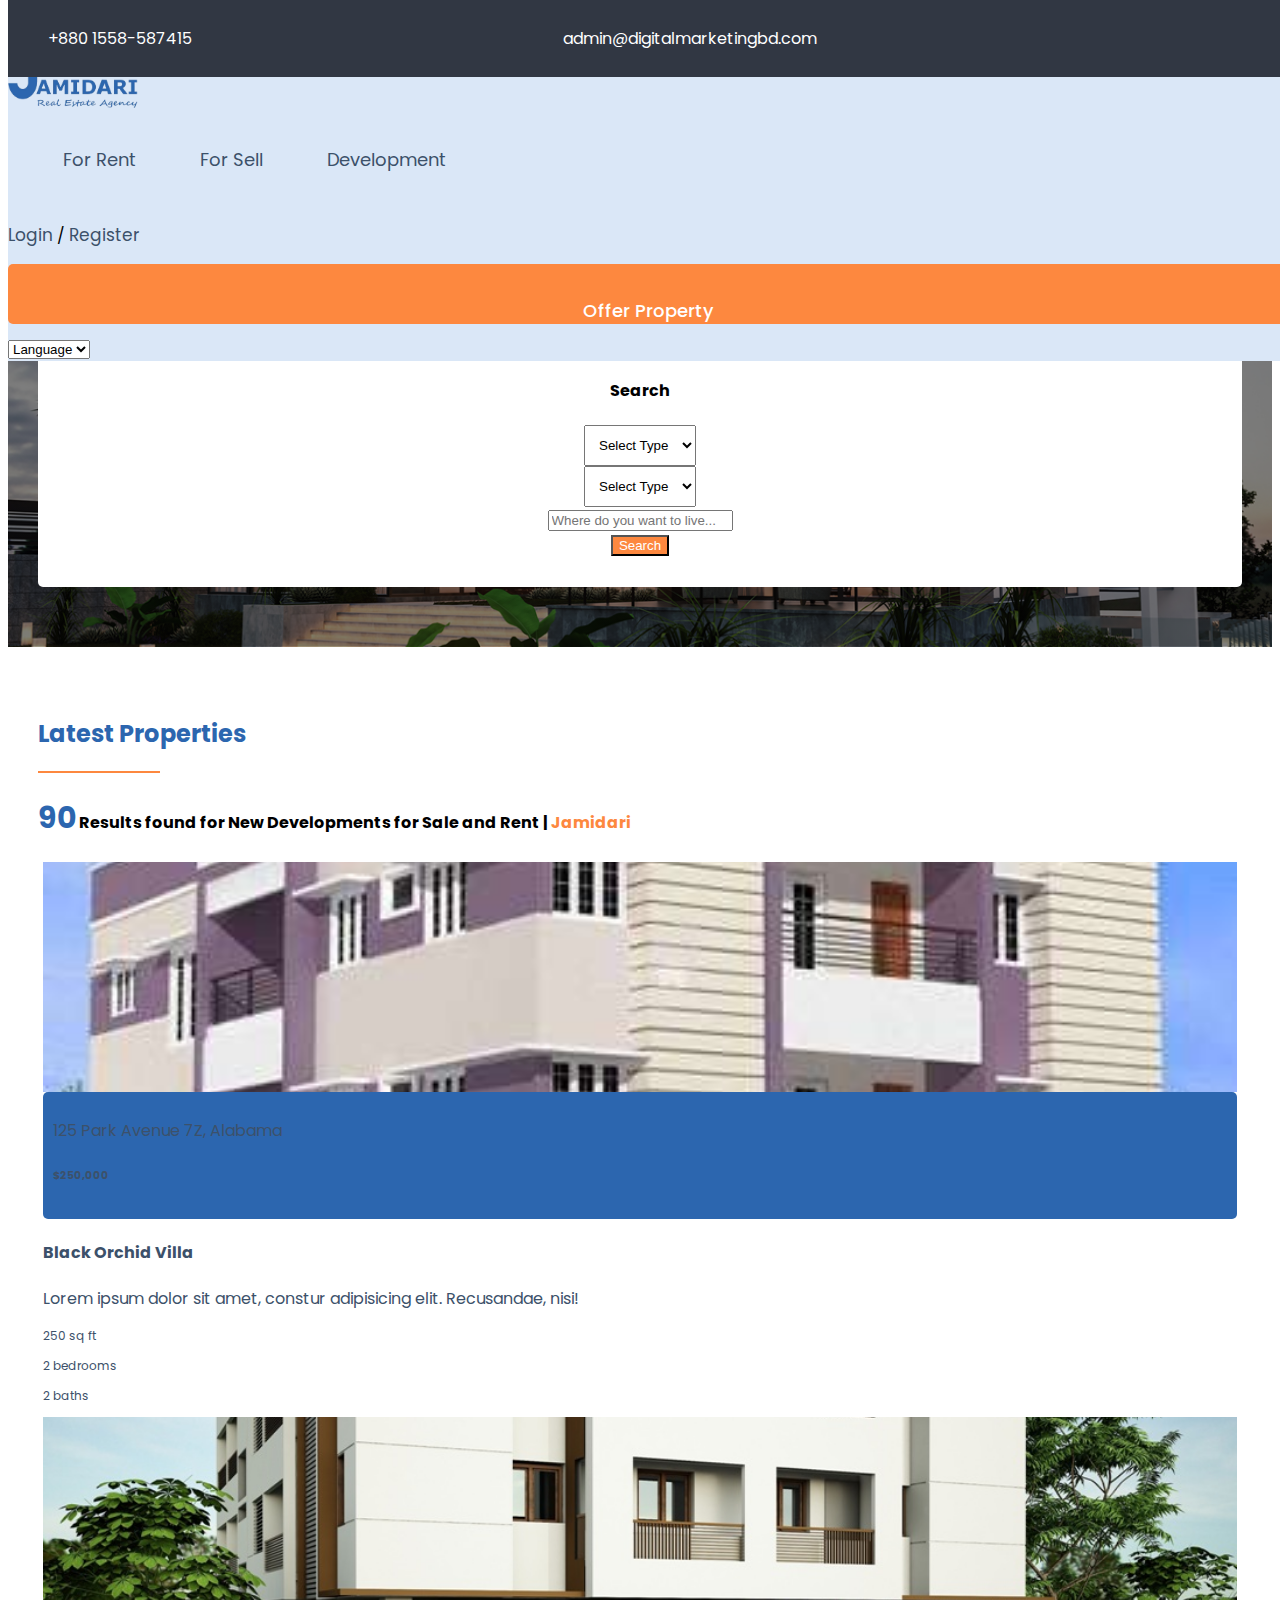
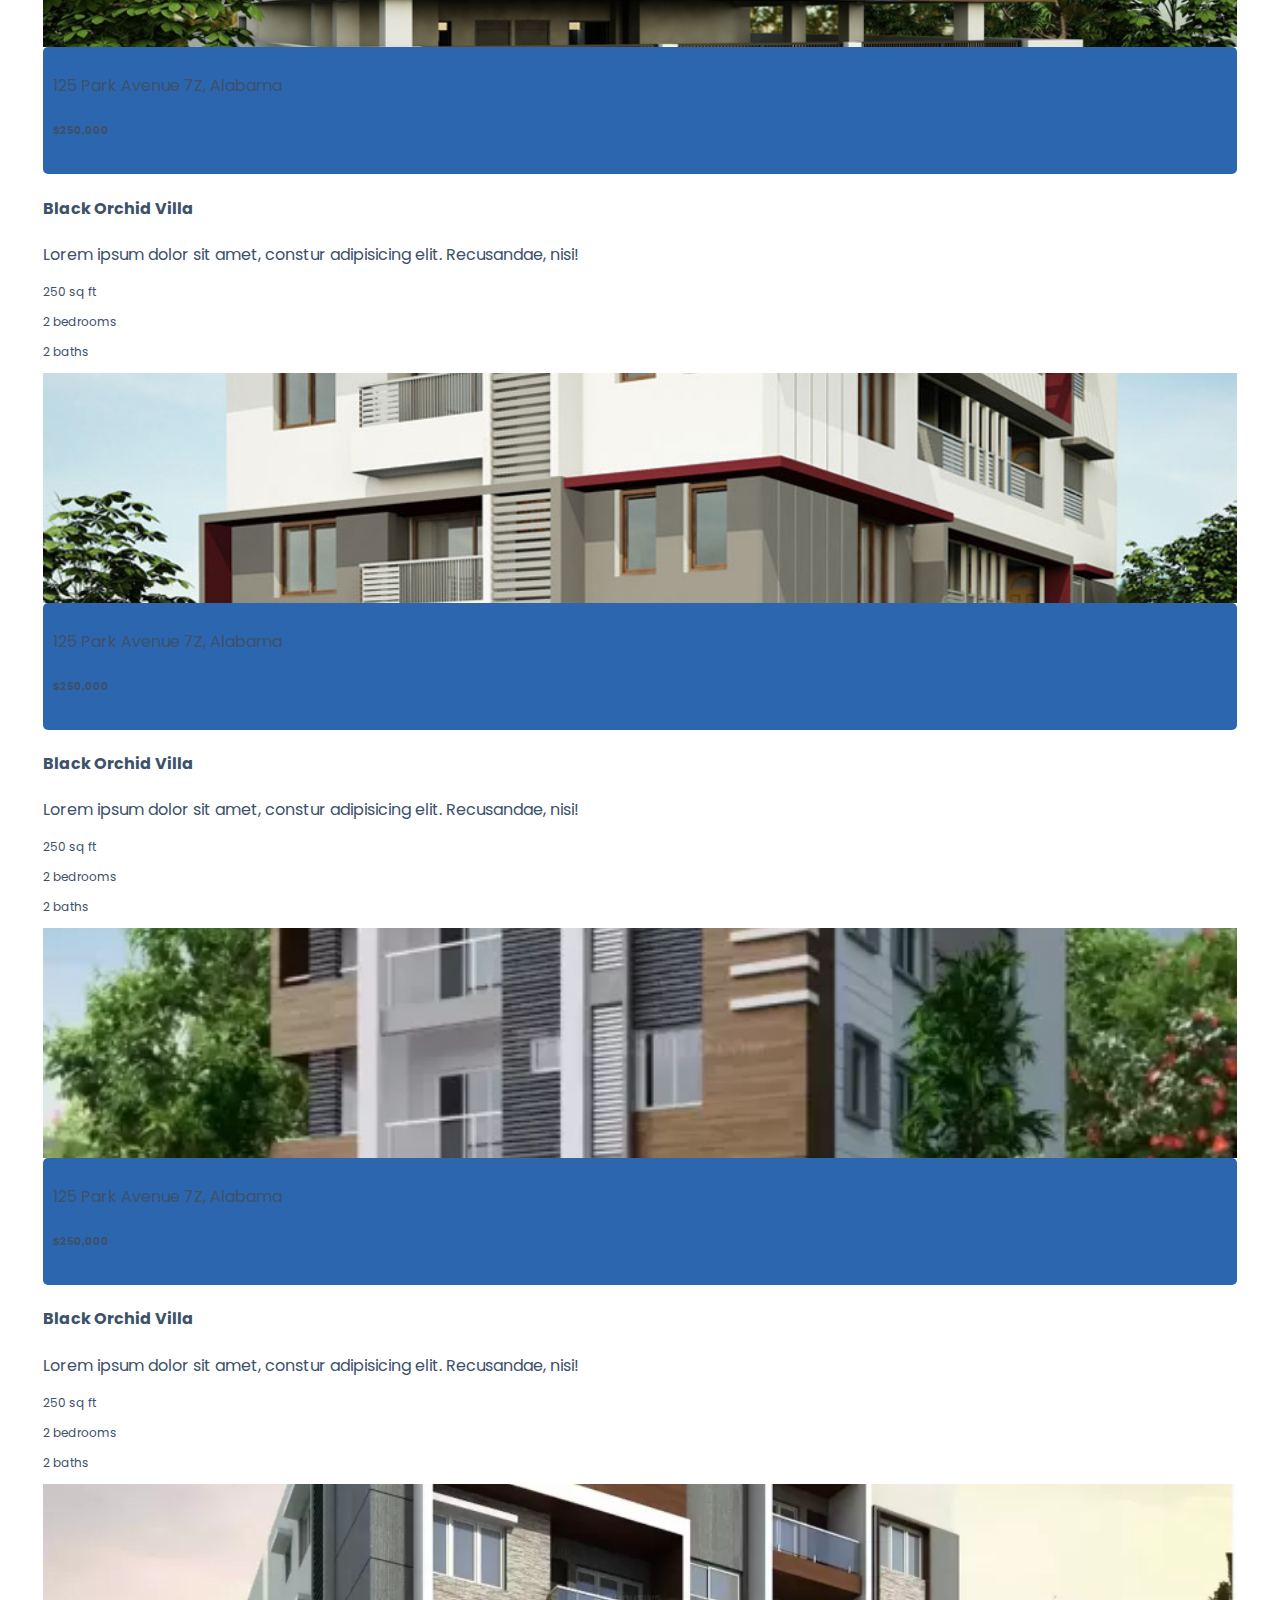
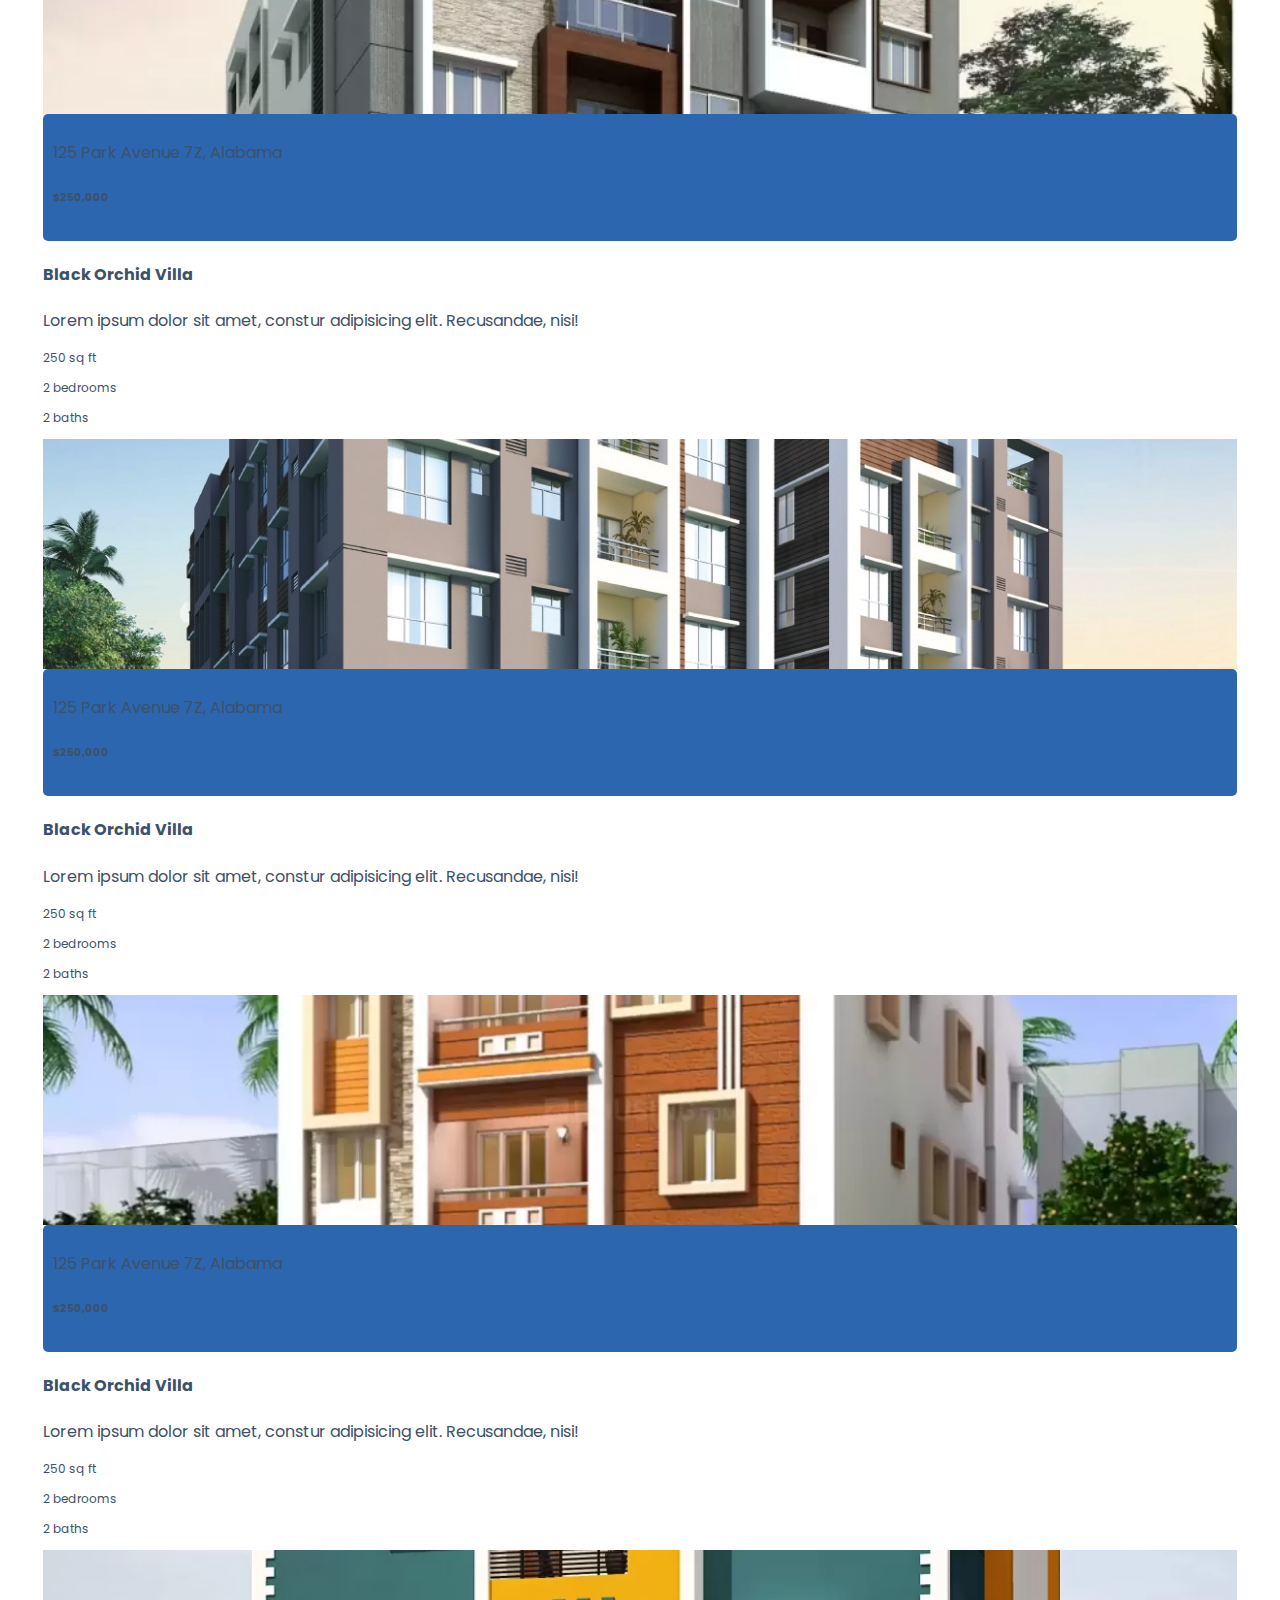
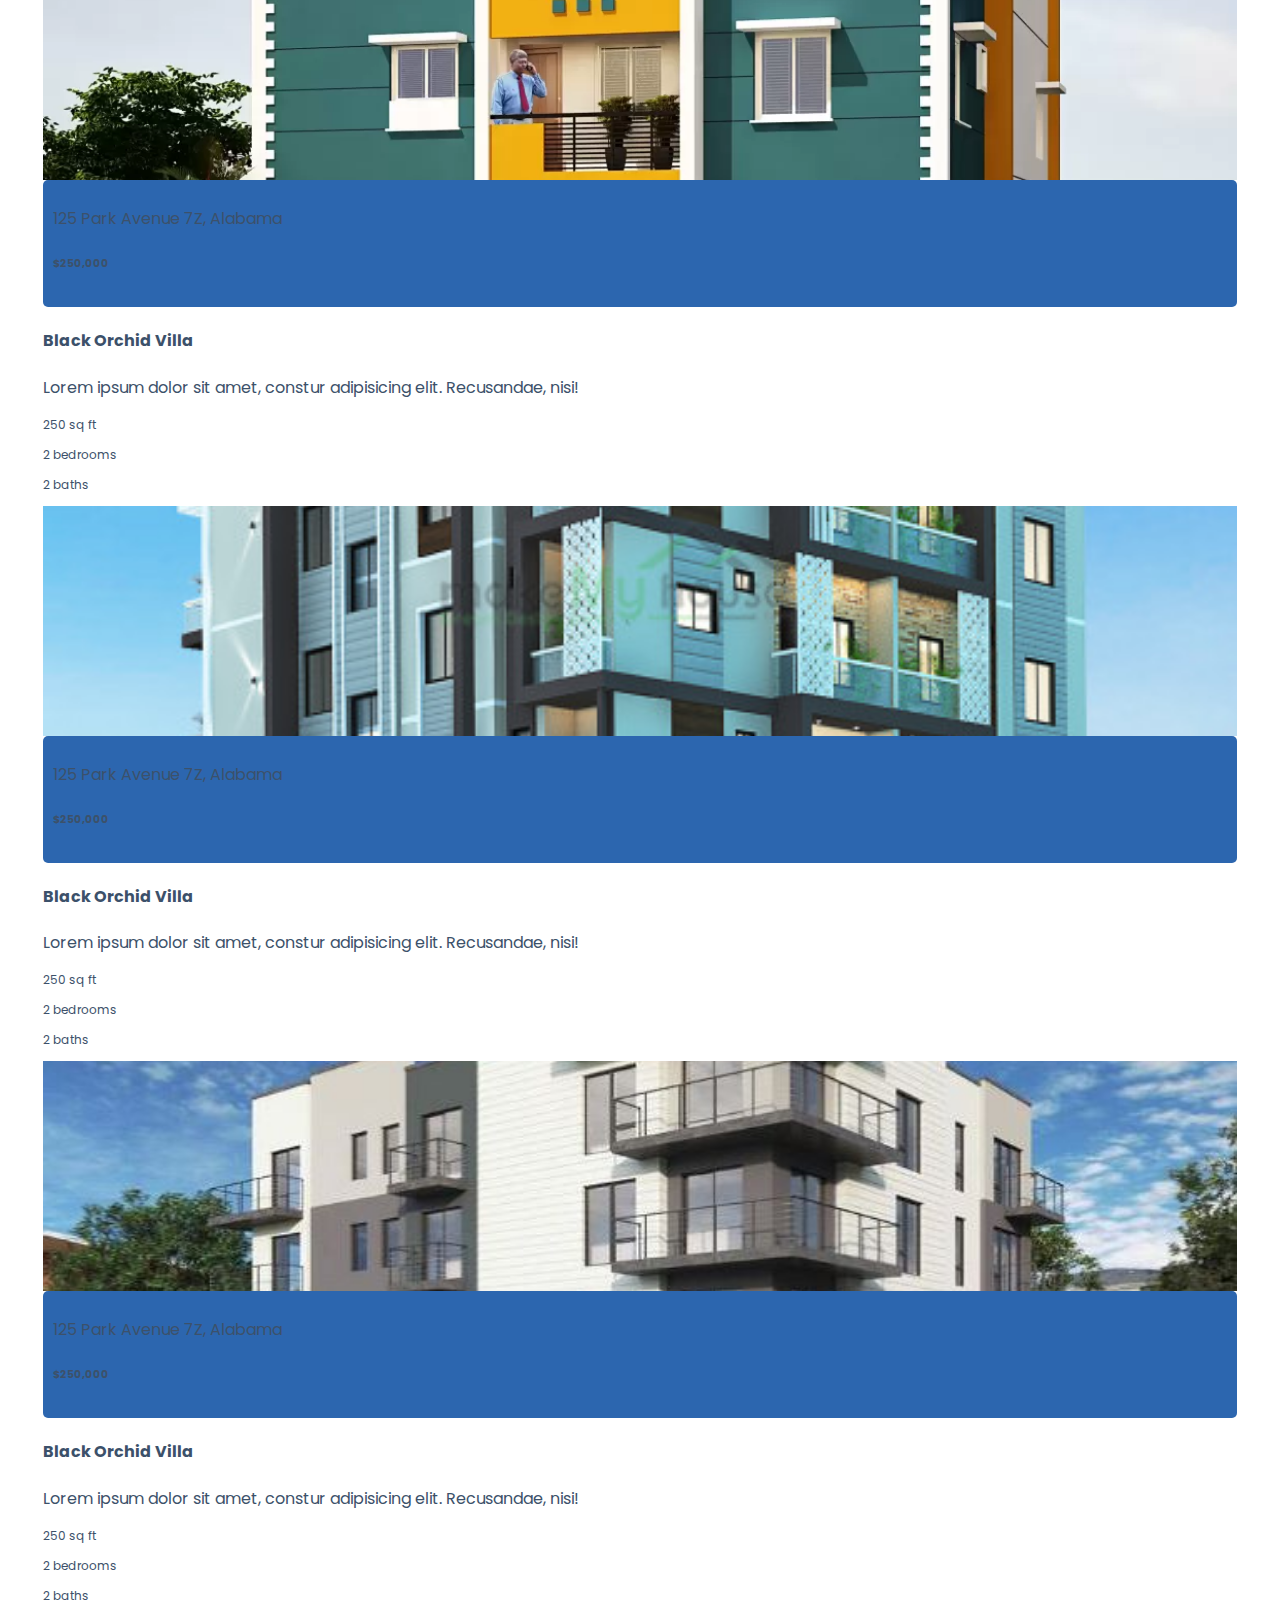
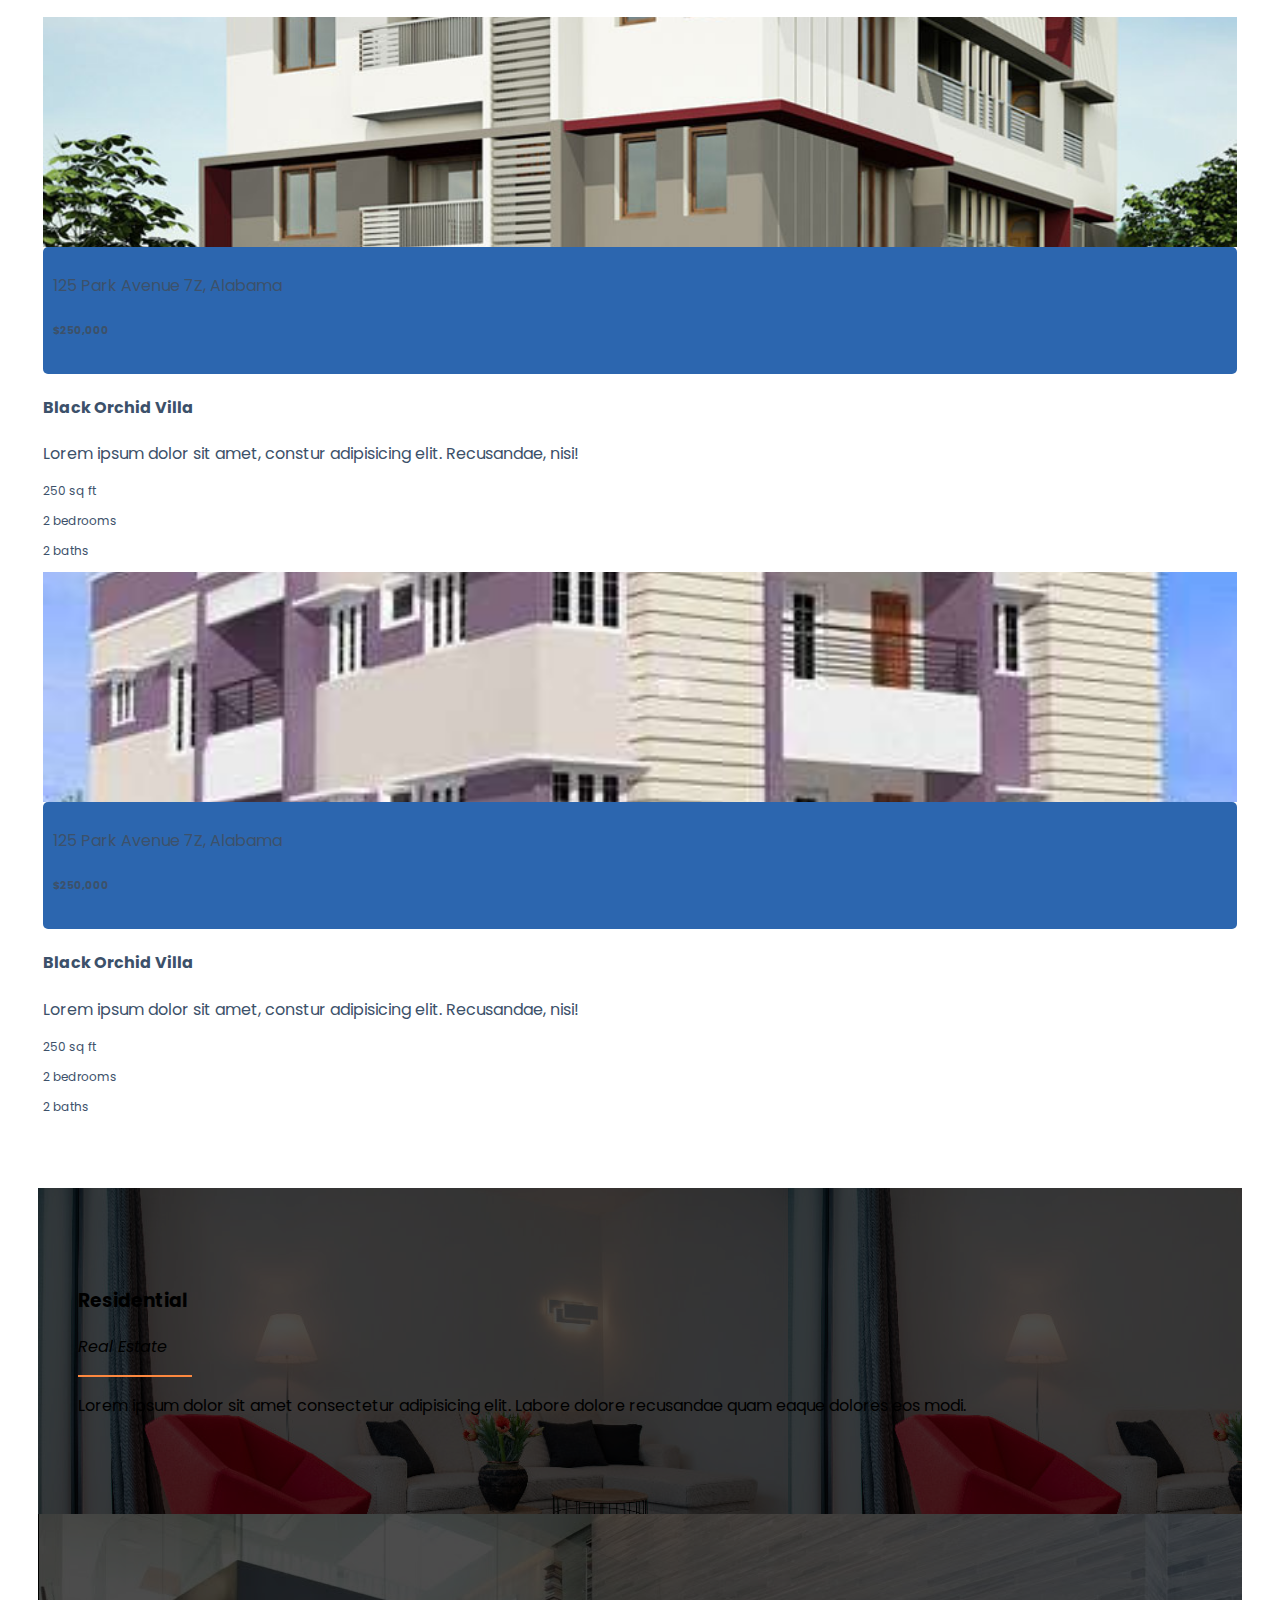
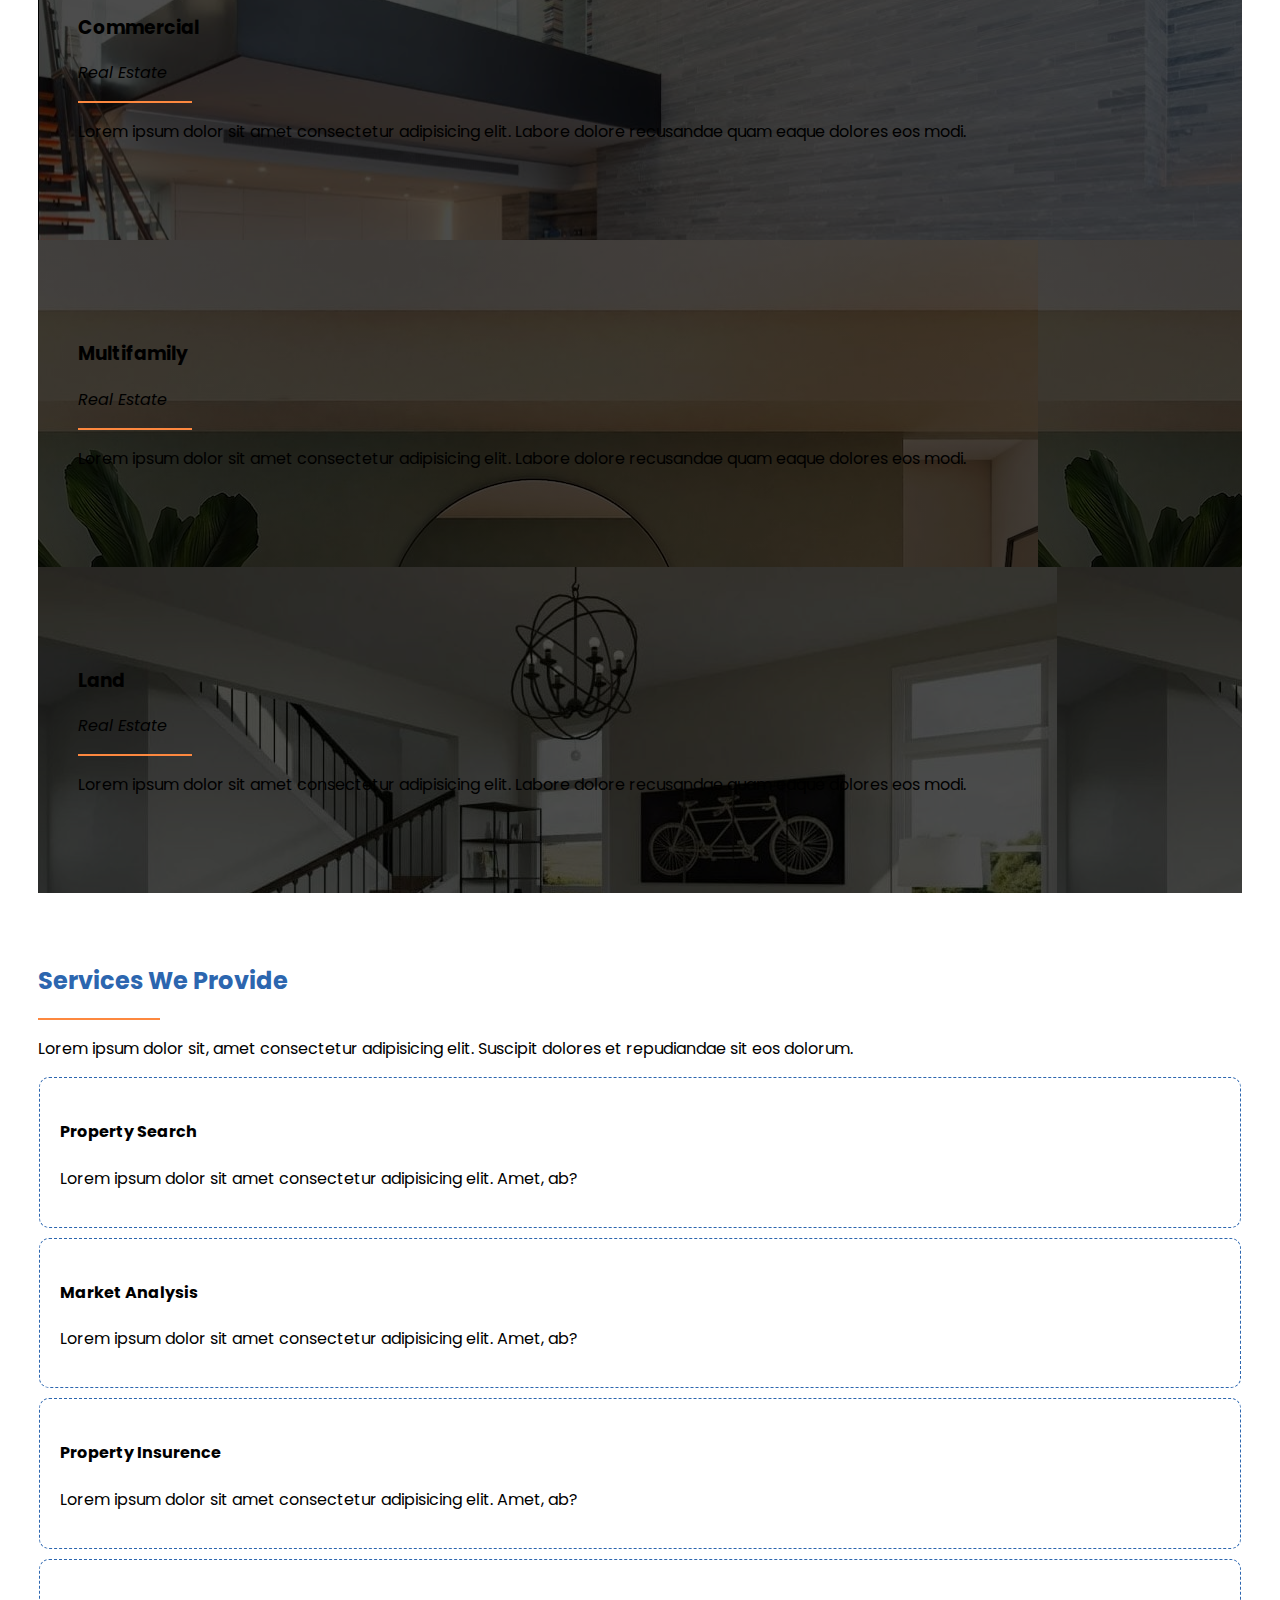
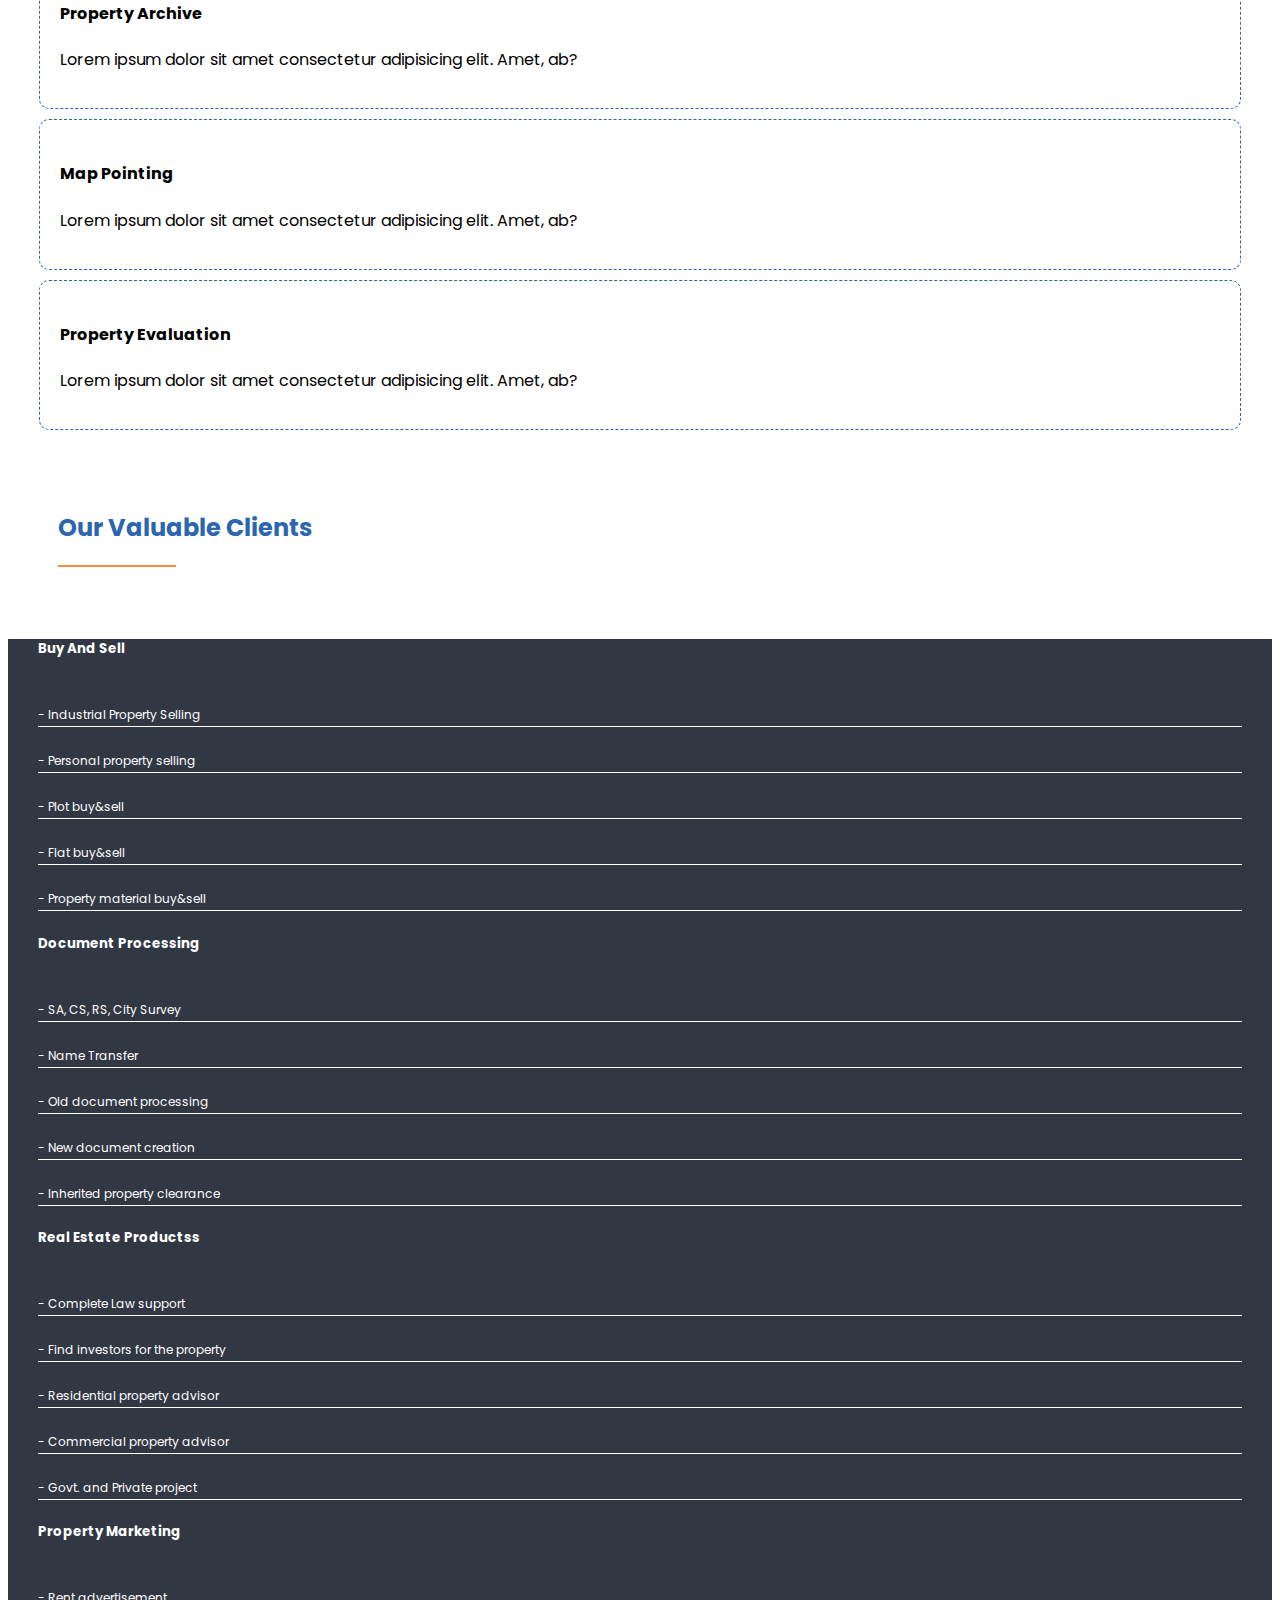
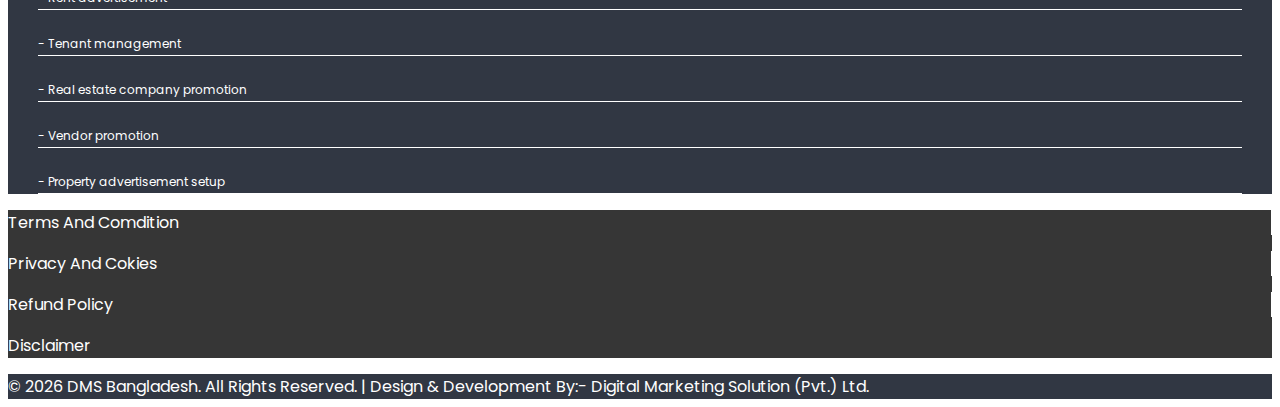
<file: index.html>
<!DOCTYPE html>
<html lang="en">
<head>
    <meta charset="UTF-8">
    <meta http-equiv="X-UA-Compatible" content="IE=edge">
    <meta name="viewport" content="width=device-width, initial-scale=1.0">

<!-- Bootstrap -->
    <link href="https://cdn.jsdelivr.net/npm/bootstrap@5.0.2/dist/css/bootstrap.min.css" rel="stylesheet" integrity="sha384-EVSTQN3/azprG1Anm3QDgpJLIm9Nao0Yz1ztcQTwFspd3yD65VohhpuuCOmLASjC" crossorigin="anonymous">
<!-- Bootstrap -->

<!-- Font Awesome -->
    <link rel="stylesheet" href="https://cdnjs.cloudflare.com/ajax/libs/font-awesome/6.2.0/css/all.min.css" integrity="sha512-xh6O/CkQoPOWDdYTDqeRdPCVd1SpvCA9XXcUnZS2FmJNp1coAFzvtCN9BmamE+4aHK8yyUHUSCcJHgXloTyT2A==" crossorigin="anonymous" referrerpolicy="no-referrer" />
<!-- Font Awesome -->

<!-- Carousel -->
    <link rel="stylesheet" href="https://cdnjs.cloudflare.com/ajax/libs/OwlCarousel2/2.3.4/assets/owl.carousel.min.css" integrity="sha512-tS3S5qG0BlhnQROyJXvNjeEM4UpMXHrQfTGmbQ1gKmelCxlSEBUaxhRBj/EFTzpbP4RVSrpEikbmdJobCvhE3g==" crossorigin="anonymous" referrerpolicy="no-referrer" />
    <link rel="stylesheet" href="https://cdnjs.cloudflare.com/ajax/libs/OwlCarousel2/2.3.4/assets/owl.theme.default.min.css" integrity="sha512-sMXtMNL1zRzolHYKEujM2AqCLUR9F2C4/05cdbxjjLSRvMQIciEPCQZo++nk7go3BtSuK9kfa/s+a4f4i5pLkw==" crossorigin="anonymous" referrerpolicy="no-referrer" />
<!-- Carousel -->

<!-- Custom CSS -->
    <link rel="stylesheet" href="./css/style.css">
<!-- Custom CSS -->

    <title>Home Page</title>
</head>
<body>
    
<!-- Navbar -->

<div class="navbar">
    
    <!-- Top Bar -->
    
    <div class="container-fluid top_bar">
        <div class="row col-12">
            <div class="col-lg-12">
                <ul class="mb-0">
                    <li><i class="fa-solid fa-phone"></i> +880 1558-587415</li>
                    <li class="email"><i class="fa-solid fa-envelope"></i> admin@digitalmarketingbd.com</li>
                    <li>
                        <ul class="mb-0 social_icon">
                            <li><a href=""><i class="fa-brands fa-facebook"></i></a></li>
                            <li><a href=""><i class="fa-brands fa-twitter"></i></a></li>
                            <li><a href=""><i class="fa-brands fa-linkedin-in"></i></a></li>
                            <li><a href=""><i class="fa-brands fa-pinterest"></i></a></li>
                        </ul>
                    </li>
                </ul>
            </div>
        </div>
        
    </div>

    <!-- Top Bar -->

    <div class="container-fluid">
        <div class="row col-12 m-auto">
            <div class="col-2 logo_col">
                <a href="./index.html"><img src="./image/Jamidar.png" alt=""></a>
            </div>
            <div class="col-5 navbarItems">
                <ul class="navitem">
                    <li><a href="">For Rent</a></li>
                    <li><a href="">For Sell</a></li>
                    <li><a href="">Development</a></li>
                </ul>
            </div>
            <div class="col-5 third_col third_side">

                <div class="row">
                    <div class="col-5 regis_col padding-2">
                        <div class="header_third_part text-end">
                            <p class="login_register login_register_pc"><span><a href="./login.html" class="login_text">Login</a></span> / <span><a href="./register.html" class="register_text">Register</a></span></p>
                        </div>
                    </div>

                    <div class="col-4 hide_first padding-2">
                        <a href="" class="offer_property">
                            <div class="offer_button">
                                <p class="mb-0">Offer Property</p>
                            </div>
                        </a>
                    </div>

                    <div class="col-3 hambar_col padding-2">
                        <div class="language text-center">
                            <select class="form-select" aria-label="Default select example">
                                <option selected>Language</option>
                                <option value="1">Bangli</option>
                                <option value="2">English</option>
                                <option value="3">Chinese</option>
                              </select>
                        </div>

                        <div class="hambarger text-end">
                            <i id="hambar" class="fa-solid fa-bars"></i>
                        </div>

                    </div>
                </div>
                
            </div>
        </div>
    </div>

</div>

<!-- Responsive Navbar -->
<div class="responsive_navbar" id="response_nav">
    <i id="cross_nav" class="fa-sharp fa-solid fa-circle-xmark"></i>
    <ul>
        <li><a href="">For Rent</a></li>
        <li><a href="">For Sell</a></li>
        <li><a href="">Development</a></li>
    </ul>

    <div class="responsive_login_register text-center">
        <p class="login_register"><span><a href="./login.html" class="login_text">Login</a></span> / <span><a href="./register.html" class="register_text">Register</a></span></p>
    </div>

    <button class="btn btn-lg mt-4">Offer Property</button>
</div>

<!-- Navbar -->


<!-- Header Section -->

<header class="first_header_section">
    <div class="container-fluid">
        <h2 class="text-center mb-5 text-white">New Development for Sale and for Rent</h2>
    </div>
    <div class="search_div container-fluid">
        <form action="">
            <div class="row">
                <div class="col-lg-2 col-md-12 padding-1">
                    <h4 class="text-lg-end mt-2">Search</h4>
                </div>
                <div class="col-lg-2 col-md-12 padding-1">
                    <select class="form-select select" aria-label="Default select example">
                        <option selected>Select Type</option>
                        <option value="1">Any</option>
                        <option value="2">Two</option>
                        <option value="3">Three</option>
                      </select>
                </div>
                <div class="col-lg-2 col-md-12 padding-1">
                    <select class="form-select select" aria-label="Default select example">
                        <option selected>Select Type</option>
                        <option value="1">For Sale</option>
                        <option value="2">Two</option>
                        <option value="3">Three</option>
                      </select>
                </div>
                <div class="col-lg-4 col-md-12 padding-1">
                    <input type="text" class="form-control form-control-lg" placeholder="Where do you want to live...">
                </div>
                <div class="col-lg-2 col-md-12 padding-1 text-lg-start">
                    <button type="submit" class="btn search_btn btn-lg">Search</button>
                </div>

            </div>
        </form>
        
    </div>
</header>

<!-- Header Section -->



<!-- Product Section -->
    <section>
        <div class="container-fluid product_section">
            <h2 class="text-center">Latest Properties</h2>
            <div class="red_line m-auto mb-4"></div>
            <h4 class="how_many_result"><span class="result_number">90</span> Results found for New Developments for Sale and Rent | <span class="company_name">Jamidari</span></h4>
            <div class="row">
                <div class="col-lg-3 col-md-6 mt-3 padding-1">

                    <a href="./company.html">
                        <div class="card">
                            <div class="image_size">
                                <img src="./image/p1.jpg" class="card-img" alt="">
                            </div>
                            <div class="card-body">
                                <div class="price_and_location">
                                    <div class="row">
                                        <div class="col-7">
                                            <p class="mb-0 text-white"><i class="fa-solid fa-location-dot"></i> <span>125 Park Avenue 7Z, Alabama</span></p>
                                        </div>
                                        <div class="col-5 text-center">
                                            <h6 class="text-white">$250,000</h6>
                                        </div>
                                    </div>
                                </div>
                                <h4 class="mt-4">Black Orchid Villa</h4>
                                <p>Lorem ipsum dolor sit amet, constur adipisicing elit. Recusandae, nisi!</p>
                            </div>
                            <div class="card-footer">
                                <div class="row">
                                    <div class="col-4 text-center">
                                        <p class="mb-0"><i class="fa-solid fa-bookmark"></i> <span>250 sq ft</span></p>
                                    </div>
                                    <div class="col-4 text-center">
                                        <p class="mb-0"><i class="fa-solid fa-bed"></i> <span>2 bedrooms</span></p>
                                    </div>
                                    <div class="col-4 text-center">
                                        <p class="mb-0"><i class="fa-solid fa-droplet"></i> <span>2 baths</span></p>
                                    </div>
                                </div>
                            </div>
                        </div>
                    </a>

                </div>
                <div class="col-lg-3 col-md-6 mt-3 padding-1">
                    
                    <a href="">
                        <div class="card">
                            <div class="image_size">
                                <img src="./image/p2.jpg" class="card-img" alt="">
                            </div>
                            <div class="card-body">
                                <div class="price_and_location">
                                    <div class="row">
                                        <div class="col-7">
                                            <p class="mb-0 text-white"><i class="fa-solid fa-location-dot"></i> <span>125 Park Avenue 7Z, Alabama</span></p>
                                        </div>
                                        <div class="col-5 text-center">
                                            <h6 class="text-white">$250,000</h6>
                                        </div>
                                    </div>
                                </div>
                                <h4 class="mt-4">Black Orchid Villa</h4>
                                <p>Lorem ipsum dolor sit amet, constur adipisicing elit. Recusandae, nisi!</p>
                            </div>
                            <div class="card-footer">
                                <div class="row">
                                    <div class="col-4 text-center">
                                        <p class="mb-0"><i class="fa-solid fa-bookmark"></i> <span>250 sq ft</span></p>
                                    </div>
                                    <div class="col-4 text-center">
                                        <p class="mb-0"><i class="fa-solid fa-bed"></i> <span>2 bedrooms</span></p>
                                    </div>
                                    <div class="col-4 text-center">
                                        <p class="mb-0"><i class="fa-solid fa-droplet"></i> <span>2 baths</span></p>
                                    </div>
                                </div>
                            </div>
                        </div>
                    </a>

                </div>
                <div class="col-lg-3 col-md-6 mt-3 padding-1">

                    <a href="">
                        <div class="card">
                            <div class="image_size">
                                <img src="./image/p3.jpg" class="card-img" alt="">
                            </div>
                            <div class="card-body">
                                <div class="price_and_location">
                                    <div class="row">
                                        <div class="col-7">
                                            <p class="mb-0 text-white"><i class="fa-solid fa-location-dot"></i> <span>125 Park Avenue 7Z, Alabama</span></p>
                                        </div>
                                        <div class="col-5 text-center">
                                            <h6 class="text-white">$250,000</h6>
                                        </div>
                                    </div>
                                </div>
                                <h4 class="mt-4">Black Orchid Villa</h4>
                                <p>Lorem ipsum dolor sit amet, constur adipisicing elit. Recusandae, nisi!</p>
                            </div>
                            <div class="card-footer">
                                <div class="row">
                                    <div class="col-4 text-center">
                                        <p class="mb-0"><i class="fa-solid fa-bookmark"></i> <span>250 sq ft</span></p>
                                    </div>
                                    <div class="col-4 text-center">
                                        <p class="mb-0"><i class="fa-solid fa-bed"></i> <span>2 bedrooms</span></p>
                                    </div>
                                    <div class="col-4 text-center">
                                        <p class="mb-0"><i class="fa-solid fa-droplet"></i> <span>2 baths</span></p>
                                    </div>
                                </div>
                            </div>
                        </div>
                    </a>

                </div>
                <div class="col-lg-3 col-md-6 mt-3 padding-1">

                    <a href="">
                        <div class="card">
                            <div class="image_size">
                                <img src="./image/p4.webp" class="card-img" alt="">
                            </div>
                            <div class="card-body">
                                <div class="price_and_location">
                                    <div class="row">
                                        <div class="col-7">
                                            <p class="mb-0 text-white"><i class="fa-solid fa-location-dot"></i> <span>125 Park Avenue 7Z, Alabama</span></p>
                                        </div>
                                        <div class="col-5 text-center">
                                            <h6 class="text-white">$250,000</h6>
                                        </div>
                                    </div>
                                </div>
                                <h4 class="mt-4">Black Orchid Villa</h4>
                                <p>Lorem ipsum dolor sit amet, constur adipisicing elit. Recusandae, nisi!</p>
                            </div>
                            <div class="card-footer">
                                <div class="row">
                                    <div class="col-4 text-center">
                                        <p class="mb-0"><i class="fa-solid fa-bookmark"></i> <span>250 sq ft</span></p>
                                    </div>
                                    <div class="col-4 text-center">
                                        <p class="mb-0"><i class="fa-solid fa-bed"></i> <span>2 bedrooms</span></p>
                                    </div>
                                    <div class="col-4 text-center">
                                        <p class="mb-0"><i class="fa-solid fa-droplet"></i> <span>2 baths</span></p>
                                    </div>
                                </div>
                            </div>
                        </div>
                    </a>

                </div>
                <div class="col-lg-3 col-md-6 mt-3 padding-1">

                    <a href="">
                        <div class="card">
                            <div class="image_size">
                                <img src="./image/p5.webp" class="card-img" alt="">
                            </div>
                            <div class="card-body">
                                <div class="price_and_location">
                                    <div class="row">
                                        <div class="col-7">
                                            <p class="mb-0 text-white"><i class="fa-solid fa-location-dot"></i> <span>125 Park Avenue 7Z, Alabama</span></p>
                                        </div>
                                        <div class="col-5 text-center">
                                            <h6 class="text-white">$250,000</h6>
                                        </div>
                                    </div>
                                </div>
                                <h4 class="mt-4">Black Orchid Villa</h4>
                                <p>Lorem ipsum dolor sit amet, constur adipisicing elit. Recusandae, nisi!</p>
                            </div>
                            <div class="card-footer">
                                <div class="row">
                                    <div class="col-4 text-center">
                                        <p class="mb-0"><i class="fa-solid fa-bookmark"></i> <span>250 sq ft</span></p>
                                    </div>
                                    <div class="col-4 text-center">
                                        <p class="mb-0"><i class="fa-solid fa-bed"></i> <span>2 bedrooms</span></p>
                                    </div>
                                    <div class="col-4 text-center">
                                        <p class="mb-0"><i class="fa-solid fa-droplet"></i> <span>2 baths</span></p>
                                    </div>
                                </div>
                            </div>
                        </div>
                    </a>

                </div>
                <div class="col-lg-3 col-md-6 mt-3 padding-1">

                    <a href="">
                        <div class="card">
                            <div class="image_size">
                                <img src="./image/p6.jpg" class="card-img" alt="">
                            </div>
                            <div class="card-body">
                                <div class="price_and_location">
                                    <div class="row">
                                        <div class="col-7">
                                            <p class="mb-0 text-white"><i class="fa-solid fa-location-dot"></i> <span>125 Park Avenue 7Z, Alabama</span></p>
                                        </div>
                                        <div class="col-5 text-center">
                                            <h6 class="text-white">$250,000</h6>
                                        </div>
                                    </div>
                                </div>
                                <h4 class="mt-4">Black Orchid Villa</h4>
                                <p>Lorem ipsum dolor sit amet, constur adipisicing elit. Recusandae, nisi!</p>
                            </div>
                            <div class="card-footer">
                                <div class="row">
                                    <div class="col-4 text-center">
                                        <p class="mb-0"><i class="fa-solid fa-bookmark"></i> <span>250 sq ft</span></p>
                                    </div>
                                    <div class="col-4 text-center">
                                        <p class="mb-0"><i class="fa-solid fa-bed"></i> <span>2 bedrooms</span></p>
                                    </div>
                                    <div class="col-4 text-center">
                                        <p class="mb-0"><i class="fa-solid fa-droplet"></i> <span>2 baths</span></p>
                                    </div>
                                </div>
                            </div>
                        </div>
                    </a>

                </div>
                <div class="col-lg-3 col-md-6 mt-3 padding-1">

                    <a href="">
                        <div class="card">
                            <div class="image_size">
                                <img src="./image/p7.webp" class="card-img" alt="">
                            </div>
                            <div class="card-body">
                                <div class="price_and_location">
                                    <div class="row">
                                        <div class="col-7">
                                            <p class="mb-0 text-white"><i class="fa-solid fa-location-dot"></i> <span>125 Park Avenue 7Z, Alabama</span></p>
                                        </div>
                                        <div class="col-5 text-center">
                                            <h6 class="text-white">$250,000</h6>
                                        </div>
                                    </div>
                                </div>
                                <h4 class="mt-4">Black Orchid Villa</h4>
                                <p>Lorem ipsum dolor sit amet, constur adipisicing elit. Recusandae, nisi!</p>
                            </div>
                            <div class="card-footer">
                                <div class="row">
                                    <div class="col-4 text-center">
                                        <p class="mb-0"><i class="fa-solid fa-bookmark"></i> <span>250 sq ft</span></p>
                                    </div>
                                    <div class="col-4 text-center">
                                        <p class="mb-0"><i class="fa-solid fa-bed"></i> <span>2 bedrooms</span></p>
                                    </div>
                                    <div class="col-4 text-center">
                                        <p class="mb-0"><i class="fa-solid fa-droplet"></i> <span>2 baths</span></p>
                                    </div>
                                </div>
                            </div>
                        </div>
                    </a>

                </div>
                <div class="col-lg-3 col-md-6 mt-3 padding-1">

                    <a href="">
                        <div class="card">
                            <div class="image_size">
                                <img src="./image/p8.webp" class="card-img" alt="">
                            </div>
                            <div class="card-body">
                                <div class="price_and_location">
                                    <div class="row">
                                        <div class="col-7">
                                            <p class="mb-0 text-white"><i class="fa-solid fa-location-dot"></i> <span>125 Park Avenue 7Z, Alabama</span></p>
                                        </div>
                                        <div class="col-5 text-center">
                                            <h6 class="text-white">$250,000</h6>
                                        </div>
                                    </div>
                                </div>
                                <h4 class="mt-4">Black Orchid Villa</h4>
                                <p>Lorem ipsum dolor sit amet, constur adipisicing elit. Recusandae, nisi!</p>
                            </div>
                            <div class="card-footer">
                                <div class="row">
                                    <div class="col-4 text-center">
                                        <p class="mb-0"><i class="fa-solid fa-bookmark"></i> <span>250 sq ft</span></p>
                                    </div>
                                    <div class="col-4 text-center">
                                        <p class="mb-0"><i class="fa-solid fa-bed"></i> <span>2 bedrooms</span></p>
                                    </div>
                                    <div class="col-4 text-center">
                                        <p class="mb-0"><i class="fa-solid fa-droplet"></i> <span>2 baths</span></p>
                                    </div>
                                </div>
                            </div>
                        </div>
                    </a>

                </div>
                <div class="col-lg-3 col-md-6 mt-3 padding-1">

                    <a href="">
                        <div class="card">
                            <div class="image_size">
                                <img src="./image/p9.jpg" class="card-img" alt="">
                            </div>
                            <div class="card-body">
                                <div class="price_and_location">
                                    <div class="row">
                                        <div class="col-7">
                                            <p class="mb-0 text-white"><i class="fa-solid fa-location-dot"></i> <span>125 Park Avenue 7Z, Alabama</span></p>
                                        </div>
                                        <div class="col-5 text-center">
                                            <h6 class="text-white">$250,000</h6>
                                        </div>
                                    </div>
                                </div>
                                <h4 class="mt-4">Black Orchid Villa</h4>
                                <p>Lorem ipsum dolor sit amet, constur adipisicing elit. Recusandae, nisi!</p>
                            </div>
                            <div class="card-footer">
                                <div class="row">
                                    <div class="col-4 text-center">
                                        <p class="mb-0"><i class="fa-solid fa-bookmark"></i> <span>250 sq ft</span></p>
                                    </div>
                                    <div class="col-4 text-center">
                                        <p class="mb-0"><i class="fa-solid fa-bed"></i> <span>2 bedrooms</span></p>
                                    </div>
                                    <div class="col-4 text-center">
                                        <p class="mb-0"><i class="fa-solid fa-droplet"></i> <span>2 baths</span></p>
                                    </div>
                                </div>
                            </div>
                        </div>
                    </a>

                </div>
                <div class="col-lg-3 col-md-6 mt-3 padding-1">

                    <a href="">
                        <div class="card">
                            <div class="image_size">
                                <img src="./image/p10.jpg" class="card-img" alt="">
                            </div>
                            <div class="card-body">
                                <div class="price_and_location">
                                    <div class="row">
                                        <div class="col-7">
                                            <p class="mb-0 text-white"><i class="fa-solid fa-location-dot"></i> <span>125 Park Avenue 7Z, Alabama</span></p>
                                        </div>
                                        <div class="col-5 text-center">
                                            <h6 class="text-white">$250,000</h6>
                                        </div>
                                    </div>
                                </div>
                                <h4 class="mt-4">Black Orchid Villa</h4>
                                <p>Lorem ipsum dolor sit amet, constur adipisicing elit. Recusandae, nisi!</p>
                            </div>
                            <div class="card-footer">
                                <div class="row">
                                    <div class="col-4 text-center">
                                        <p class="mb-0"><i class="fa-solid fa-bookmark"></i> <span>250 sq ft</span></p>
                                    </div>
                                    <div class="col-4 text-center">
                                        <p class="mb-0"><i class="fa-solid fa-bed"></i> <span>2 bedrooms</span></p>
                                    </div>
                                    <div class="col-4 text-center">
                                        <p class="mb-0"><i class="fa-solid fa-droplet"></i> <span>2 baths</span></p>
                                    </div>
                                </div>
                            </div>
                        </div>
                    </a>

                </div>
                <div class="col-lg-3 col-md-6 mt-3 padding-1">

                    <a href="">
                        <div class="card">
                            <div class="image_size">
                                <img src="./image/p3.jpg" class="card-img" alt="">
                            </div>
                            <div class="card-body">
                                <div class="price_and_location">
                                    <div class="row">
                                        <div class="col-7">
                                            <p class="mb-0 text-white"><i class="fa-solid fa-location-dot"></i> <span>125 Park Avenue 7Z, Alabama</span></p>
                                        </div>
                                        <div class="col-5 text-center">
                                            <h6 class="text-white">$250,000</h6>
                                        </div>
                                    </div>
                                </div>
                                <h4 class="mt-4">Black Orchid Villa</h4>
                                <p>Lorem ipsum dolor sit amet, constur adipisicing elit. Recusandae, nisi!</p>
                            </div>
                            <div class="card-footer">
                                <div class="row">
                                    <div class="col-4 text-center">
                                        <p class="mb-0"><i class="fa-solid fa-bookmark"></i> <span>250 sq ft</span></p>
                                    </div>
                                    <div class="col-4 text-center">
                                        <p class="mb-0"><i class="fa-solid fa-bed"></i> <span>2 bedrooms</span></p>
                                    </div>
                                    <div class="col-4 text-center">
                                        <p class="mb-0"><i class="fa-solid fa-droplet"></i> <span>2 baths</span></p>
                                    </div>
                                </div>
                            </div>
                        </div>
                    </a>

                </div>
                <div class="col-lg-3 col-md-6 mt-3 padding-1">

                    <a href="">
                        <div class="card">
                            <div class="image_size">
                                <img src="./image/p1.jpg" class="card-img" alt="">
                            </div>
                            <div class="card-body">
                                <div class="price_and_location">
                                    <div class="row">
                                        <div class="col-7">
                                            <p class="mb-0 text-white"><i class="fa-solid fa-location-dot"></i> <span>125 Park Avenue 7Z, Alabama</span></p>
                                        </div>
                                        <div class="col-5 text-center">
                                            <h6 class="text-white">$250,000</h6>
                                        </div>
                                    </div>
                                </div>
                                <h4 class="mt-4">Black Orchid Villa</h4>
                                <p>Lorem ipsum dolor sit amet, constur adipisicing elit. Recusandae, nisi!</p>
                            </div>
                            <div class="card-footer">
                                <div class="row">
                                    <div class="col-4 text-center">
                                        <p class="mb-0"><i class="fa-solid fa-bookmark"></i> <span>250 sq ft</span></p>
                                    </div>
                                    <div class="col-4 text-center">
                                        <p class="mb-0"><i class="fa-solid fa-bed"></i> <span>2 bedrooms</span></p>
                                    </div>
                                    <div class="col-4 text-center">
                                        <p class="mb-0"><i class="fa-solid fa-droplet"></i> <span>2 baths</span></p>
                                    </div>
                                </div>
                            </div>
                        </div>
                    </a>

                </div>
            </div>
        </div>
    </section>

<!-- Product Section -->


<!-- Forth Section -->

<section>
    <div class="container-fluid four_image_section">
        <div class="row">
            <div class="col-lg-3 col-md-6 col-sm-12 four_image_padding_0">
                <div class="image_one">
                    <h3 class="text-white">Residential</h3>
                    <p class="mb-0 text-white"><i>Real Estate</i></p>
                    <div class="red_line"></div>
                    <p class="mt-4 text-white">Lorem ipsum dolor sit amet consectetur adipisicing elit. Labore dolore recusandae quam eaque dolores eos modi.</p>
                </div>
            </div>
            <div class="col-lg-3 col-md-6 col-sm-12 four_image_padding_0">
                <div class="image_two">
                    <h3 class="text-white">Commercial</h3>
                    <p class="mb-0 text-white"><i>Real Estate</i></p>
                    <div class="red_line"></div>
                    <p class="mt-4 text-white">Lorem ipsum dolor sit amet consectetur adipisicing elit. Labore dolore recusandae quam eaque dolores eos modi.</p>
                </div>
            </div>
            <div class="col-lg-3 col-md-6 col-sm-12 four_image_padding_0">
                <div class="image_three">
                    <h3 class="text-white">Multifamily</h3>
                    <p class="mb-0 text-white"><i>Real Estate</i></p>
                    <div class="red_line"></div>
                    <p class="mt-4 text-white">Lorem ipsum dolor sit amet consectetur adipisicing elit. Labore dolore recusandae quam eaque dolores eos modi.</p>
                </div>
            </div>
            <div class="col-lg-3 col-md-6 col-sm-12 four_image_padding_0">
                <div class="image_four">
                    <h3 class="text-white">Land</h3>
                    <p class="mb-0 text-white"><i>Real Estate</i></p>
                    <div class="red_line"></div>
                    <p class="mt-4 text-white">Lorem ipsum dolor sit amet consectetur adipisicing elit. Labore dolore recusandae quam eaque dolores eos modi.</p>
                </div>
            </div>
        </div>
    </div>
</section>

<!-- Forth Section -->


<!-- Fifth Section -->

<section>
    <div class="container-fluid fifth_section">
        <h2 class="text-center">Services We Provide</h2>
        <div class="red_line m-auto"></div>
        <p class="text-center mt-3">Lorem ipsum dolor sit, amet consectetur adipisicing elit. Suscipit dolores et repudiandae sit eos dolorum.</p>
        <div class="row mt-5">
            
            <div class="col-lg-4 col-md-6">
                <div class="row fifth_border">
                    <div class="col-2">
                        <i class="fa-solid fa-map"></i>
                    </div>
                    <div class="col-10">
                        <h4>Property Search</h4>
                        <p class="mb-0">Lorem ipsum dolor sit amet consectetur adipisicing elit. Amet, ab?</p>
                    </div>
                </div>
            </div>

            <div class="col-lg-4 col-md-6">
                <div class="row fifth_border">
                    <div class="col-2">
                        <i class="fa-solid fa-chart-pie"></i>
                    </div>
                    <div class="col-10">
                        <h4>Market Analysis</h4>
                        <p class="mb-0">Lorem ipsum dolor sit amet consectetur adipisicing elit. Amet, ab?</p>
                    </div>
                </div>
            </div>

            <div class="col-lg-4 col-md-6">
                <div class="row fifth_border">
                    <div class="col-2">
                        <i class="fa-solid fa-building-columns"></i>
                    </div>
                    <div class="col-10">
                        <h4>Property Insurence</h4>
                        <p class="mb-0">Lorem ipsum dolor sit amet consectetur adipisicing elit. Amet, ab?</p>
                    </div>
                </div>
            </div>

            <div class="col-lg-4 col-md-6">
                <div class="row fifth_border">
                    <div class="col-2">
                        <i class="fa-solid fa-box"></i>
                    </div>
                    <div class="col-10">
                        <h4>Property Archive</h4>
                        <p class="mb-0">Lorem ipsum dolor sit amet consectetur adipisicing elit. Amet, ab?</p>
                    </div>
                </div>
            </div>

            <div class="col-lg-4 col-md-6">
                <div class="row fifth_border">
                    <div class="col-2">
                        <i class="fa-solid fa-street-view"></i>
                    </div>
                    <div class="col-10">
                        <h4>Map Pointing</h4>
                        <p class="mb-0">Lorem ipsum dolor sit amet consectetur adipisicing elit. Amet, ab?</p>
                    </div>
                </div>
            </div>

            <div class="col-lg-4 col-md-6">
                <div class="row fifth_border">
                    <div class="col-2">
                        <i class="fa-solid fa-money-bill-1"></i>
                    </div>
                    <div class="col-10">
                        <h4>Property Evaluation</h4>
                        <p class="mb-0">Lorem ipsum dolor sit amet consectetur adipisicing elit. Amet, ab?</p>
                    </div>
                </div>
            </div>
            
        </div>
    </div>
</section>

<!-- Fifth Section -->


<!--Carousel Section -->

<section>
    <div class="container-fluid carousel">
        <h2 class="text-center">Our Valuable Clients</h2>
        <div class="red_line m-auto mb-5"></div>
        
        <div class="owl-carousel BrandCrosul owl-theme">
            <div class="item">
                <img src="./image/b1.jpg" alt="">
            </div>

            <div class="item">
                <img src="./image/b2.png" alt="">
            </div>

            <div class="item">
                <img src="./image/b3.png" alt="">
            </div>

            <div class="item">
                <img src="./image/b4.png" alt="">
            </div>

            <div class="item">
                <img src="./image/b5.webp" alt="">
            </div>

            <div class="item">
                <img src="./image/b6.png" alt="">
            </div>

        </div>
    </div>
</section>

<!--Carousel Section -->


<!-- Footer Section -->
    <footer>
        <div class="footer_section_one py-5">
            <div class="container-fluid">
                <div class="row">
                    <div class="col-lg-3 col-md-6">
                        <h5>Buy And Sell</h5>
                        <ul>
                            <li><a href="">- Industrial Property Selling</a></li>
                            <li><a href="">- Personal property selling</a></li>
                            <li><a href="">- Plot buy&sell</a></li>
                            <li><a href="">- Flat buy&sell</a></li>
                            <li><a href="">- Property material buy&sell</a></li>
                        </ul>
                    </div>
                    <div class="col-lg-3 col-md-6">
                        <h5 class="footer_heading_2">Document Processing</h5>
                        <ul>
                            <li><a href="">- SA, CS, RS, City Survey</a></li>
                            <li><a href="">- Name Transfer</a></li>
                            <li><a href="">- Old document processing</a></li>
                            <li><a href="">- New document creation</a></li>
                            <li><a href="">- Inherited property clearance</a></li>
                        </ul>
                    </div>
                    <div class="col-lg-3 col-md-6">
                        <h5 class="footer_heading_3">Real Estate Productss</h5>
                        <ul>
                            <li><a href="">- Complete Law support</a></li>
                            <li><a href="">- Find investors for the property</a></li>
                            <li><a href="">- Residential property advisor</a></li>
                            <li><a href="">- Commercial property advisor</a></li>
                            <li><a href="">- Govt. and Private project</a></li>
                        </ul>
                    </div>
                    <div class="col-lg-3 col-md-6">
                        <h5 class="footer_heading_4">Property Marketing</h5>
                        <ul>
                            <li><a href="">- Rent advertisement</a></li>
                            <li><a href="">- Tenant management</a></li>
                            <li><a href="">- Real estate company promotion</a></li>
                            <li><a href="">- Vendor promotion</a></li>
                            <li><a href="">- Property advertisement setup</a></li>
                        </ul>
                    </div>
                </div>
            </div>
        </div>

        <div class="footer_section_two py-4">
            <div class="container">
                <div class="row">
                    <div class="col-lg-3 col-md-6 col-sm-12 text-center footer_two_border_one">
                        <p><a href="">Terms And Comdition</a></p>
                    </div>
                    <div class="col-lg-3 col-md-6 col-sm-12 text-center footer_two_border_two">
                        <p><a href="">Privacy And Cokies</a></p>
                    </div>
                    <div class="col-lg-3 col-md-6 col-sm-12 text-center footer_two_border_three">
                        <p><a href="">Refund Policy</a></p>
                    </div>
                    <div class="col-lg-3 col-md-6 col-sm-12 text-center">
                        <p><a href="">Disclaimer</a></p>
                    </div>
                </div>
            </div>
        </div>

        <div class="copywrite text-center py-3">
            <p>&copy; <span id="date"></span> DMS Bangladesh. All Rights Reserved. | Design & Development By:- <a href="https://www.digitalmarketingbd.com/">Digital Marketing Solution (Pvt.) Ltd.</a></p>
        </div>
        
    </footer>
<!-- Footer Section -->


<!-- Custom JS -->
    <script src="./js/app.js"></script>
<!-- Custom JS -->


<!-- Carousel -->
    <script src="https://cdnjs.cloudflare.com/ajax/libs/jquery/3.6.1/jquery.min.js" integrity="sha512-aVKKRRi/Q/YV+4mjoKBsE4x3H+BkegoM/em46NNlCqNTmUYADjBbeNefNxYV7giUp0VxICtqdrbqU7iVaeZNXA==" crossorigin="anonymous" referrerpolicy="no-referrer"></script>
    <script src="https://cdnjs.cloudflare.com/ajax/libs/OwlCarousel2/2.3.4/owl.carousel.min.js" integrity="sha512-bPs7Ae6pVvhOSiIcyUClR7/q2OAsRiovw4vAkX+zJbw3ShAeeqezq50RIIcIURq7Oa20rW2n2q+fyXBNcU9lrw==" crossorigin="anonymous" referrerpolicy="no-referrer"></script>
<!-- Carousel -->

<!-- Bootstrap -->
    <script src="https://cdn.jsdelivr.net/npm/bootstrap@5.0.2/dist/js/bootstrap.bundle.min.js" integrity="sha384-MrcW6ZMFYlzcLA8Nl+NtUVF0sA7MsXsP1UyJoMp4YLEuNSfAP+JcXn/tWtIaxVXM" crossorigin="anonymous"></script>
    <script src="https://cdn.jsdelivr.net/npm/@popperjs/core@2.9.2/dist/umd/popper.min.js" integrity="sha384-IQsoLXl5PILFhosVNubq5LC7Qb9DXgDA9i+tQ8Zj3iwWAwPtgFTxbJ8NT4GN1R8p" crossorigin="anonymous"></script>
    <script src="https://cdn.jsdelivr.net/npm/bootstrap@5.0.2/dist/js/bootstrap.min.js" integrity="sha384-cVKIPhGWiC2Al4u+LWgxfKTRIcfu0JTxR+EQDz/bgldoEyl4H0zUF0QKbrJ0EcQF" crossorigin="anonymous"></script>
<!-- Bootstrap -->


<!-- Caroseul -->
    <script>

    $('.BrandCrosul').owlCarousel({
        loop:true,
        margin:10,
        dots: false,
        nav:false,
        autoplay: true,
        autoplayTimeout: 3000,
        responsive:{
            0:{
                items:3,
            },
            600:{
                items:4,
            },
            1000:{
                items:5,
                loop:true
            }
        }
    })

</script>
<!-- Caroseul -->

</body>
</html>
</file>
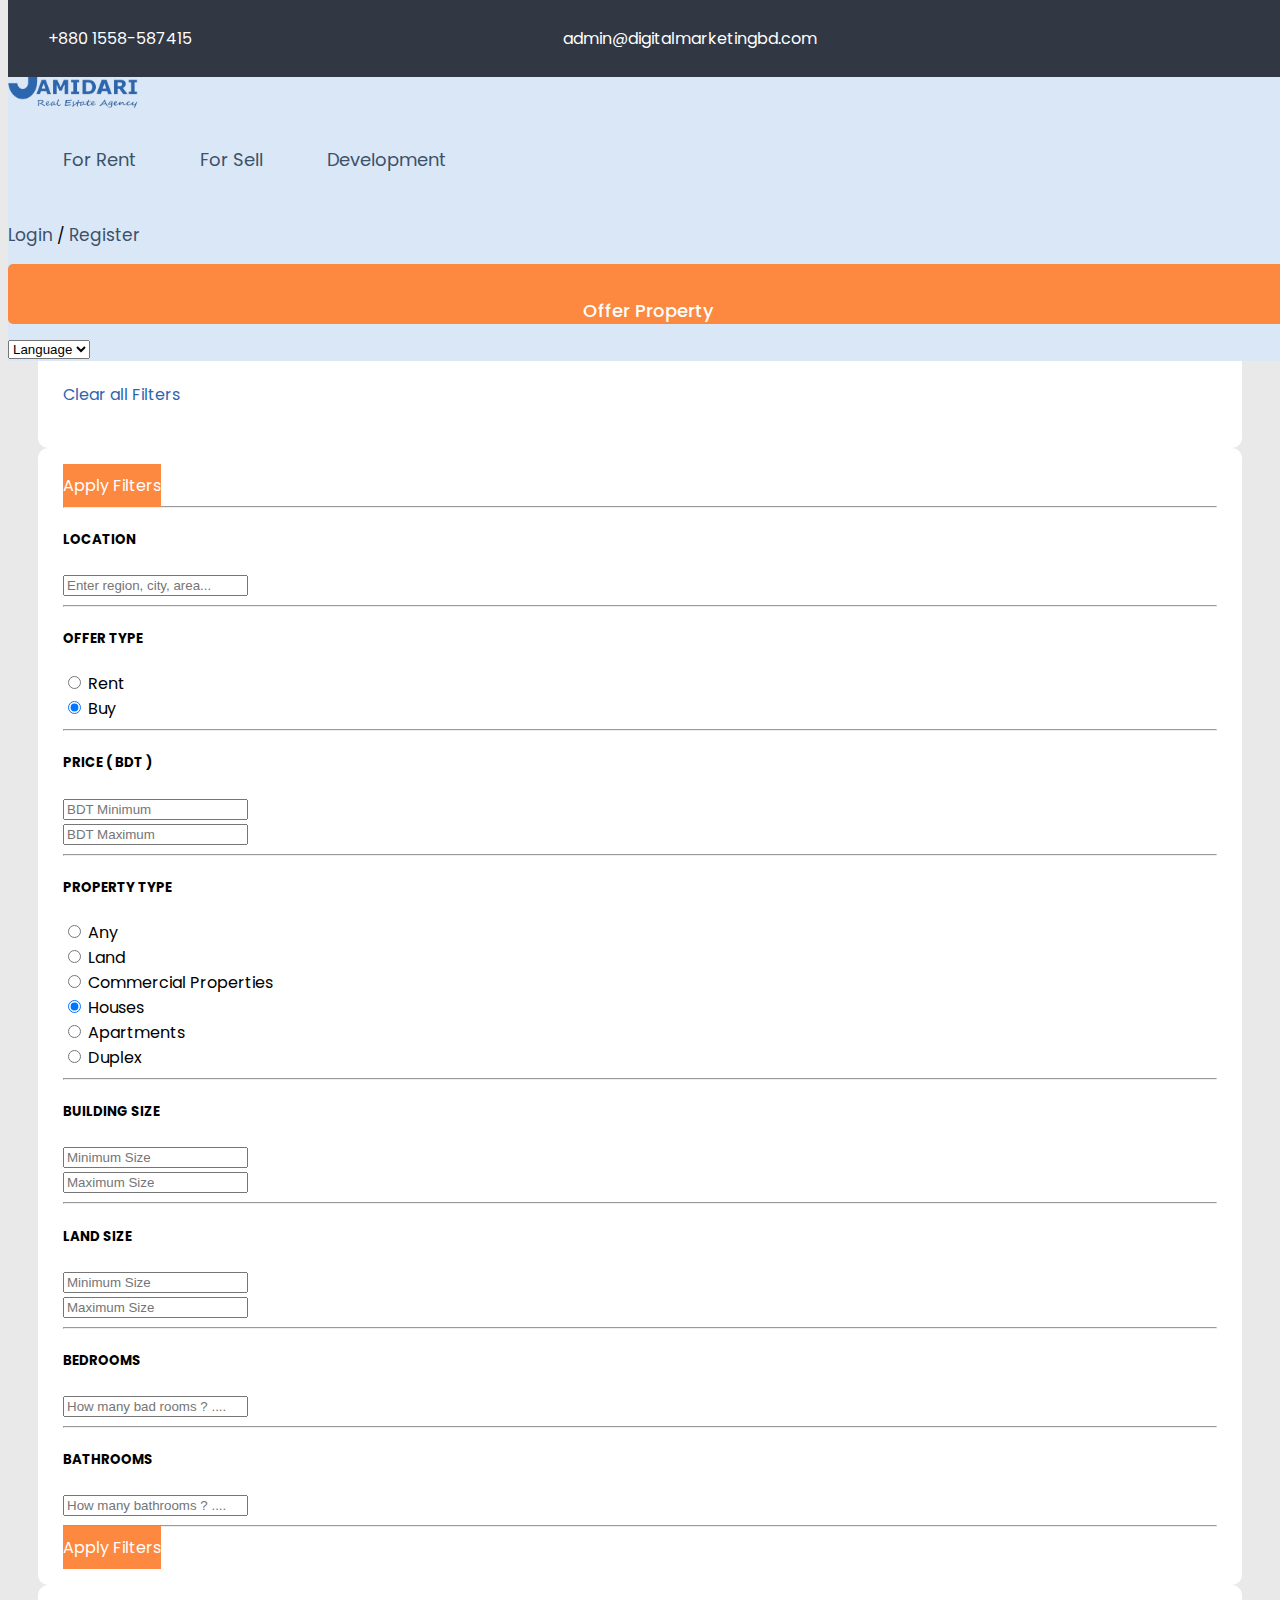
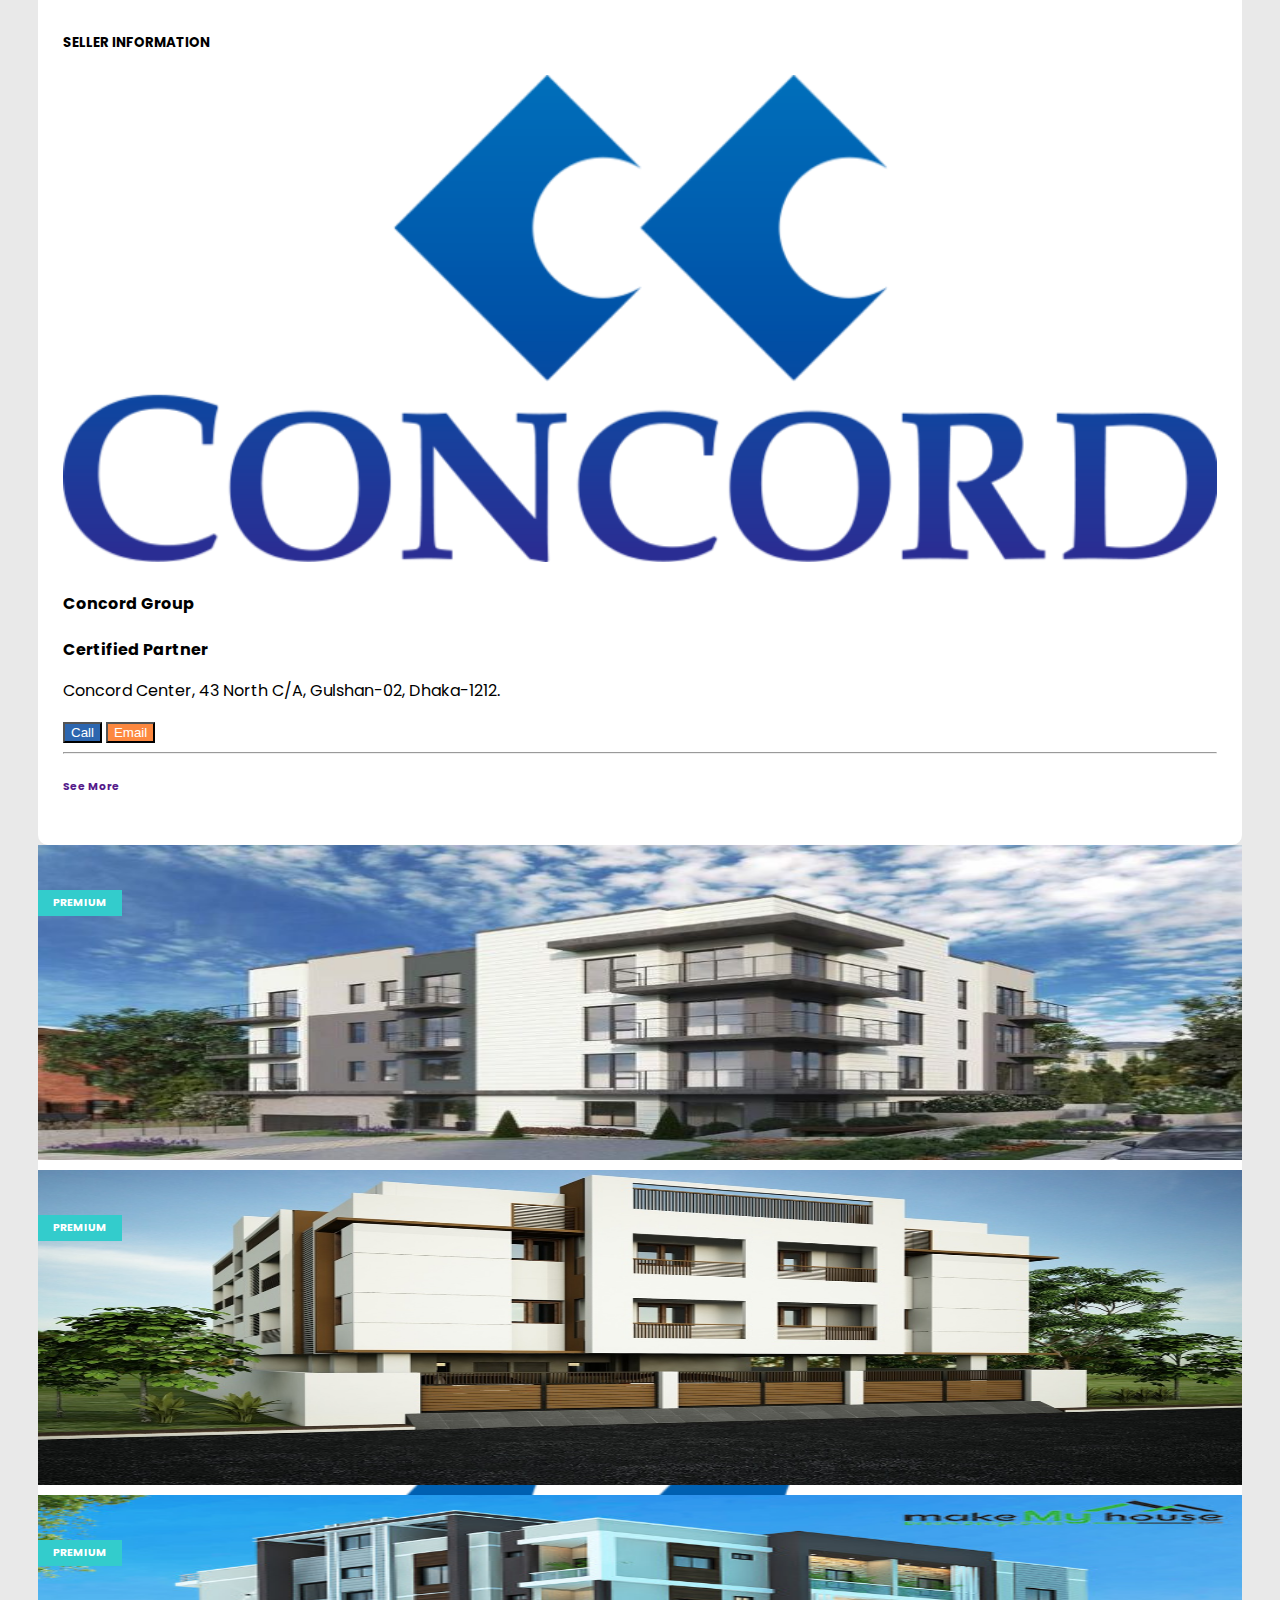
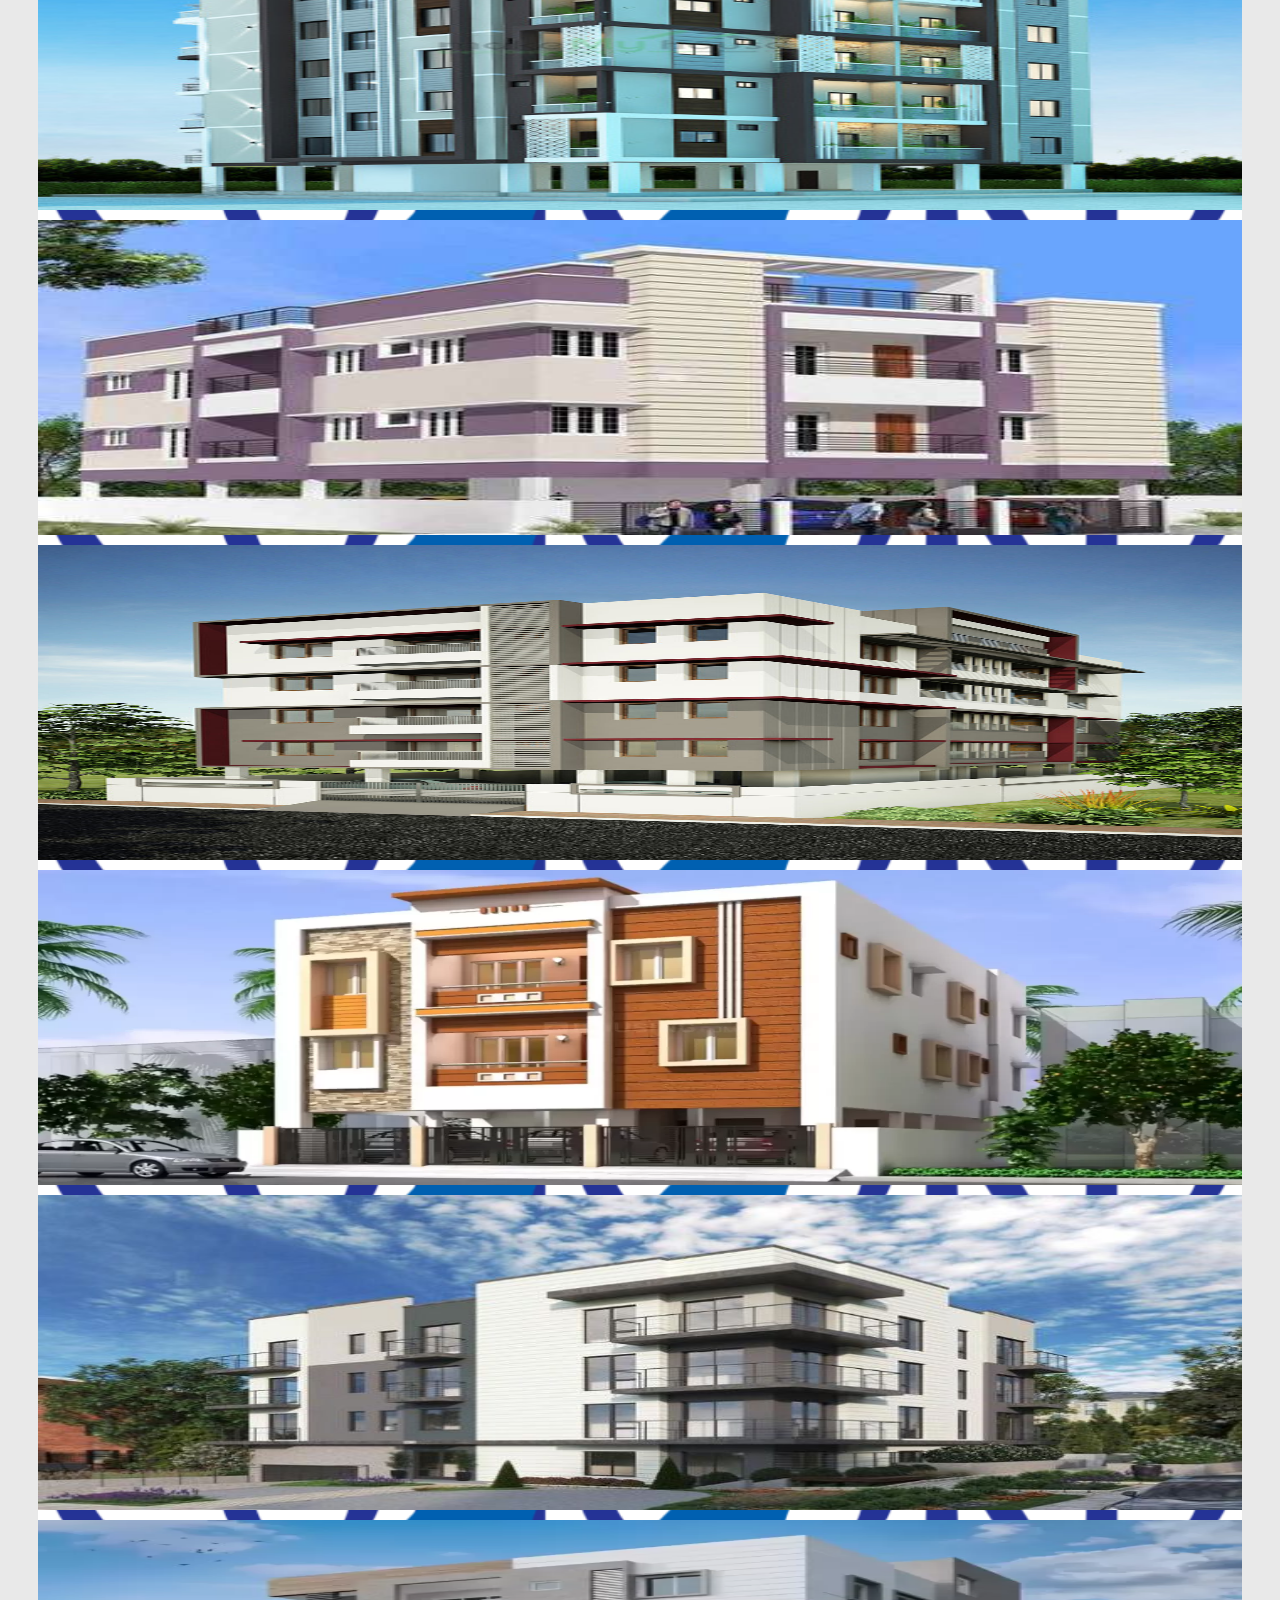
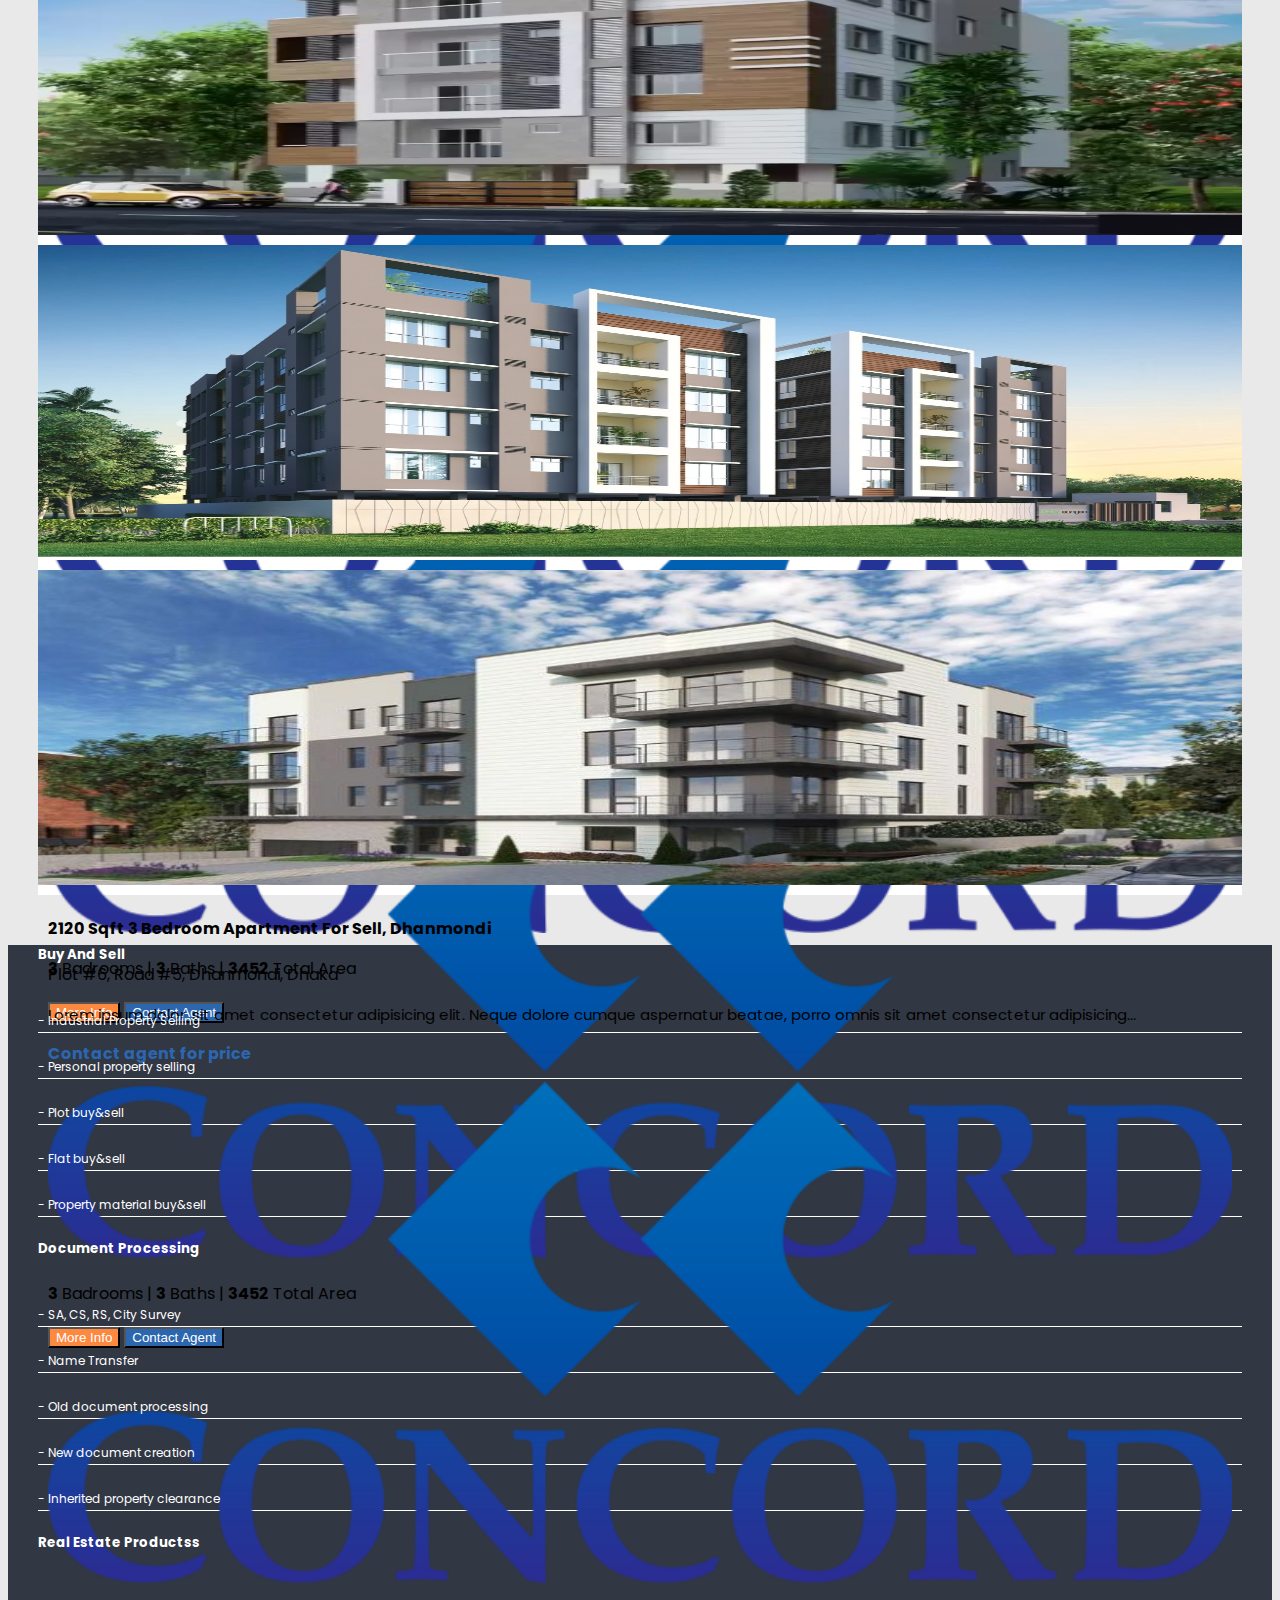
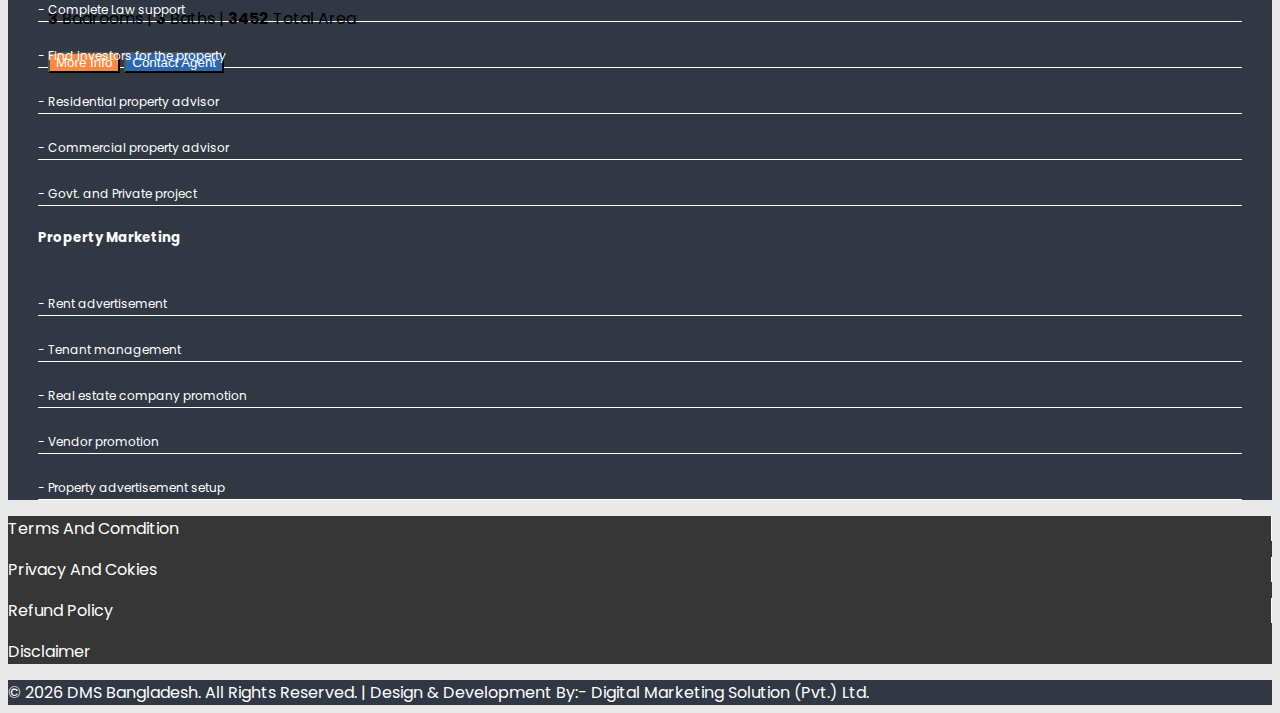
<file: company.html>
<!DOCTYPE html>
<html lang="en">
<head>
    <meta charset="UTF-8">
    <meta http-equiv="X-UA-Compatible" content="IE=edge">
    <meta name="viewport" content="width=device-width, initial-scale=1.0">

    <!-- Bootstrap -->
    <link href="https://cdn.jsdelivr.net/npm/bootstrap@5.0.2/dist/css/bootstrap.min.css" rel="stylesheet" integrity="sha384-EVSTQN3/azprG1Anm3QDgpJLIm9Nao0Yz1ztcQTwFspd3yD65VohhpuuCOmLASjC" crossorigin="anonymous">
<!-- Bootstrap -->

<!-- Font Awesome -->
    <link rel="stylesheet" href="https://cdnjs.cloudflare.com/ajax/libs/font-awesome/6.2.0/css/all.min.css" integrity="sha512-xh6O/CkQoPOWDdYTDqeRdPCVd1SpvCA9XXcUnZS2FmJNp1coAFzvtCN9BmamE+4aHK8yyUHUSCcJHgXloTyT2A==" crossorigin="anonymous" referrerpolicy="no-referrer" />
<!-- Font Awesome -->

<!-- Custom CSS -->
    <link rel="stylesheet" href="./css/style.css">
<!-- Custom CSS -->

    <title>Company</title>
</head>
<body class="company_page_body">

<!-- Navbar -->

<div class="navbar">

    <!-- Top Bar -->
    
    <div class="container-fluid top_bar">
        <div class="row col-12">
            <div class="col-lg-12">
                <ul class="mb-0">
                    <li><i class="fa-solid fa-phone"></i> +880 1558-587415</li>
                    <li class="email"><i class="fa-solid fa-envelope"></i> admin@digitalmarketingbd.com</li>
                    <li>
                        <ul class="mb-0 social_icon">
                            <li><a href=""><i class="fa-brands fa-facebook"></i></a></li>
                            <li><a href=""><i class="fa-brands fa-twitter"></i></a></li>
                            <li><a href=""><i class="fa-brands fa-linkedin-in"></i></a></li>
                            <li><a href=""><i class="fa-brands fa-pinterest"></i></a></li>
                        </ul>
                    </li>
                </ul>
            </div>
        </div>
        
    </div>

    <!-- Top Bar -->

    <div class="container-fluid">
        <div class="row col-12 m-auto">
            <div class="col-2 logo_col">
                <a href="./index.html"><img src="./image/Jamidar.png" alt=""></a>
            </div>
            <div class="col-5 navbarItems">
                <ul class="navitem">
                    <li><a href="">For Rent</a></li>
                    <li><a href="">For Sell</a></li>
                    <li><a href="">Development</a></li>
                </ul>
            </div>
            <div class="col-5 third_col third_side">

                <div class="row">
                    <div class="col-5 regis_col padding-2">
                        <div class="header_third_part text-end">
                            <p class="login_register login_register_pc"><span><a href="./login.html" class="login_text">Login</a></span> / <span><a href="./register.html" class="register_text">Register</a></span></p>
                        </div>
                    </div>

                    <div class="col-4 hide_first padding-2">
                        <a href="" class="offer_property">
                            <div class="offer_button">
                                <p>Offer Property</p>
                            </div>
                        </a>
                    </div>

                    <div class="col-3 hambar_col padding-2">
                        <div class="language text-center">
                            <select class="form-select" aria-label="Default select example">
                                <option selected>Language</option>
                                <option value="1">Bangli</option>
                                <option value="2">English</option>
                                <option value="3">Chinese</option>
                              </select>
                        </div>

                        <div class="hambarger text-end">
                            <i id="hambar" class="fa-solid fa-bars"></i>
                        </div>

                    </div>
                </div>
                
            </div>
        </div>
    </div>

</div>

<!-- Responsive Navbar -->
<div class="responsive_navbar" id="response_nav">
    <i id="cross_nav" class="fa-sharp fa-solid fa-circle-xmark"></i>
    <ul>
        <li><a href="">For Rent</a></li>
        <li><a href="">For Sell</a></li>
        <li><a href="">Development</a></li>
    </ul>

    <div class="responsive_login_register text-center">
        <p class="login_register"><span><a href="./login.html" class="login_text">Login</a></span> / <span><a href="./register.html" class="register_text">Register</a></span></p>
    </div>

    <button class="btn btn-lg mt-4">Offer Property</button>
</div>

<!-- Navbar -->



<!-- Head Option -->
    <div class="container-fluid company_number_title">
        <h4 class="company_found_title"><span>18</span> Result found for <span class="company_name">Concord Group</span></h4>
    </div>

    <div class="container-fluid company_second_section">
        <!-- Left Side -->
        <div class="row">
            <div class="col-lg-3">
                <div class="clear_filter mb-4">
                    <h5>APPLIED FILTERS</h5>
                    <a href=""><p class="text-center mb-0">Clear all Filters</p></a>
                </div>
                <div class="company_left_side">

                    <div class="text-center apply_button">
                        <a class="btn apply_btn">Apply Filters</a>
                    </div>
                    
                    <hr>

                    <h5 class="mb-4">LOCATION</h5>
                    <input type="text" placeholder="Enter region, city, area..." class="form-control">

                    <hr>

                    <h5 class="mb-4">OFFER TYPE</h5>
                    <div class="offer_type_check">
                        <div class="form-check">
                            <input class="form-check-input" type="radio" name="offerRadioDefault" id="offerRadioDefault1">
                            <label class="form-check-label" for="offerRadioDefault1">
                              Rent
                            </label>
                          </div>
                          <div class="form-check">
                            <input class="form-check-input" type="radio" name="offerRadioDefault" id="offerRadioDefault2" checked>
                            <label class="form-check-label" for="offerRadioDefault2">
                              Buy
                            </label>
                          </div>
                    </div>
                    

                      <hr>

                      <h5 class="mb-4">PRICE ( BDT )</h5>
                        <div class="row">
                            <div class="col-6">
                                <input type="text" placeholder="BDT Minimum" class="form-control">
                            </div>
                            <div class="col-6">
                                <input type="text" placeholder="BDT Maximum" class="form-control">
                            </div>
                          </div>

                          <hr>
                      
                        <h5 class="mb-4">PROPERTY TYPE</h5>
                        <div class="form-check">
                            <input class="form-check-input" type="radio" name="propertyRadioDefault" id="propertyRadioDefault1">
                            <label class="form-check-label" for="propertyRadioDefault1">
                              Any
                            </label>
                          </div>
                          <div class="form-check">
                            <input class="form-check-input" type="radio" name="propertyRadioDefault" id="propertyRadioDefault2">
                            <label class="form-check-label" for="propertyRadioDefault2">
                              Land
                            </label>
                          </div>
                          <div class="form-check">
                            <input class="form-check-input" type="radio" name="propertyRadioDefault" id="propertyRadioDefault3">
                            <label class="form-check-label" for="propertyRadioDefault3">
                              Commercial Properties
                            </label>
                          </div>
                          <div class="form-check">
                            <input class="form-check-input" type="radio" name="propertyRadioDefault" id="propertyRadioDefault4" checked>
                            <label class="form-check-label" for="propertyRadioDefault4">
                              Houses
                            </label>
                          </div>
                          <div class="form-check">
                            <input class="form-check-input" type="radio" name="propertyRadioDefault" id="propertyRadioDefault5">
                            <label class="form-check-label" for="propertyRadioDefault5">
                              Apartments
                            </label>
                          </div>
                          <div class="form-check">
                            <input class="form-check-input" type="radio" name="propertyRadioDefault" id="propertyRadioDefault6">
                            <label class="form-check-label" for="propertyRadioDefault6">
                              Duplex
                            </label>
                          </div>

                          <hr>

                          <h5 class="mb-4">BUILDING SIZE</h5>
                          <div class="row">
                            <div class="col-6">
                                <input type="text" placeholder="Minimum Size" class="form-control">
                            </div>
                            <div class="col-6">
                                <input type="text" placeholder="Maximum Size" class="form-control">
                            </div>
                          </div>

                          <hr>

                          <h5 class="mb-4">LAND SIZE</h5>
                          <div class="row">
                            <div class="col-6">
                                <input type="text" placeholder="Minimum Size" class="form-control">
                            </div>
                            <div class="col-6">
                                <input type="text" placeholder="Maximum Size" class="form-control">
                            </div>
                          </div>

                          <hr>

                          <h5 class="mb-4">BEDROOMS</h5>
                          <input type="text" placeholder="How many bad rooms ? ...." class="form-control">

                          <hr>

                          <h5 class="mb-4">BATHROOMS</h5>
                          <input type="text" placeholder="How many bathrooms ? ...." class="form-control">

                          <hr>

                          <div class="text-center apply_button">
                            <a class="btn apply_btn">Apply Filters</a>
                          </div>

                </div>

            </div>
            <!-- Left Side -->

            <!-- Right Side -->
            <div class="col-lg-9">
                <div class="company_right_side">
                    <div class="seller_information">
                        <h5 class="mb-4">SELLER INFORMATION</h5>
                        <div class="row">
                            <div class="col-lg-2 col-md-3 text-sm-center">
                                <img src="./image/800px-Concord_Logo.png" alt="">
                            </div>
                            <div class="col-lg-6 col-md-9">
                                <h4>Concord Group</h4>
                                <p class="text-success"><b><i class="fa-solid fa-check"></i> Certified Partner</b></p>
                                <p class="mb-0"><i class="fa-solid fa-location-dot"></i> Concord Center, 43 North C/A, Gulshan-02, Dhaka-1212.</p>
                            </div>
                            <div class="col-lg-3 text-end mobile_and_tab_top">
                                <button class="btn mt-2 call_btn"><i class="fa-solid fa-phone"></i> Call</button>
                                <button class="btn mt-2 mail_btn"><i class="fa-solid fa-envelope"></i> Email</button>
                            </div>

                            <hr class="mt-4">

                            <div id="see_more_section">
                                <a href="" id="see_more_section_text"><h6 class="text-center mb-0">See More</h6></a>

                                <div class="see_more_drop_section mt-4">
                                    <p>Lorem ipsum dolor, sit amet consectetur adipisicing elit. Illo consequuntur nulla ipsum exercitationem, labore porro? Voluptatibus consectetur dolor natus tempore magni voluptas esse nam sequi facere assumenda deleniti ab nostrum, non quae?</p>

                                    <p>Molestias corporis obcaecati minima incidunt fuga facilis, deleniti exercitationem nostrum, ipsa quaerat non perspiciatis, nemo perferendis alias iure hic explicabo ab iste cum consequatur? Adipisci cumque illum omnis.</p>
                                </div>

                            </div>

                        </div>
                    </div>

                </div>

                <!-- 1 -->
                <div class="row mt-4 full_right_cus">
                    <div class="col-lg-4 image_left_pd_0">
                        <div class="right_cus_img">
                            <h6>PREMIUM</h6>
                            <img src="./image/p10.jpg" alt="">
                        </div>
                    </div>
                    <div class="col-lg-8">
                        <div class="row cus_info">
                            <div class="col-10">
                                <h4>2120 Sqft 3 Bedroom Apartment For Sell, Dhanmondi</h4>
                                <p class="cus_add mb-0"><i class="fa-solid fa-location-dot"></i> Plot #6, Road #5, Dhanmondi, Dhaka</p>
                                <p class="cus_para mb-0">Lorem ipsum dolor, sit amet consectetur adipisicing elit. Neque dolore cumque aspernatur beatae, porro omnis sit amet consectetur adipisicing...</p>
                                <b><p class="cus_agent">Contact agent for price</p></b>

                            </div>
                            <div class="col-2 cus_logo">
                                <img src="./image/800px-Concord_Logo.png" alt="">
                            </div>

                            <div class="row facility">
                                <div class="col-7">
                                    <ul>
                                        <li><b>3</b> Badrooms</li> |
                                        <li><b>3</b> Baths</li> |
                                        <li><b>3452</b> Total Area</li>
                                            
                                    </ul>
                                </div>
                                <div class="col-5 text-end">
                                    <button class="btn mi_btn">More Info</button>
                                    <button class="btn ca_btn">Contact Agent</button>
                                </div>
                                
                                
                            </div>

                        </div>
                    </div>
                </div>

                <!-- 2 -->
                <div class="row mt-4 full_right_cus">
                    <div class="col-lg-4 image_left_pd_0">
                        <div class="right_cus_img">
                            <h6>PREMIUM</h6>
                            <img src="./image/p2.jpg" alt="">
                        </div>
                    </div>
                    <div class="col-lg-8">
                        <div class="row cus_info">
                            <div class="col-10">
                                <h4>2120 Sqft 3 Bedroom Apartment For Sell, Dhanmondi</h4>
                                <p class="cus_add mb-0"><i class="fa-solid fa-location-dot"></i> Plot #6, Road #5, Dhanmondi, Dhaka</p>
                                <p class="cus_para mb-0">Lorem ipsum dolor, sit amet consectetur adipisicing elit. Neque dolore cumque aspernatur beatae, porro omnis sit amet consectetur adipisicing...</p>
                                <b><p class="cus_agent">Contact agent for price</p></b>

                            </div>
                            <div class="col-2 cus_logo">
                                <img src="./image/800px-Concord_Logo.png" alt="">
                            </div>

                            <div class="row facility">
                                <div class="col-7">
                                    <ul>
                                        <li><b>3</b> Badrooms</li> |
                                        <li><b>3</b> Baths</li> |
                                        <li><b>3452</b> Total Area</li>
                                            
                                    </ul>
                                </div>
                                <div class="col-5 text-end">
                                    <button class="btn mi_btn">More Info</button>
                                    <button class="btn ca_btn">Contact Agent</button>
                                </div>
                                
                                
                            </div>

                        </div>
                    </div>
                </div>

                <!-- 3 -->
                <div class="row mt-4 full_right_cus">
                    <div class="col-lg-4 image_left_pd_0">
                        <div class="right_cus_img">
                            <h6>PREMIUM</h6>
                            <img src="./image/p9.jpg" alt="">
                        </div>
                    </div>
                    <div class="col-lg-8">
                        <div class="row cus_info">
                            <div class="col-10">
                                <h4>2120 Sqft 3 Bedroom Apartment For Sell, Dhanmondi</h4>
                                <p class="cus_add mb-0"><i class="fa-solid fa-location-dot"></i> Plot #6, Road #5, Dhanmondi, Dhaka</p>
                                <p class="cus_para mb-0">Lorem ipsum dolor, sit amet consectetur adipisicing elit. Neque dolore cumque aspernatur beatae, porro omnis sit amet consectetur adipisicing...</p>
                                <b><p class="cus_agent">Contact agent for price</p></b>

                            </div>
                            <div class="col-2 cus_logo">
                                <img src="./image/800px-Concord_Logo.png" alt="">
                            </div>

                            <div class="row facility">
                                <div class="col-7">
                                    <ul>
                                        <li><b>3</b> Badrooms</li> |
                                        <li><b>3</b> Baths</li> |
                                        <li><b>3452</b> Total Area</li>
                                            
                                    </ul>
                                </div>
                                <div class="col-5 text-end">
                                    <button class="btn mi_btn">More Info</button>
                                    <button class="btn ca_btn">Contact Agent</button>
                                </div>
                                
                                
                            </div>

                        </div>
                    </div>
                </div>

                <!-- 4 -->
                <div class="row mt-4 full_right_cus">
                    <div class="col-lg-4 image_left_pd_0">
                        <div class="right_cus_img">
                            <img src="./image/p1.jpg" alt="">
                        </div>
                    </div>
                    <div class="col-lg-8">
                        <div class="row cus_info">
                            <div class="col-10">
                                <h4>2120 Sqft 3 Bedroom Apartment For Sell, Dhanmondi</h4>
                                <p class="cus_add mb-0"><i class="fa-solid fa-location-dot"></i> Plot #6, Road #5, Dhanmondi, Dhaka</p>
                                <p class="cus_para mb-0">Lorem ipsum dolor, sit amet consectetur adipisicing elit. Neque dolore cumque aspernatur beatae, porro omnis sit amet consectetur adipisicing...</p>
                                <b><p class="cus_agent">Contact agent for price</p></b>

                            </div>
                            <div class="col-2 cus_logo">
                                <img src="./image/800px-Concord_Logo.png" alt="">
                            </div>

                            <div class="row facility">
                                <div class="col-7">
                                    <ul>
                                        <li><b>3</b> Badrooms</li> |
                                        <li><b>3</b> Baths</li> |
                                        <li><b>3452</b> Total Area</li>
                                            
                                    </ul>
                                </div>
                                <div class="col-5 text-end">
                                    <button class="btn mi_btn">More Info</button>
                                    <button class="btn ca_btn">Contact Agent</button>
                                </div>
                                
                                
                            </div>

                        </div>
                    </div>
                </div>

                <!-- 5 -->
                <div class="row mt-4 full_right_cus">
                    <div class="col-lg-4 image_left_pd_0">
                        <div class="right_cus_img">
                            <img src="./image/p3.jpg" alt="">
                        </div>
                    </div>
                    <div class="col-lg-8">
                        <div class="row cus_info">
                            <div class="col-10">
                                <h4>2120 Sqft 3 Bedroom Apartment For Sell, Dhanmondi</h4>
                                <p class="cus_add mb-0"><i class="fa-solid fa-location-dot"></i> Plot #6, Road #5, Dhanmondi, Dhaka</p>
                                <p class="cus_para mb-0">Lorem ipsum dolor, sit amet consectetur adipisicing elit. Neque dolore cumque aspernatur beatae, porro omnis sit amet consectetur adipisicing...</p>
                                <b><p class="cus_agent">Contact agent for price</p></b>

                            </div>
                            <div class="col-2 cus_logo">
                                <img src="./image/800px-Concord_Logo.png" alt="">
                            </div>

                            <div class="row facility">
                                <div class="col-7">
                                    <ul>
                                        <li><b>3</b> Badrooms</li> |
                                        <li><b>3</b> Baths</li> |
                                        <li><b>3452</b> Total Area</li>
                                            
                                    </ul>
                                </div>
                                <div class="col-5 text-end">
                                    <button class="btn mi_btn">More Info</button>
                                    <button class="btn ca_btn">Contact Agent</button>
                                </div>
                                
                                
                            </div>

                        </div>
                    </div>
                </div>

                <!-- 6 -->
                <div class="row mt-4 full_right_cus">
                    <div class="col-lg-4 image_left_pd_0">
                        <div class="right_cus_img">
                            <img src="./image/p7.webp" alt="">
                        </div>
                    </div>
                    <div class="col-lg-8">
                        <div class="row cus_info">
                            <div class="col-10">
                                <h4>2120 Sqft 3 Bedroom Apartment For Sell, Dhanmondi</h4>
                                <p class="cus_add mb-0"><i class="fa-solid fa-location-dot"></i> Plot #6, Road #5, Dhanmondi, Dhaka</p>
                                <p class="cus_para mb-0">Lorem ipsum dolor, sit amet consectetur adipisicing elit. Neque dolore cumque aspernatur beatae, porro omnis sit amet consectetur adipisicing...</p>
                                <b><p class="cus_agent">Contact agent for price</p></b>

                            </div>
                            <div class="col-2 cus_logo">
                                <img src="./image/800px-Concord_Logo.png" alt="">
                            </div>

                            <div class="row facility">
                                <div class="col-7">
                                    <ul>
                                        <li><b>3</b> Badrooms</li> |
                                        <li><b>3</b> Baths</li> |
                                        <li><b>3452</b> Total Area</li>
                                            
                                    </ul>
                                </div>
                                <div class="col-5 text-end">
                                    <button class="btn mi_btn">More Info</button>
                                    <button class="btn ca_btn">Contact Agent</button>
                                </div>
                                
                                
                            </div>

                        </div>
                    </div>
                </div>

                <!-- 7 -->
                <div class="row mt-4 full_right_cus">
                    <div class="col-lg-4 image_left_pd_0">
                        <div class="right_cus_img">
                            <img src="./image/p10.jpg" alt="">
                        </div>
                    </div>
                    <div class="col-lg-8">
                        <div class="row cus_info">
                            <div class="col-10">
                                <h4>2120 Sqft 3 Bedroom Apartment For Sell, Dhanmondi</h4>
                                <p class="cus_add mb-0"><i class="fa-solid fa-location-dot"></i> Plot #6, Road #5, Dhanmondi, Dhaka</p>
                                <p class="cus_para mb-0">Lorem ipsum dolor, sit amet consectetur adipisicing elit. Neque dolore cumque aspernatur beatae, porro omnis sit amet consectetur adipisicing...</p>
                                <b><p class="cus_agent">Contact agent for price</p></b>

                            </div>
                            <div class="col-2 cus_logo">
                                <img src="./image/800px-Concord_Logo.png" alt="">
                            </div>

                            <div class="row facility">
                                <div class="col-7">
                                    <ul>
                                        <li><b>3</b> Badrooms</li> |
                                        <li><b>3</b> Baths</li> |
                                        <li><b>3452</b> Total Area</li>
                                            
                                    </ul>
                                </div>
                                <div class="col-5 text-end">
                                    <button class="btn mi_btn">More Info</button>
                                    <button class="btn ca_btn">Contact Agent</button>
                                </div>
                                
                                
                            </div>

                        </div>
                    </div>
                </div>

                <!-- 8 -->
                <div class="row mt-4 full_right_cus">
                    <div class="col-lg-4 image_left_pd_0">
                        <div class="right_cus_img">
                            <img src="./image/p4.webp" alt="">
                        </div>
                    </div>
                    <div class="col-lg-8">
                        <div class="row cus_info">
                            <div class="col-10">
                                <h4>2120 Sqft 3 Bedroom Apartment For Sell, Dhanmondi</h4>
                                <p class="cus_add mb-0"><i class="fa-solid fa-location-dot"></i> Plot #6, Road #5, Dhanmondi, Dhaka</p>
                                <p class="cus_para mb-0">Lorem ipsum dolor, sit amet consectetur adipisicing elit. Neque dolore cumque aspernatur beatae, porro omnis sit amet consectetur adipisicing...</p>
                                <b><p class="cus_agent">Contact agent for price</p></b>

                            </div>
                            <div class="col-2 cus_logo">
                                <img src="./image/800px-Concord_Logo.png" alt="">
                            </div>

                            <div class="row facility">
                                <div class="col-7">
                                    <ul>
                                        <li><b>3</b> Badrooms</li> |
                                        <li><b>3</b> Baths</li> |
                                        <li><b>3452</b> Total Area</li>
                                            
                                    </ul>
                                </div>
                                <div class="col-5 text-end">
                                    <button class="btn mi_btn">More Info</button>
                                    <button class="btn ca_btn">Contact Agent</button>
                                </div>
                                
                                
                            </div>

                        </div>
                    </div>
                </div>

                <!-- 9 -->
                <div class="row mt-4 full_right_cus">
                    <div class="col-lg-4 image_left_pd_0">
                        <div class="right_cus_img">
                            <img src="./image/p6.jpg" alt="">
                        </div>
                    </div>
                    <div class="col-lg-8">
                        <div class="row cus_info">
                            <div class="col-10">
                                <h4>2120 Sqft 3 Bedroom Apartment For Sell, Dhanmondi</h4>
                                <p class="cus_add mb-0"><i class="fa-solid fa-location-dot"></i> Plot #6, Road #5, Dhanmondi, Dhaka</p>
                                <p class="cus_para mb-0">Lorem ipsum dolor, sit amet consectetur adipisicing elit. Neque dolore cumque aspernatur beatae, porro omnis sit amet consectetur adipisicing...</p>
                                <b><p class="cus_agent">Contact agent for price</p></b>

                            </div>
                            <div class="col-2 cus_logo">
                                <img src="./image/800px-Concord_Logo.png" alt="">
                            </div>

                            <div class="row facility">
                                <div class="col-7">
                                    <ul>
                                        <li><b>3</b> Badrooms</li> |
                                        <li><b>3</b> Baths</li> |
                                        <li><b>3452</b> Total Area</li>
                                            
                                    </ul>
                                </div>
                                <div class="col-5 text-end">
                                    <button class="btn mi_btn">More Info</button>
                                    <button class="btn ca_btn">Contact Agent</button>
                                </div>
                                
                                
                            </div>

                        </div>
                    </div>
                </div>

                <!-- 10 -->
                <div class="row mt-4 full_right_cus">
                    <div class="col-lg-4 image_left_pd_0">
                        <div class="right_cus_img">
                            <img src="./image/p10.jpg" alt="">
                        </div>
                    </div>
                    <div class="col-lg-8">
                        <div class="row cus_info">
                            <div class="col-10">
                                <h4>2120 Sqft 3 Bedroom Apartment For Sell, Dhanmondi</h4>
                                <p class="cus_add mb-0"><i class="fa-solid fa-location-dot"></i> Plot #6, Road #5, Dhanmondi, Dhaka</p>
                                <p class="cus_para mb-0">Lorem ipsum dolor, sit amet consectetur adipisicing elit. Neque dolore cumque aspernatur beatae, porro omnis sit amet consectetur adipisicing...</p>
                                <b><p class="cus_agent">Contact agent for price</p></b>

                            </div>
                            <div class="col-2 cus_logo">
                                <img src="./image/800px-Concord_Logo.png" alt="">
                            </div>

                            <div class="row facility">
                                <div class="col-7">
                                    <ul>
                                        <li><b>3</b> Badrooms</li> |
                                        <li><b>3</b> Baths</li> |
                                        <li><b>3452</b> Total Area</li>
                                            
                                    </ul>
                                </div>
                                <div class="col-5 text-end">
                                    <button class="btn mi_btn">More Info</button>
                                    <button class="btn ca_btn">Contact Agent</button>
                                </div>
                                
                                
                            </div>

                        </div>
                    </div>
                </div>

                
                </div>

                <!-- Right Side -->

            </div>
            
        </div>
            
    </div>
    

<!-- Head Option -->



<!-- Footer Section -->
<footer>
    <div class="footer_section_one py-5">
        <div class="container-fluid">
            <div class="row">
                <div class="col-lg-3 col-md-6">
                    <h5>Buy And Sell</h5>
                    <ul>
                        <li><a href="">- Industrial Property Selling</a></li>
                        <li><a href="">- Personal property selling</a></li>
                        <li><a href="">- Plot buy&sell</a></li>
                        <li><a href="">- Flat buy&sell</a></li>
                        <li><a href="">- Property material buy&sell</a></li>
                    </ul>
                </div>
                <div class="col-lg-3 col-md-6">
                    <h5 class="footer_heading_2">Document Processing</h5>
                    <ul>
                        <li><a href="">- SA, CS, RS, City Survey</a></li>
                        <li><a href="">- Name Transfer</a></li>
                        <li><a href="">- Old document processing</a></li>
                        <li><a href="">- New document creation</a></li>
                        <li><a href="">- Inherited property clearance</a></li>
                    </ul>
                </div>
                <div class="col-lg-3 col-md-6">
                    <h5 class="footer_heading_3">Real Estate Productss</h5>
                    <ul>
                        <li><a href="">- Complete Law support</a></li>
                        <li><a href="">- Find investors for the property</a></li>
                        <li><a href="">- Residential property advisor</a></li>
                        <li><a href="">- Commercial property advisor</a></li>
                        <li><a href="">- Govt. and Private project</a></li>
                    </ul>
                </div>
                <div class="col-lg-3 col-md-6">
                    <h5 class="footer_heading_4">Property Marketing</h5>
                    <ul>
                        <li><a href="">- Rent advertisement</a></li>
                        <li><a href="">- Tenant management</a></li>
                        <li><a href="">- Real estate company promotion</a></li>
                        <li><a href="">- Vendor promotion</a></li>
                        <li><a href="">- Property advertisement setup</a></li>
                    </ul>
                </div>
            </div>
        </div>
    </div>

    <div class="footer_section_two py-4">
        <div class="container">
            <div class="row">
                <div class="col-lg-3 col-md-6 col-sm-12 text-center footer_two_border_one">
                    <p><a href="">Terms And Comdition</a></p>
                </div>
                <div class="col-lg-3 col-md-6 col-sm-12 text-center footer_two_border_two">
                    <p><a href="">Privacy And Cokies</a></p>
                </div>
                <div class="col-lg-3 col-md-6 col-sm-12 text-center footer_two_border_three">
                    <p><a href="">Refund Policy</a></p>
                </div>
                <div class="col-lg-3 col-md-6 col-sm-12 text-center">
                    <p><a href="">Disclaimer</a></p>
                </div>
            </div>
        </div>
    </div>

    <div class="copywrite text-center py-3">
        <p>&copy; <span id="date"></span> DMS Bangladesh. All Rights Reserved. | Design & Development By:- <a href="https://www.digitalmarketingbd.com/">Digital Marketing Solution (Pvt.) Ltd.</a></p>
    </div>
    
</footer>
<!-- Footer Section -->



<!-- Custom JS -->
    <script src="./js/app.js"></script>
<!-- Custom JS -->

<!-- Bootstrap -->
    <script src="https://cdn.jsdelivr.net/npm/bootstrap@5.0.2/dist/js/bootstrap.bundle.min.js" integrity="sha384-MrcW6ZMFYlzcLA8Nl+NtUVF0sA7MsXsP1UyJoMp4YLEuNSfAP+JcXn/tWtIaxVXM" crossorigin="anonymous"></script>
    <script src="https://cdn.jsdelivr.net/npm/@popperjs/core@2.9.2/dist/umd/popper.min.js" integrity="sha384-IQsoLXl5PILFhosVNubq5LC7Qb9DXgDA9i+tQ8Zj3iwWAwPtgFTxbJ8NT4GN1R8p" crossorigin="anonymous"></script>
    <script src="https://cdn.jsdelivr.net/npm/bootstrap@5.0.2/dist/js/bootstrap.min.js" integrity="sha384-cVKIPhGWiC2Al4u+LWgxfKTRIcfu0JTxR+EQDz/bgldoEyl4H0zUF0QKbrJ0EcQF" crossorigin="anonymous"></script>
<!-- Bootstrap -->
    
</body>
</html>
</file>
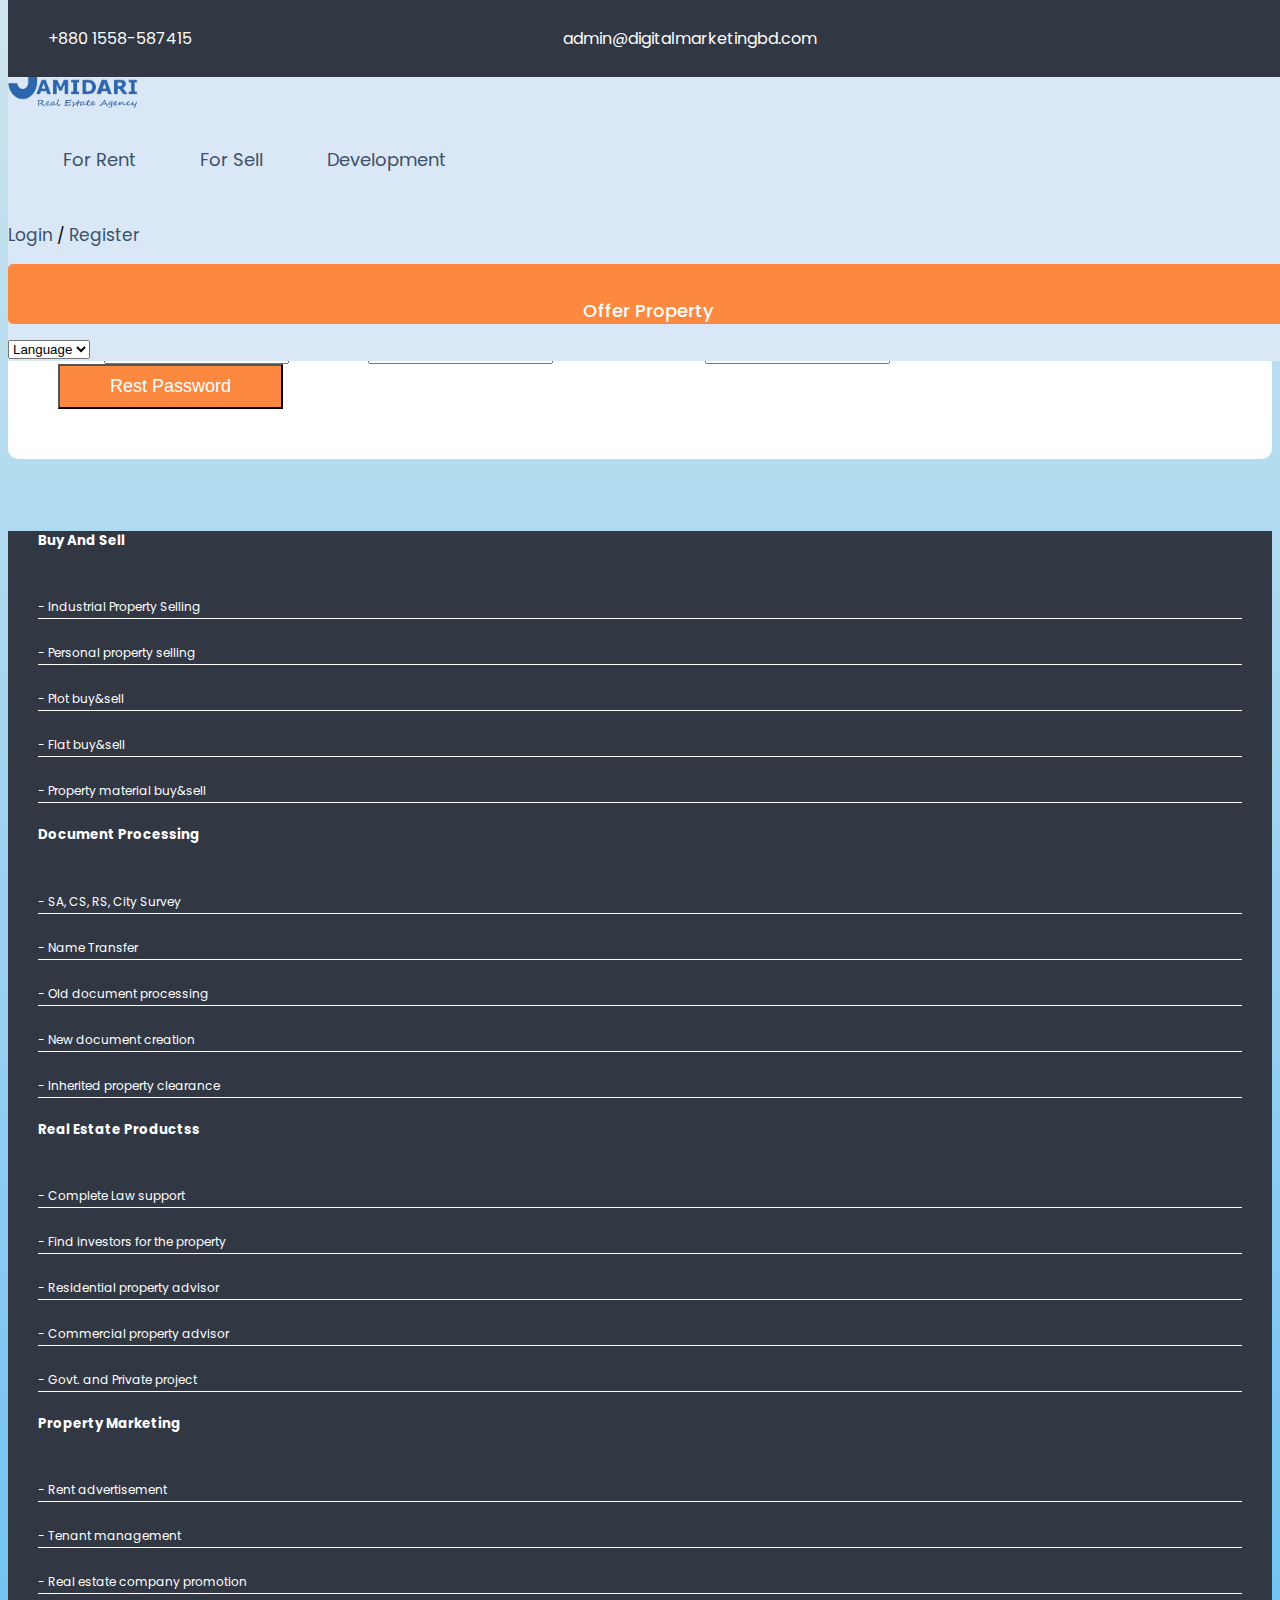
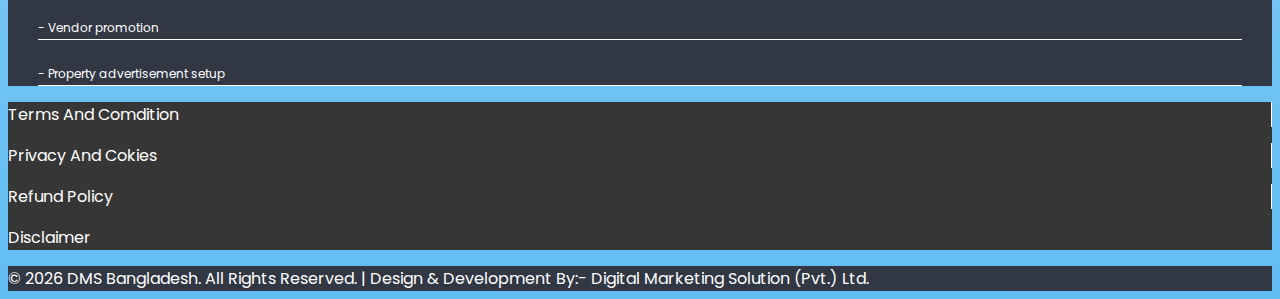
<file: forget-password.html>
<!DOCTYPE html>
<html lang="en">
<head>
    <meta charset="UTF-8">
    <meta http-equiv="X-UA-Compatible" content="IE=edge">
    <meta name="viewport" content="width=device-width, initial-scale=1.0">

<!-- Bootstrap -->
    <link href="https://cdn.jsdelivr.net/npm/bootstrap@5.0.2/dist/css/bootstrap.min.css" rel="stylesheet" integrity="sha384-EVSTQN3/azprG1Anm3QDgpJLIm9Nao0Yz1ztcQTwFspd3yD65VohhpuuCOmLASjC" crossorigin="anonymous">
<!-- Bootstrap -->

<!-- Font Awesome -->
    <link rel="stylesheet" href="https://cdnjs.cloudflare.com/ajax/libs/font-awesome/6.2.0/css/all.min.css" integrity="sha512-xh6O/CkQoPOWDdYTDqeRdPCVd1SpvCA9XXcUnZS2FmJNp1coAFzvtCN9BmamE+4aHK8yyUHUSCcJHgXloTyT2A==" crossorigin="anonymous" referrerpolicy="no-referrer" />
<!-- Font Awesome -->

<!-- Custom CSS -->
    <link rel="stylesheet" href="./css/style.css">
<!-- Custom CSS -->

    <title>Forget Password</title>
</head>
<body class="forget_password">
    

<!-- Navbar -->

<div class="navbar">

<!-- Top Bar -->
    
<div class="container-fluid top_bar">
    <div class="row col-12">
        <div class="col-lg-12">
            <ul class="mb-0">
                <li><i class="fa-solid fa-phone"></i> +880 1558-587415</li>
                <li class="email"><i class="fa-solid fa-envelope"></i> admin@digitalmarketingbd.com</li>
                <li>
                    <ul class="mb-0 social_icon">
                        <li><a href=""><i class="fa-brands fa-facebook"></i></a></li>
                        <li><a href=""><i class="fa-brands fa-twitter"></i></a></li>
                        <li><a href=""><i class="fa-brands fa-linkedin-in"></i></a></li>
                        <li><a href=""><i class="fa-brands fa-pinterest"></i></a></li>
                    </ul>
                </li>
            </ul>
        </div>
    </div>
    
</div>

<!-- Top Bar -->

    <div class="container-fluid">
        <div class="row col-12 m-auto">
            <div class="col-2 logo_col">
                <a href="./index.html"><img src="./image/Jamidar.png" alt=""></a>
            </div>
            <div class="col-5 navbarItems">
                <ul class="navitem">
                    <li><a href="">For Rent</a></li>
                    <li><a href="">For Sell</a></li>
                    <li><a href="">Development</a></li>
                </ul>
            </div>
            <div class="col-5 third_col third_side">

                <div class="row">
                    <div class="col-5 regis_col padding-2">
                        <div class="header_third_part text-end">
                            <p class="login_register login_register_pc"><span><a href="./login.html" class="login_text">Login</a></span> / <span><a href="./register.html" class="register_text">Register</a></span></p>
                        </div>
                    </div>

                    <div class="col-4 hide_first padding-2">
                        <a href="" class="offer_property">
                            <div class="offer_button">
                                <p>Offer Property</p>
                            </div>
                        </a>
                    </div>

                    <div class="col-3 hambar_col padding-2">
                        <div class="language text-center">
                            <select class="form-select" aria-label="Default select example">
                                <option selected>Language</option>
                                <option value="1">Bangli</option>
                                <option value="2">English</option>
                                <option value="3">Chinese</option>
                              </select>
                        </div>

                        <div class="hambarger text-end">
                            <i id="hambar" class="fa-solid fa-bars"></i>
                        </div>

                    </div>
                </div>
                
            </div>
        </div>
    </div>

</div>

<!-- Responsive Navbar -->
<div class="responsive_navbar" id="response_nav">
    <i id="cross_nav" class="fa-sharp fa-solid fa-circle-xmark"></i>
    <ul>
        <li><a href="">For Rent</a></li>
        <li><a href="">For Sell</a></li>
        <li><a href="">Development</a></li>
    </ul>

    <div class="responsive_login_register text-center">
        <p class="login_register"><span><a href="./login.html" class="login_text">Login</a></span> / <span><a href="./register.html" class="register_text">Register</a></span></p>
    </div>

    <button class="btn btn-lg mt-4">Offer Property</button>
</div>

<!-- Navbar -->



<!-- Forget Password Section -->

<div class="container forget_password_section">
    <div class="row">
        <div class="col-lg-2"></div>
        <div class="col-lg-8 form_background">
            <h2 class="text-center mb-4">Reset Password</h2>
            <form action="" method="">
                <label for="email">Email</label>
                <input type="email" placeholder="Email" value="" class="form-control" id="email">
                <label for="password" class="mt-4">Passport</label>
                <input type="password" placeholder="Email" value="" class="form-control" id="password">
                <label for="cpassword" class="mt-4">Confirm Password</label>
                <input type="password" placeholder="Confirm Password" value="" class="form-control" id="cpassword">
                <div class="reset_button text-center">
                    <button type="submit" class="btn mt-5">Rest Password</button>
                </div>
            </form>
        </div>
        <div class="col-lg-2"></div>
    </div>
</div>

<!-- Forget Password Section -->





<!-- Footer Section -->
<footer>
    <div class="footer_section_one py-5">
        <div class="container-fluid">
            <div class="row">
                <div class="col-lg-3 col-md-6">
                    <h5>Buy And Sell</h5>
                    <ul>
                        <li><a href="">- Industrial Property Selling</a></li>
                        <li><a href="">- Personal property selling</a></li>
                        <li><a href="">- Plot buy&sell</a></li>
                        <li><a href="">- Flat buy&sell</a></li>
                        <li><a href="">- Property material buy&sell</a></li>
                    </ul>
                </div>
                <div class="col-lg-3 col-md-6">
                    <h5 class="footer_heading_2">Document Processing</h5>
                    <ul>
                        <li><a href="">- SA, CS, RS, City Survey</a></li>
                        <li><a href="">- Name Transfer</a></li>
                        <li><a href="">- Old document processing</a></li>
                        <li><a href="">- New document creation</a></li>
                        <li><a href="">- Inherited property clearance</a></li>
                    </ul>
                </div>
                <div class="col-lg-3 col-md-6">
                    <h5 class="footer_heading_3">Real Estate Productss</h5>
                    <ul>
                        <li><a href="">- Complete Law support</a></li>
                        <li><a href="">- Find investors for the property</a></li>
                        <li><a href="">- Residential property advisor</a></li>
                        <li><a href="">- Commercial property advisor</a></li>
                        <li><a href="">- Govt. and Private project</a></li>
                    </ul>
                </div>
                <div class="col-lg-3 col-md-6">
                    <h5 class="footer_heading_4">Property Marketing</h5>
                    <ul>
                        <li><a href="">- Rent advertisement</a></li>
                        <li><a href="">- Tenant management</a></li>
                        <li><a href="">- Real estate company promotion</a></li>
                        <li><a href="">- Vendor promotion</a></li>
                        <li><a href="">- Property advertisement setup</a></li>
                    </ul>
                </div>
            </div>
        </div>
    </div>

    <div class="footer_section_two py-4">
        <div class="container">
            <div class="row">
                <div class="col-lg-3 col-md-6 col-sm-12 text-center footer_two_border_one">
                    <p><a href="">Terms And Comdition</a></p>
                </div>
                <div class="col-lg-3 col-md-6 col-sm-12 text-center footer_two_border_two">
                    <p><a href="">Privacy And Cokies</a></p>
                </div>
                <div class="col-lg-3 col-md-6 col-sm-12 text-center footer_two_border_three">
                    <p><a href="">Refund Policy</a></p>
                </div>
                <div class="col-lg-3 col-md-6 col-sm-12 text-center">
                    <p><a href="">Disclaimer</a></p>
                </div>
            </div>
        </div>
    </div>

    <div class="copywrite text-center py-3">
        <p>&copy; <span id="date"></span> DMS Bangladesh. All Rights Reserved. | Design & Development By:- <a href="https://www.digitalmarketingbd.com/">Digital Marketing Solution (Pvt.) Ltd.</a></p>
    </div>
    
</footer>
<!-- Footer Section -->

<!-- Custom JS -->
    <script src="./js/app.js"></script>
<!-- Custom JS -->

<!-- Bootstrap -->
    <script src="https://cdn.jsdelivr.net/npm/bootstrap@5.0.2/dist/js/bootstrap.bundle.min.js" integrity="sha384-MrcW6ZMFYlzcLA8Nl+NtUVF0sA7MsXsP1UyJoMp4YLEuNSfAP+JcXn/tWtIaxVXM" crossorigin="anonymous"></script>
    <script src="https://cdn.jsdelivr.net/npm/@popperjs/core@2.9.2/dist/umd/popper.min.js" integrity="sha384-IQsoLXl5PILFhosVNubq5LC7Qb9DXgDA9i+tQ8Zj3iwWAwPtgFTxbJ8NT4GN1R8p" crossorigin="anonymous"></script>
    <script src="https://cdn.jsdelivr.net/npm/bootstrap@5.0.2/dist/js/bootstrap.min.js" integrity="sha384-cVKIPhGWiC2Al4u+LWgxfKTRIcfu0JTxR+EQDz/bgldoEyl4H0zUF0QKbrJ0EcQF" crossorigin="anonymous"></script>
<!-- Bootstrap -->

</body>
</html>
</file>
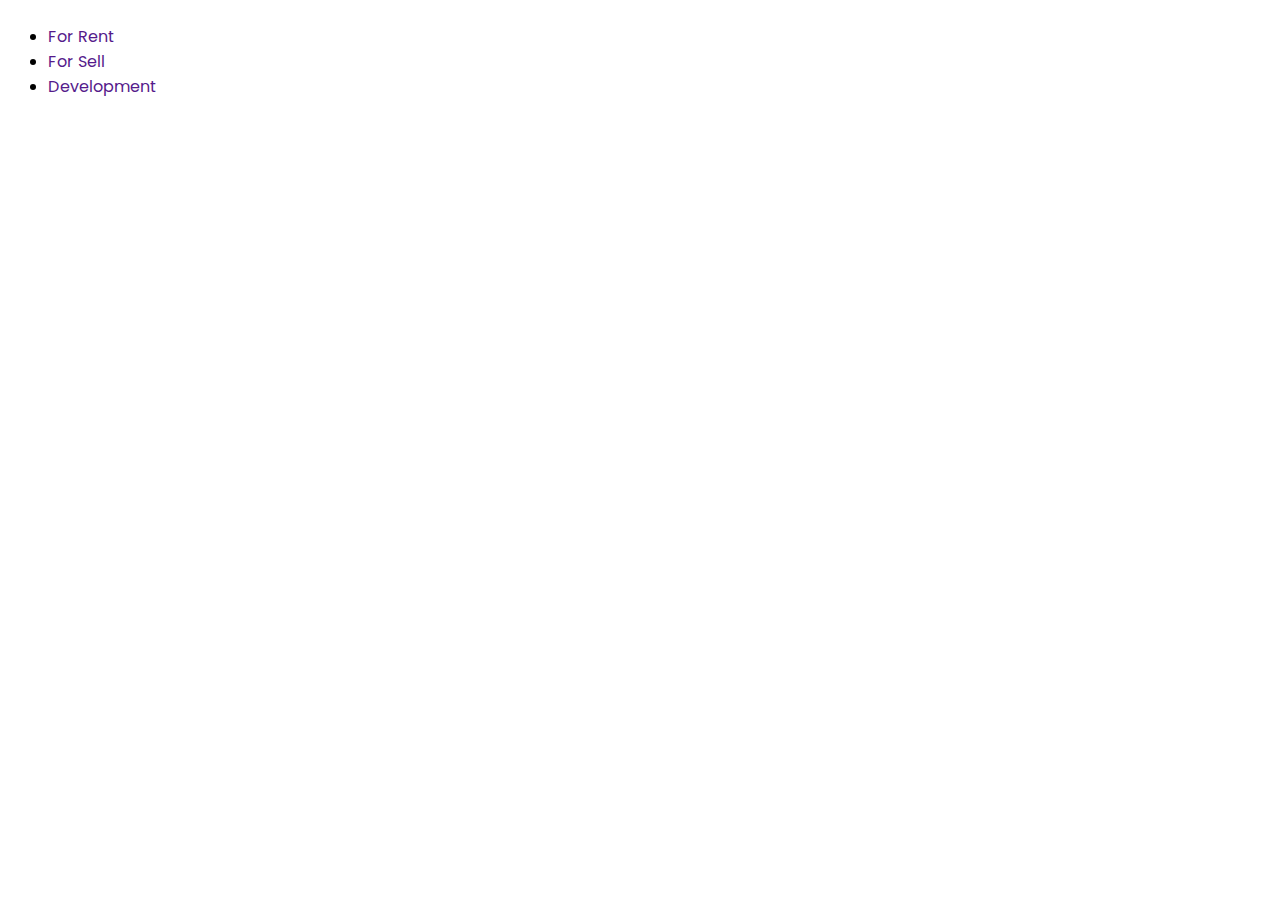
<file: header.html>
<!DOCTYPE html>
<html lang="en">
<head>
    <meta charset="UTF-8">
    <meta http-equiv="X-UA-Compatible" content="IE=edge">
    <meta name="viewport" content="width=device-width, initial-scale=1.0">

<!-- Bootstrap -->
    <link href="https://cdn.jsdelivr.net/npm/bootstrap@5.0.2/dist/css/bootstrap.min.css" rel="stylesheet" integrity="sha384-EVSTQN3/azprG1Anm3QDgpJLIm9Nao0Yz1ztcQTwFspd3yD65VohhpuuCOmLASjC" crossorigin="anonymous">
<!-- Bootstrap -->

<!-- Custom CSS -->
<link rel="stylesheet" href="./css/style.css">
<!-- Custom CSS -->


    <title>Document</title>
</head>
<body>
    

    <div class="header_tab_section">
        <ul>
            <li class="nav-items"><a class="nav-link" href="">For Rent</a></li>
            <li class="nav-items"><a class="nav-link" href="">For Sell</a></li>
            <li class="nav-items"><a class="nav-link" href="">Development</a></li>
        </ul>
    </div>



    <!-- Bootstrap -->
    <script src="https://cdn.jsdelivr.net/npm/bootstrap@5.0.2/dist/js/bootstrap.bundle.min.js" integrity="sha384-MrcW6ZMFYlzcLA8Nl+NtUVF0sA7MsXsP1UyJoMp4YLEuNSfAP+JcXn/tWtIaxVXM" crossorigin="anonymous"></script>
    <script src="https://cdn.jsdelivr.net/npm/@popperjs/core@2.9.2/dist/umd/popper.min.js" integrity="sha384-IQsoLXl5PILFhosVNubq5LC7Qb9DXgDA9i+tQ8Zj3iwWAwPtgFTxbJ8NT4GN1R8p" crossorigin="anonymous"></script>
    <script src="https://cdn.jsdelivr.net/npm/bootstrap@5.0.2/dist/js/bootstrap.min.js" integrity="sha384-cVKIPhGWiC2Al4u+LWgxfKTRIcfu0JTxR+EQDz/bgldoEyl4H0zUF0QKbrJ0EcQF" crossorigin="anonymous"></script>
<!-- Bootstrap -->
</body>
</html>
</file>
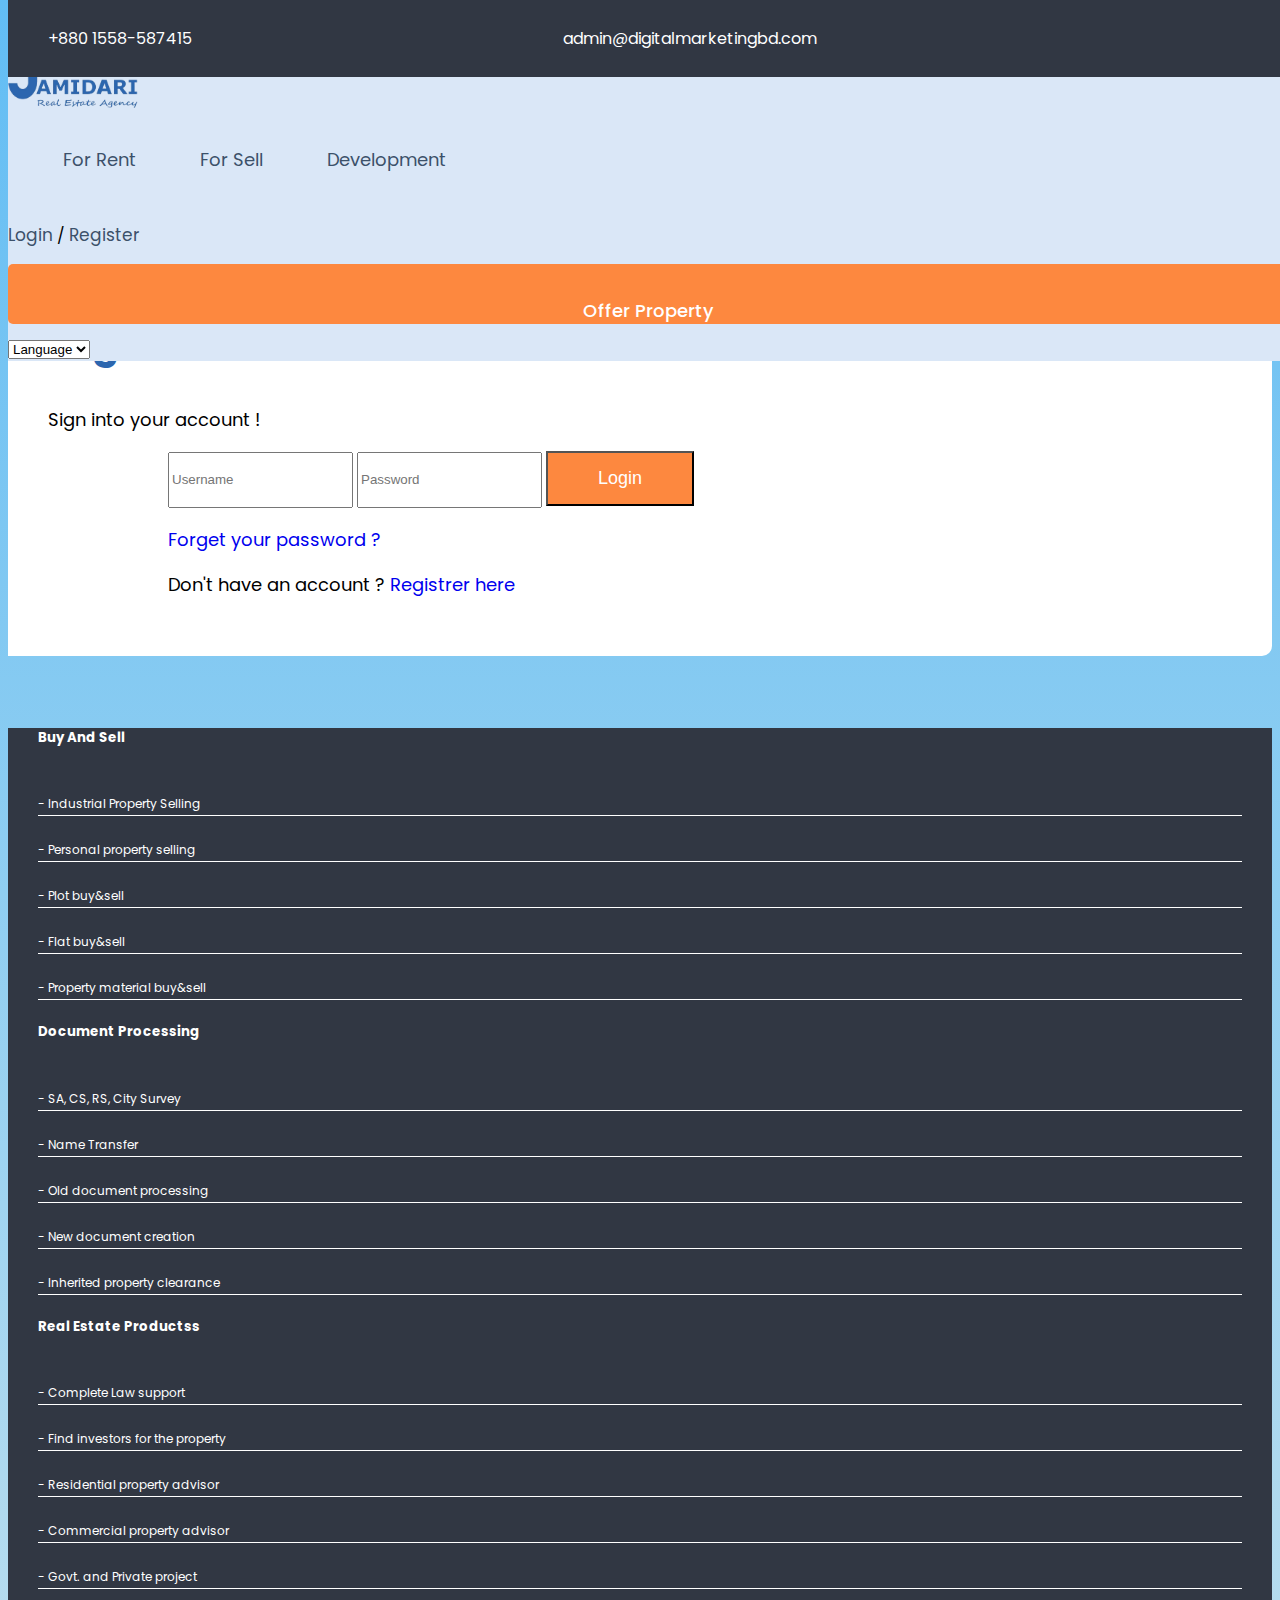
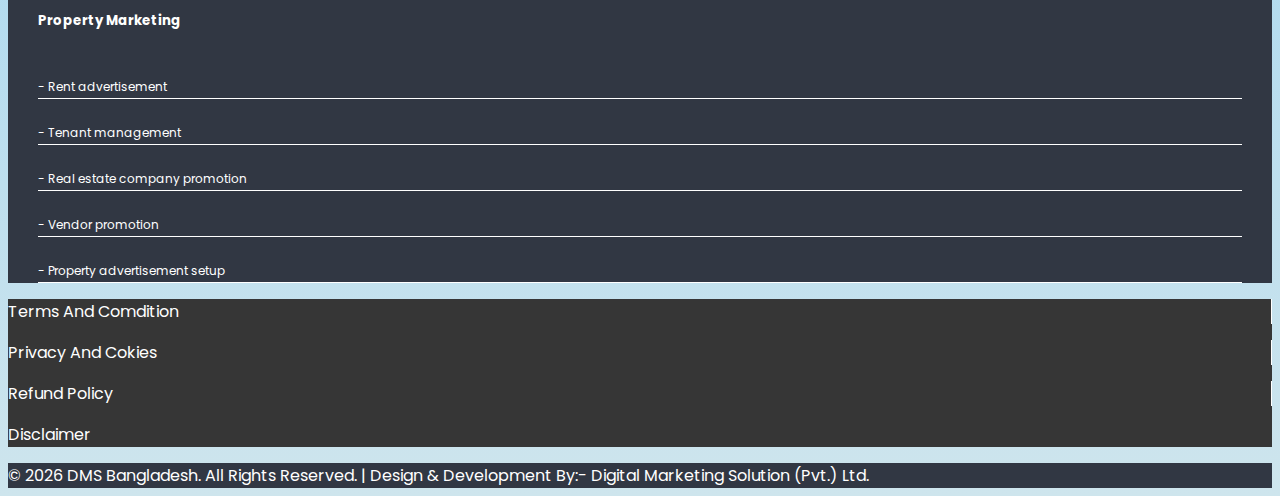
<file: login.html>
<!DOCTYPE html>
<html lang="en">
<head>
    <meta charset="UTF-8">
    <meta http-equiv="X-UA-Compatible" content="IE=edge">
    <meta name="viewport" content="width=device-width, initial-scale=1.0">

<!-- Bootstrap -->
    <link href="https://cdn.jsdelivr.net/npm/bootstrap@5.0.2/dist/css/bootstrap.min.css" rel="stylesheet" integrity="sha384-EVSTQN3/azprG1Anm3QDgpJLIm9Nao0Yz1ztcQTwFspd3yD65VohhpuuCOmLASjC" crossorigin="anonymous">
<!-- Bootstrap -->

<!-- Font Awesome -->
    <link rel="stylesheet" href="https://cdnjs.cloudflare.com/ajax/libs/font-awesome/6.2.0/css/all.min.css" integrity="sha512-xh6O/CkQoPOWDdYTDqeRdPCVd1SpvCA9XXcUnZS2FmJNp1coAFzvtCN9BmamE+4aHK8yyUHUSCcJHgXloTyT2A==" crossorigin="anonymous" referrerpolicy="no-referrer" />
<!-- Font Awesome -->

<!-- Custom CSS -->
    <link rel="stylesheet" href="./css/style.css">
<!-- Custom CSS -->

    <title>Login</title>
</head>
<body class="login_body">
    
<!-- Navbar -->

<div class="navbar">

<!-- Top Bar -->
    
<div class="container-fluid top_bar">
    <div class="row col-12">
        <div class="col-lg-12">
            <ul class="mb-0">
                <li><i class="fa-solid fa-phone"></i> +880 1558-587415</li>
                <li class="email"><i class="fa-solid fa-envelope"></i> admin@digitalmarketingbd.com</li>
                <li>
                    <ul class="mb-0 social_icon">
                        <li><a href=""><i class="fa-brands fa-facebook"></i></a></li>
                        <li><a href=""><i class="fa-brands fa-twitter"></i></a></li>
                        <li><a href=""><i class="fa-brands fa-linkedin-in"></i></a></li>
                        <li><a href=""><i class="fa-brands fa-pinterest"></i></a></li>
                    </ul>
                </li>
            </ul>
        </div>
    </div>
    
</div>

<!-- Top Bar -->

    <div class="container-fluid">
        <div class="row col-12 m-auto">
            <div class="col-2 logo_col">
                <a href="./index.html"><img src="./image/Jamidar.png" alt=""></a>
            </div>
            <div class="col-5 navbarItems">
                <ul class="navitem">
                    <li><a href="">For Rent</a></li>
                    <li><a href="">For Sell</a></li>
                    <li><a href="">Development</a></li>
                </ul>
            </div>
            <div class="col-5 third_col third_side">

                <div class="row">
                    <div class="col-5 regis_col padding-2">
                        <div class="header_third_part text-end">
                            <p class="login_register login_register_pc"><span><a href="./login.html" class="login_text">Login</a></span> / <span><a href="./register.html" class="register_text">Register</a></span></p>
                        </div>
                    </div>

                    <div class="col-4 hide_first padding-2">
                        <a href="" class="offer_property">
                            <div class="offer_button">
                                <p>Offer Property</p>
                            </div>
                        </a>
                    </div>

                    <div class="col-3 hambar_col padding-2">
                        <div class="language text-center">
                            <select class="form-select" aria-label="Default select example">
                                <option selected>Language</option>
                                <option value="1">Bangli</option>
                                <option value="2">English</option>
                                <option value="3">Chinese</option>
                              </select>
                        </div>

                        <div class="hambarger text-end">
                            <i id="hambar" class="fa-solid fa-bars"></i>
                        </div>

                    </div>
                </div>
                
            </div>
        </div>
    </div>

</div>

<!-- Responsive Navbar -->
<div class="responsive_navbar" id="response_nav">
    <i id="cross_nav" class="fa-sharp fa-solid fa-circle-xmark"></i>
    <ul>
        <li><a href="">For Rent</a></li>
        <li><a href="">For Sell</a></li>
        <li><a href="">Development</a></li>
    </ul>

    <div class="responsive_login_register text-center">
        <p class="login_register"><span><a href="./login.html" class="login_text">Login</a></span> / <span><a href="./register.html" class="register_text">Register</a></span></p>
    </div>

    <button class="btn btn-lg mt-4">Offer Property</button>
</div>

<!-- Navbar -->


<!-- Login Form -->

<div class="container login">
    <div class="row">
        <div class="col-lg-4 background_img">

        </div>
        <div class="col-lg-8 login_right_sight text-center">
            <img src="./image/pngtree-login-3d-icon-render-png-image_6174347.png" alt="">
            <h2 class="login_heading">Login</h2>
            <p class="">Sign into your account !</p>

            <div class="container form_padding">
                <form action="" method="">
                    <label for="email"></label>
                    <input type="email" name="" id="email" placeholder="Username" class="form-control">
                    <label for="password"></label>
                    <input type="password" id="password" placeholder="Password" name="" class="form-control">

                    <button type="submit" class="btn mt-4">Login</button>

                    <p class="forget mt-5"><a href="./forget-password.html">Forget your password ?</a></p>

                    <p class="have_account mt-2">Don't have an account ? <a href="./register.html">Registrer here</a></p>
                </form>
            </div>
            
        </div>
    </div>
</div>

<!-- Login Form -->



<!-- Footer Section -->
<footer>
    <div class="footer_section_one py-5">
        <div class="container-fluid">
            <div class="row">
                <div class="col-lg-3 col-md-6">
                    <h5>Buy And Sell</h5>
                    <ul>
                        <li><a href="">- Industrial Property Selling</a></li>
                        <li><a href="">- Personal property selling</a></li>
                        <li><a href="">- Plot buy&sell</a></li>
                        <li><a href="">- Flat buy&sell</a></li>
                        <li><a href="">- Property material buy&sell</a></li>
                    </ul>
                </div>
                <div class="col-lg-3 col-md-6">
                    <h5 class="footer_heading_2">Document Processing</h5>
                    <ul>
                        <li><a href="">- SA, CS, RS, City Survey</a></li>
                        <li><a href="">- Name Transfer</a></li>
                        <li><a href="">- Old document processing</a></li>
                        <li><a href="">- New document creation</a></li>
                        <li><a href="">- Inherited property clearance</a></li>
                    </ul>
                </div>
                <div class="col-lg-3 col-md-6">
                    <h5 class="footer_heading_3">Real Estate Productss</h5>
                    <ul>
                        <li><a href="">- Complete Law support</a></li>
                        <li><a href="">- Find investors for the property</a></li>
                        <li><a href="">- Residential property advisor</a></li>
                        <li><a href="">- Commercial property advisor</a></li>
                        <li><a href="">- Govt. and Private project</a></li>
                    </ul>
                </div>
                <div class="col-lg-3 col-md-6">
                    <h5 class="footer_heading_4">Property Marketing</h5>
                    <ul>
                        <li><a href="">- Rent advertisement</a></li>
                        <li><a href="">- Tenant management</a></li>
                        <li><a href="">- Real estate company promotion</a></li>
                        <li><a href="">- Vendor promotion</a></li>
                        <li><a href="">- Property advertisement setup</a></li>
                    </ul>
                </div>
            </div>
        </div>
    </div>

    <div class="footer_section_two py-4">
        <div class="container">
            <div class="row">
                <div class="col-lg-3 col-md-6 col-sm-12 text-center footer_two_border_one">
                    <p><a href="">Terms And Comdition</a></p>
                </div>
                <div class="col-lg-3 col-md-6 col-sm-12 text-center footer_two_border_two">
                    <p><a href="">Privacy And Cokies</a></p>
                </div>
                <div class="col-lg-3 col-md-6 col-sm-12 text-center footer_two_border_three">
                    <p><a href="">Refund Policy</a></p>
                </div>
                <div class="col-lg-3 col-md-6 col-sm-12 text-center">
                    <p><a href="">Disclaimer</a></p>
                </div>
            </div>
        </div>
    </div>

    <div class="copywrite text-center py-3">
        <p>&copy; <span id="date"></span> DMS Bangladesh. All Rights Reserved. | Design & Development By:- <a href="https://www.digitalmarketingbd.com/">Digital Marketing Solution (Pvt.) Ltd.</a></p>
    </div>
    
</footer>
<!-- Footer Section -->

<!-- Custom JS -->
    <script src="./js/app.js"></script>
<!-- Custom JS -->

<!-- Bootstrap -->
    <script src="https://cdn.jsdelivr.net/npm/bootstrap@5.0.2/dist/js/bootstrap.bundle.min.js" integrity="sha384-MrcW6ZMFYlzcLA8Nl+NtUVF0sA7MsXsP1UyJoMp4YLEuNSfAP+JcXn/tWtIaxVXM" crossorigin="anonymous"></script>
    <script src="https://cdn.jsdelivr.net/npm/@popperjs/core@2.9.2/dist/umd/popper.min.js" integrity="sha384-IQsoLXl5PILFhosVNubq5LC7Qb9DXgDA9i+tQ8Zj3iwWAwPtgFTxbJ8NT4GN1R8p" crossorigin="anonymous"></script>
    <script src="https://cdn.jsdelivr.net/npm/bootstrap@5.0.2/dist/js/bootstrap.min.js" integrity="sha384-cVKIPhGWiC2Al4u+LWgxfKTRIcfu0JTxR+EQDz/bgldoEyl4H0zUF0QKbrJ0EcQF" crossorigin="anonymous"></script>
<!-- Bootstrap -->
</body>
</html>
</file>
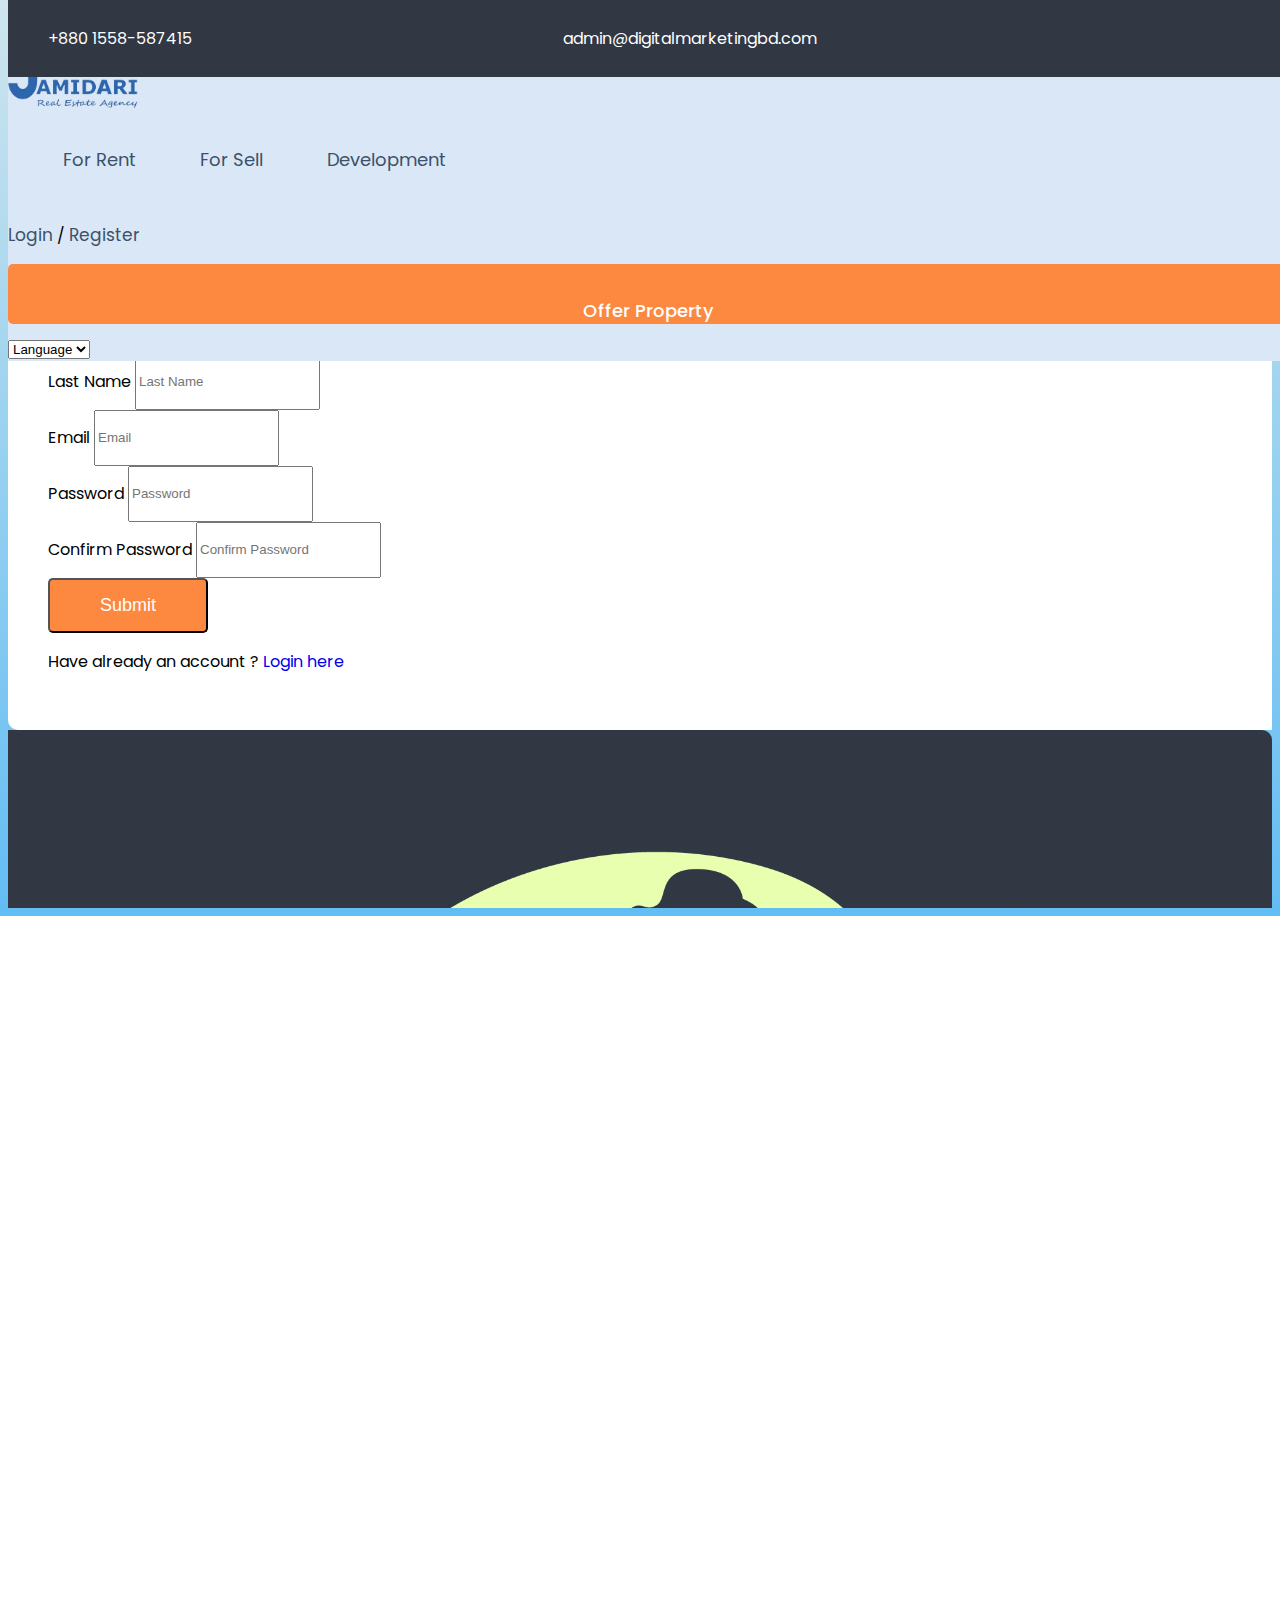
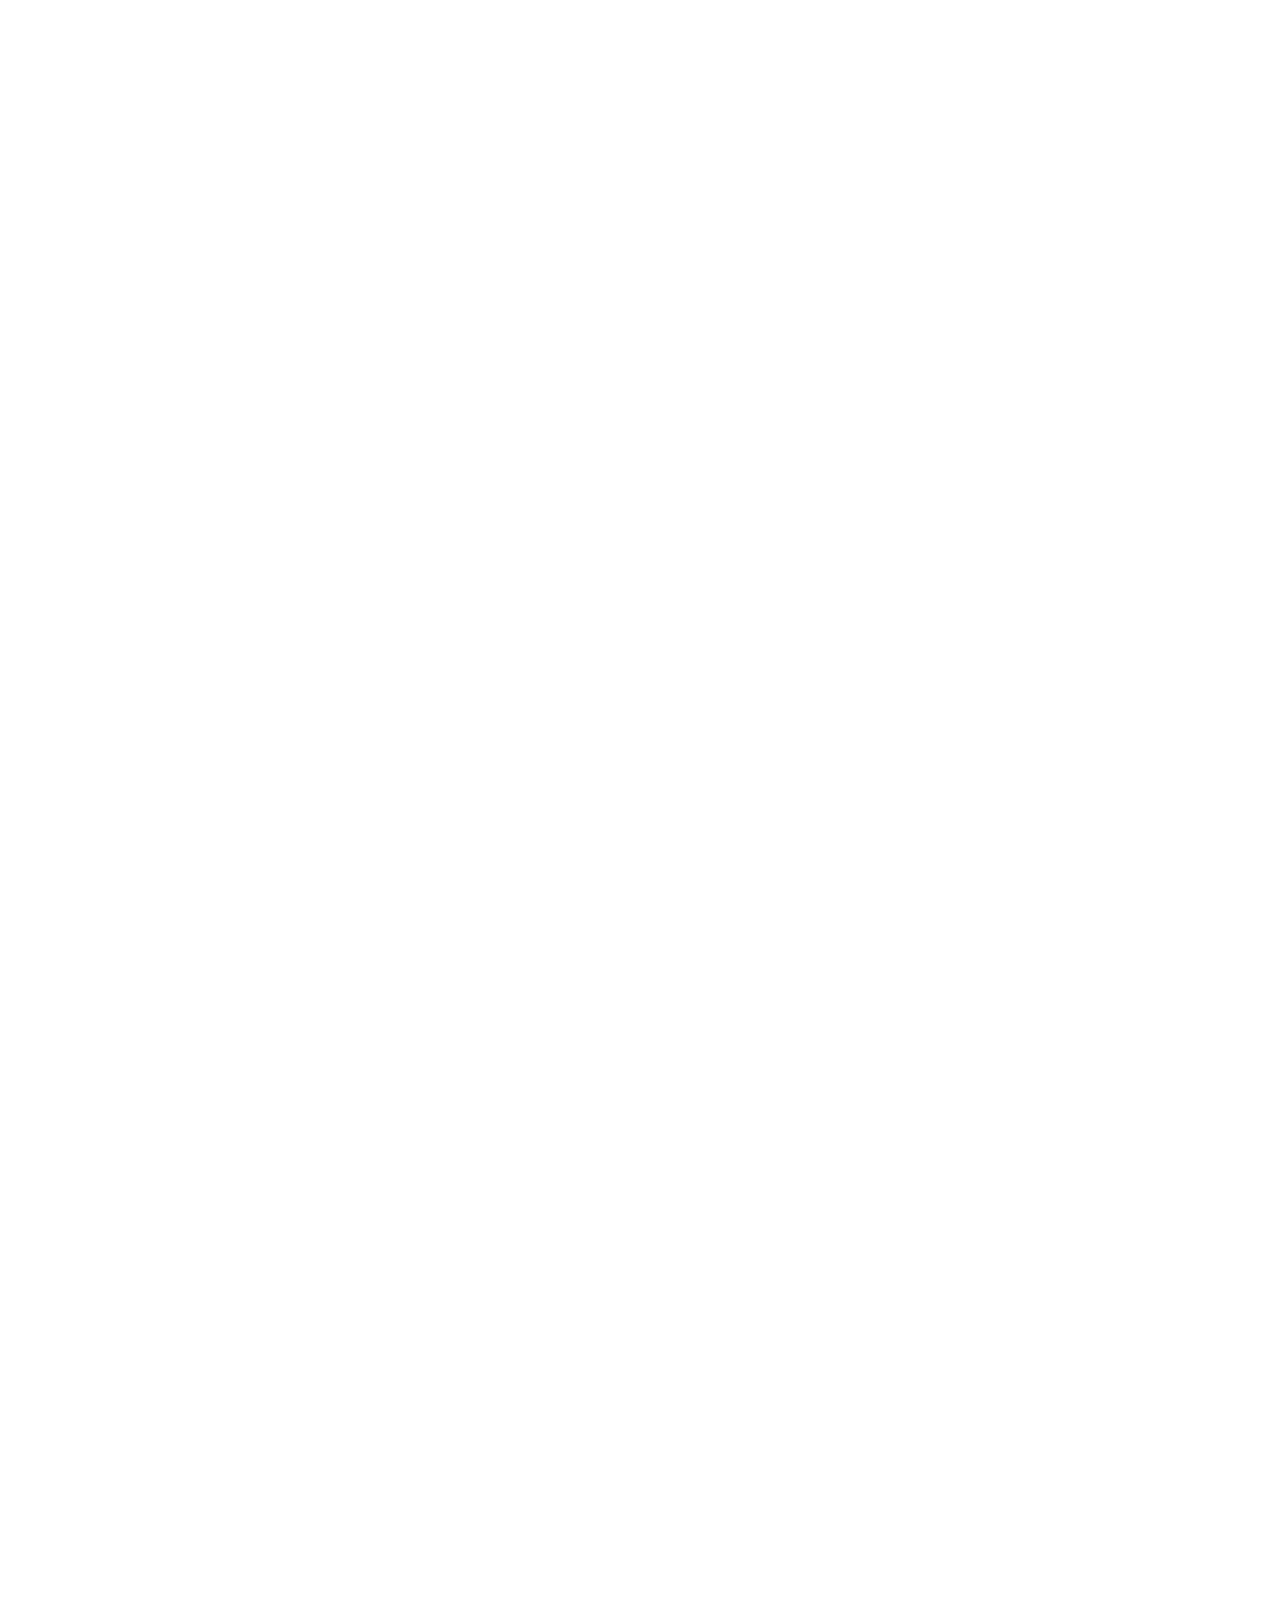
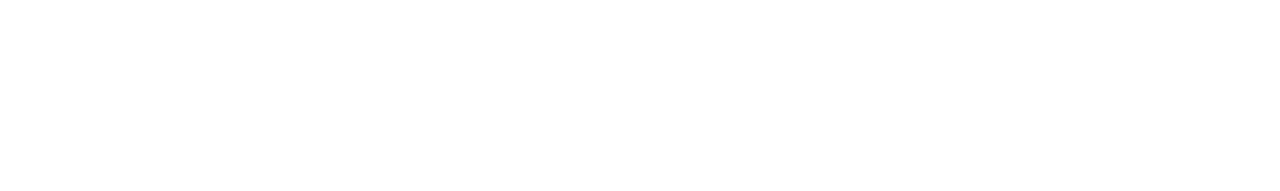
<file: register.html>
<!DOCTYPE html>
<html lang="en">
<head>
    <meta charset="UTF-8">
    <meta http-equiv="X-UA-Compatible" content="IE=edge">
    <meta name="viewport" content="width=device-width, initial-scale=1.0">

<!-- Bootstrap -->
    <link href="https://cdn.jsdelivr.net/npm/bootstrap@5.0.2/dist/css/bootstrap.min.css" rel="stylesheet" integrity="sha384-EVSTQN3/azprG1Anm3QDgpJLIm9Nao0Yz1ztcQTwFspd3yD65VohhpuuCOmLASjC" crossorigin="anonymous">
<!-- Bootstrap -->

<!-- Font Awesome -->
    <link rel="stylesheet" href="https://cdnjs.cloudflare.com/ajax/libs/font-awesome/6.2.0/css/all.min.css" integrity="sha512-xh6O/CkQoPOWDdYTDqeRdPCVd1SpvCA9XXcUnZS2FmJNp1coAFzvtCN9BmamE+4aHK8yyUHUSCcJHgXloTyT2A==" crossorigin="anonymous" referrerpolicy="no-referrer" />
<!-- Font Awesome -->

<!-- Custom CSS -->
    <link rel="stylesheet" href="./css/style.css">
<!-- Custom CSS -->

    <title>Register</title>
</head>
<body class="registar_body">
    
<!-- Navbar -->

<div class="navbar">

<!-- Top Bar -->
    
<div class="container-fluid top_bar">
    <div class="row col-12">
        <div class="col-lg-12">
            <ul class="mb-0">
                <li><i class="fa-solid fa-phone"></i> +880 1558-587415</li>
                <li class="email"><i class="fa-solid fa-envelope"></i> admin@digitalmarketingbd.com</li>
                <li>
                    <ul class="mb-0 social_icon">
                        <li><a href=""><i class="fa-brands fa-facebook"></i></a></li>
                        <li><a href=""><i class="fa-brands fa-twitter"></i></a></li>
                        <li><a href=""><i class="fa-brands fa-linkedin-in"></i></a></li>
                        <li><a href=""><i class="fa-brands fa-pinterest"></i></a></li>
                    </ul>
                </li>
            </ul>
        </div>
    </div>
    
</div>

<!-- Top Bar -->

    <div class="container-fluid">
        <div class="row col-12 m-auto">
            <div class="col-2 logo_col">
                <a href="./index.html"><img src="./image/Jamidar.png" alt=""></a>
            </div>
            <div class="col-5 navbarItems">
                <ul class="navitem">
                    <li><a href="">For Rent</a></li>
                    <li><a href="">For Sell</a></li>
                    <li><a href="">Development</a></li>
                </ul>
            </div>
            <div class="col-5 third_col third_side">

                <div class="row">
                    <div class="col-5 regis_col padding-2">
                        <div class="header_third_part text-end">
                            <p class="login_register login_register_pc"><span><a href="./login.html" class="login_text">Login</a></span> / <span><a href="./register.html" class="register_text">Register</a></span></p>
                        </div>
                    </div>

                    <div class="col-4 hide_first padding-2">
                        <a href="" class="offer_property">
                            <div class="offer_button">
                                <p>Offer Property</p>
                            </div>
                        </a>
                    </div>

                    <div class="col-3 hambar_col padding-2">
                        <div class="language text-center">
                            <select class="form-select" aria-label="Default select example">
                                <option selected>Language</option>
                                <option value="1">Bangli</option>
                                <option value="2">English</option>
                                <option value="3">Chinese</option>
                              </select>
                        </div>

                        <div class="hambarger text-end">
                            <i id="hambar" class="fa-solid fa-bars"></i>
                        </div>

                    </div>
                </div>
                
            </div>
        </div>
    </div>

</div>

<!-- Responsive Navbar -->
<div class="responsive_navbar" id="response_nav">
    <i id="cross_nav" class="fa-sharp fa-solid fa-circle-xmark"></i>
    <ul>
        <li><a href="">For Rent</a></li>
        <li><a href="">For Sell</a></li>
        <li><a href="">Development</a></li>
    </ul>

    <div class="responsive_login_register text-center">
        <p class="login_register"><span><a href="./login.html" class="login_text">Login</a></span> / <span><a href="./register.html" class="register_text">Register</a></span></p>
    </div>

    <button class="btn btn-lg mt-4">Offer Property</button>
</div>

<!-- Navbar -->



<!-- Registration Form -->

<div class="container register">
    <div class="row">
        <div class="col-lg-7 register_left_part">
            <div class="register_form">
                <h2 class="text-center mb-3">Register Form</h2>
                <form action="">
                    <div class="row">
                        <div class="col-lg-6">
                            <label for="fname" class="mt-4">First Name</label>
                            <input id="fname" name="" type="text" class="form-control" placeholder="First Name" required>
                        </div>
                        <div class="col-lg-6">
                            <label for="lname" class="mt-4">Last Name</label>
                            <input id="lname" name="" type="text" class="form-control" placeholder="Last Name" required>
                        </div>
                        <div class="col-lg-12">
                            <label for="email" class="mt-4">Email</label>
                            <input id="email" name="" type="email" class="form-control" placeholder="Email" required>
                        </div>
                        <div class="col-lg-12">
                            <label for="password" class="mt-4">Password</label>
                            <input id="password" name="" type="password" class="form-control" placeholder="Password" required>
                        </div>
                        <div class="col-lg-12">
                            <label for="cpassword" class="mt-4">Confirm Password</label>
                            <input id="cpassword" name="" type="password" class="form-control" placeholder="Confirm Password" required>
                        </div>
                    </div>
                    <div class="submit_button text-center">
                        <button class="btn mt-5" type="submit">Submit</button>
                    </div>
                    
                </form>
                <p class="text-center mt-5">Have already an account ? <span><a href="./login.html">Login here</a></span></p>
            </div>
        </div>
        <div class="col-lg-5 text-center register_right_part">
            <img src="./image/reg1.png" alt="">
            <p class="text-white">Lorem ipsum, dolor sit amet consectetur adipisicing elit. Voluptate adipisci totam veniam delectus tenetur labore hic porro natus, vero inventore nesciunt dignissimos perspiciatis sunt eligendi.</p>
        </div>
    </div>
</div>

<!-- Registration Form -->



<!-- Footer Section -->
<footer>
    <div class="footer_section_one py-5">
        <div class="container-fluid">
            <div class="row">
                <div class="col-lg-3 col-md-6">
                    <h5>Buy And Sell</h5>
                    <ul>
                        <li><a href="">- Industrial Property Selling</a></li>
                        <li><a href="">- Personal property selling</a></li>
                        <li><a href="">- Plot buy&sell</a></li>
                        <li><a href="">- Flat buy&sell</a></li>
                        <li><a href="">- Property material buy&sell</a></li>
                    </ul>
                </div>
                <div class="col-lg-3 col-md-6">
                    <h5 class="footer_heading_2">Document Processing</h5>
                    <ul>
                        <li><a href="">- SA, CS, RS, City Survey</a></li>
                        <li><a href="">- Name Transfer</a></li>
                        <li><a href="">- Old document processing</a></li>
                        <li><a href="">- New document creation</a></li>
                        <li><a href="">- Inherited property clearance</a></li>
                    </ul>
                </div>
                <div class="col-lg-3 col-md-6">
                    <h5 class="footer_heading_3">Real Estate Productss</h5>
                    <ul>
                        <li><a href="">- Complete Law support</a></li>
                        <li><a href="">- Find investors for the property</a></li>
                        <li><a href="">- Residential property advisor</a></li>
                        <li><a href="">- Commercial property advisor</a></li>
                        <li><a href="">- Govt. and Private project</a></li>
                    </ul>
                </div>
                <div class="col-lg-3 col-md-6">
                    <h5 class="footer_heading_4">Property Marketing</h5>
                    <ul>
                        <li><a href="">- Rent advertisement</a></li>
                        <li><a href="">- Tenant management</a></li>
                        <li><a href="">- Real estate company promotion</a></li>
                        <li><a href="">- Vendor promotion</a></li>
                        <li><a href="">- Property advertisement setup</a></li>
                    </ul>
                </div>
            </div>
        </div>
    </div>

    <div class="footer_section_two py-4">
        <div class="container">
            <div class="row">
                <div class="col-lg-3 col-md-6 col-sm-12 text-center footer_two_border_one">
                    <p><a href="">Terms And Comdition</a></p>
                </div>
                <div class="col-lg-3 col-md-6 col-sm-12 text-center footer_two_border_two">
                    <p><a href="">Privacy And Cokies</a></p>
                </div>
                <div class="col-lg-3 col-md-6 col-sm-12 text-center footer_two_border_three">
                    <p><a href="">Refund Policy</a></p>
                </div>
                <div class="col-lg-3 col-md-6 col-sm-12 text-center">
                    <p><a href="">Disclaimer</a></p>
                </div>
            </div>
        </div>
    </div>

    <div class="copywrite text-center py-3">
        <p>&copy; <span id="date"></span> DMS Bangladesh. All Rights Reserved. | Design & Development By:- <a href="https://www.digitalmarketingbd.com/">Digital Marketing Solution (Pvt.) Ltd.</a></p>
    </div>
    
</footer>
<!-- Footer Section -->



<!-- Custom JS -->
    <script src="./js/app.js"></script>
<!-- Custom JS -->

<!-- Bootstrap -->
    <script src="https://cdn.jsdelivr.net/npm/bootstrap@5.0.2/dist/js/bootstrap.bundle.min.js" integrity="sha384-MrcW6ZMFYlzcLA8Nl+NtUVF0sA7MsXsP1UyJoMp4YLEuNSfAP+JcXn/tWtIaxVXM" crossorigin="anonymous"></script>
    <script src="https://cdn.jsdelivr.net/npm/@popperjs/core@2.9.2/dist/umd/popper.min.js" integrity="sha384-IQsoLXl5PILFhosVNubq5LC7Qb9DXgDA9i+tQ8Zj3iwWAwPtgFTxbJ8NT4GN1R8p" crossorigin="anonymous"></script>
    <script src="https://cdn.jsdelivr.net/npm/bootstrap@5.0.2/dist/js/bootstrap.min.js" integrity="sha384-cVKIPhGWiC2Al4u+LWgxfKTRIcfu0JTxR+EQDz/bgldoEyl4H0zUF0QKbrJ0EcQF" crossorigin="anonymous"></script>
<!-- Bootstrap -->
</body>
</html>
</file>
<file: css/style.css>
@import url('https://fonts.googleapis.com/css2?family=Poppins&display=swap');
@import url('https://fonts.googleapis.com/css2?family=Poppins:wght@400;500&display=swap');

:root{
    --background: #313743;
    --background_two: #363636;
    --footer_font: #ffffff;
    --hover_footer_font_color: #fd883f;
    --button_bg_color: #dae7f7;
    --header_font_color: #3c516a;
    --font_color: #2C66AF;
    --tag_color: #33CCCC;
}

html, body{
    overflow-x: hidden;
}

body{
    font-family: 'Poppins', sans-serif;
}
a{
    text-decoration: none;
}

/* Scroll */

/* width */
::-webkit-scrollbar {
    width: 5px;
  }
  
  /* Track */
  ::-webkit-scrollbar-track {
    background: #f1f1f1; 
  }
   
  /* Handle */
  ::-webkit-scrollbar-thumb {
    background: #fd883f;
    transition: all .5s; 
  }
  
  /* Handle on hover */
  ::-webkit-scrollbar-thumb:hover {
    background: #2c66af;
    transition: all .5s;
  }

/* Scroll */



/* Top Bar */

.top_bar{
    padding: 10px 0;
    background-color: #313743;
    position: fixed;
    width: 100%;
    top: 0;
}
.top_bar ul{
    list-style: none;
    display: flex;
    justify-items: center;
    justify-content: space-between;
}
.top_bar ul li{
    display: inline-block;
    color: var(--footer_font);
}
.social_icon li{
    margin-right: 20px;
}
.social_icon li a{
    color: var(--footer_font);
}
.social_icon li:last-child{
    margin-right: 0;
}
@media only screen and (min-width: 280px) and (max-width: 540px){
    .email{
        display: none !important;
    }
}
@media only screen and (min-width: 330px) and (max-width: 360px){
    .top_bar ul li{
        font-size: 16px;
    }
    .social_icon li{
        margin-right: 8px;
    }
}
@media only screen and (min-width: 280px) and (max-width: 320px){
    .top_bar ul li{
        font-size: 11px;
    }
    .social_icon li{
        margin-right: 8px;
    }
}

/* Top Bar */

/* Navbar */

.navbar{
    position: fixed;
    width: 100%;
    top: 44px;
    background-color: var(--button_bg_color);
    z-index: 999;
}

/* First Part */
.navbar img{
    height: 100%;
    width: 130px;
}

/* Second Part */
.navbarItems{
    display: flex;
    align-items: center;
    justify-items: center;
}
.navbar .navitem{
    list-style: none;
    margin-bottom: 0;
}
.navbar .navitem li{
    display: inline-block;
    margin-right: 30px;
    transition: all .5s;
    padding: 15px;
    border-radius: 5px;
}
.navbar .navitem li:hover{
    background-color: var(--hover_footer_font_color);
    transition: all .5s;
}
.navitem li:hover a{
    color: #ffffff !important;
}
.navbar .navitem li:last-child{
    margin-right: 0;
}
.navbar .navitem li a{
    text-decoration: none;
    font-size: 18px;
    color: var(--header_font_color);
}

/* Third Part */
.third_side .padding-0{
    padding-left: 5px;
    padding-right: 5px;
}
.login_register{
    padding-top: 18px;
}

.login_register a{
    text-decoration: none;
    color: var(--header_font_color);
    font-size: 17px;
}
.offer_button{
    background-color: var(--hover_footer_font_color);
    border-radius: 5px;
}
.offer_button{
    text-align: center;
    height: 100%;
    width: 100%;
    padding-top: 15px;
    padding-bottom: 0;
}
.offer_button p{
    margin-bottom: 0;
    text-align: center;
    font-size: 18px;
    font-weight: 500;
}
.offer_property{
    text-decoration: none;
    color: var(--footer_font);
}
.offer_property:hover{
    color: var(--footer_font);
}
.language{
    margin-top: 12px;
}

.login_text:hover{
    color: var(--hover_footer_font_color);
}
.register_text:hover{
    color: var(--hover_footer_font_color);
}


/* Responsive */
.responsive_navbar{
    background-color: var(--footer_font);
    padding: 50px;
    padding-top: 80px;
    height: auto;
    position: fixed;
    top: 100px;
    left: -100%;
    box-shadow: 2px 2px 15px #6d6d6d;
    border-right: 3px solid var(--font_color);
    z-index: 888;
}
.responsive_navbar ul{
    list-style: none;
    padding-left: 0;
}
.responsive_navbar ul li{
    padding: 20px 0;
    padding-left: 20px;
    border-bottom: 1px solid #313743;
    transition: all .5s;
}
.responsive_navbar ul li:hover{
    background-color: var(--hover_footer_font_color);
    border-radius: 5px;
    transition: all .5s;
}
.responsive_navbar ul li a{
    text-decoration: none;
    font-size: 18px;
    color: var(--header_font_color);
}
.responsive_navbar .btn{
    background-color: var(--hover_footer_font_color);
    color: var(--footer_font);
}
.responsive_navbar i{
    position: absolute;
    top: 20px;
    right: 20px;
    font-size: 30px;
    color: var(--font_color);
    cursor: pointer;
}

/* hamber */
.hambarger i{
    cursor: pointer;
    color: var(--font_color);
}

@media only screen and (min-width: 280px) and (max-width: 540px){
    .responsive_navbar{
        top: 120px;
    }
    .language{
        display: none;
    }
    .navbarItems{
        display: none;
    }
    .offer_property{
        display: none;
    }
    .hambarger{
        font-size: 40px;
    }
    .regis_col{
        width: 67%
    }
    .logo_col{
        width: 50%;
    }
    .hambar_col{
        width: 30%;
    }
    .third_col{
        width: 50%;
    }
    .hide_first{
        display: none;
    }
    .login_register_pc{
        display: none;   
    }
}

@media only screen and (min-width: 667px) and (max-width: 1024px){
    .responsive_navbar{
        top: 120px;
    }
    .language{
        display: none;
    }
    .navbarItems{
        display: none;
    }
    .offer_property{
        display: none;
    }
    .hambarger{
        font-size: 40px;
    }
    .regis_col{
        width: 67%
    }
    .logo_col{
        width: 50%;
    }
    .hambar_col{
        width: 30%;
    }
    .third_col{
        width: 50%;
    }
    .hide_first{
        display: none;
    }
    .responsive_login_register{
        display: none;
    }
}

@media only screen and (min-width: 1025px){
    .hambarger{
        display: none;
    }
    .responsive_navbar{
        display: none;
    }
}
/* Responsive */

/* Navbar */




/* Header Section */

.first_header_section{
    padding-top: 160px;
    padding-bottom: 60px;
    padding-left: 30px;
    padding-right: 30px;
    /* background-image: linear-gradient(rgba(0,0,0,0.5), rgba(0,0,0,0.5)), url('/image/Contemporary-Modern-House-Design-6.1539270983.8601.jpg'); */
    background-image: linear-gradient(rgba(0,0,0,0.5), rgba(0,0,0,0.5)), url('../image/Contemporary-Modern-House-Design-6.1539270983.8601.jpg');
    background-position: center;
    background-size: cover;
    
}
.first_header_section h2{
    font-size: 50px;
}
.search_btn{
    background-color: var(--hover_footer_font_color);
    color: var(--footer_font);
}
.search_btn:hover{
    color: var(--footer_font);
}
.search_div{
    text-align: center;
    background-color: var(--footer_font);
    padding: 30px 20px;
    border-radius: 5px;
}
.search_div .padding-1{
    padding-left: 5px;
    padding-right: 5px;
}
.select{
    padding: 11px 10px;
}
@media only screen and (min-width: 280px) and (max-width: 540px){
    .first_header_section{
        padding-top: 150px;
        padding-bottom: 40px; 
    }
    .first_header_section h2{
        font-size: 30px;
    }
    .form-select{
        margin-bottom: 15px;
    }
    .search_btn{
        margin-top: 20px;
    }
    .first_header_section{
        padding-left: 10px;
        padding-right: 10px; 
    }
}
@media only screen and (min-width: 667px) and (max-width: 950px){
    .first_header_section h2{
        font-size: 40px;
    }
    .first_header_section{
        padding-top: 200px;
        padding-bottom: 100px; 
    }
    .first_header_section h2{
        font-size: 30px;
    }
    .form-select{
        margin-bottom: 15px;
    }
    .search_btn{
        margin-top: 20px;
    }

}

/* Header Section */


/* Product Section */

.product_section{
    padding-top: 50px;
    padding-left: 30px;
    padding-right: 30px;
}
.product_section .padding-1{
    padding-left: 5px;
    padding-right: 5px;
}
.product_section h2{
    color: var(--font_color);
}
.price_and_location{
    background-color: var(--font_color);
    padding: 10px;
    border-radius: 5px;
}
.card-footer p{
    font-size: 12px;
}
.card .image_size{
    height: 230px;
    width: 100%;
    /* border: 1px solid #000000; */
    overflow: hidden;
    display: flex;
    align-items: center;
    justify-content: center;
}
.card .image_size img{
    height: auto;
    width: 100%;
}
.card-body h4{
    text-decoration: none;
    color: var(--header_font_color);
}
.product_section a{
    text-decoration: none;
    color: var(--header_font_color);
}

/* Product Section */


/* Carousel Section */

.carousel{
    padding: 50px;
}
.carousel h2{
    color: var(--font_color);
}
.carousel .item{
    display: flex;
    justify-content: center;
    align-items: center;
}
.carousel .item img{
    height: 110px;
    width: 100%;
}
.how_many_result .result_number{
    font-size: 30px;
    color: var(--font_color);
}
.how_many_result .company_name{
    color: var(--hover_footer_font_color);
}
@media only screen and (min-width: 280px) and (max-width: 540px){
    .carousel .item img{
        height: 60px;
        width: 100%;
    }
    .product_section{
        padding-left: 10px;
        padding-right: 10px;
    }
}

/* Carousel Section */


/* Four Image Section */

.four_image_section{
    padding-top: 60px;
    padding-left: 30px;
    padding-right: 30px;
}
.four_image_padding_0{
    padding-left: 0;
    padding-right: 0;
}
.image_one{
    background-image: linear-gradient(rgba(0,0,0,0.7), rgba(0,0,0,0.7)), url('../image/r1.jpg');
    padding: 80px 40px;
}
.red_line{
    border: 1px solid #fd883f;
    width: 10%;
}
.image_two{
    background-image: linear-gradient(rgba(0,0,0,0.7), rgba(0,0,0,0.7)), url('../image/r2.jpg');
    padding: 80px 40px;
}
.image_three{
    background-image: linear-gradient(rgba(0,0,0,0.7), rgba(0,0,0,0.7)), url('../image/r3.jpg');
    padding: 80px 40px;
}
.image_four{
    background-image: linear-gradient(rgba(0,0,0,0.7), rgba(0,0,0,0.7)), url('../image/r4.jpg');
    padding: 80px 40px;
}
@media only screen and (min-width: 280px) and (max-width: 540px){
    .four_image_section{
        padding-left: 10px;
        padding-right: 10px;
    }
}
/* Four Image Section */



/* Fifth Section */

.fifth_section{
    padding-top: 50px;
    padding-left: 30px;
    padding-right: 30px;
}
.fifth_section h2{
    color: var(--font_color);
}
.fifth_section i{
    font-size: 30px;
    color: var(--hover_footer_font_color);
}
.fifth_section .fifth_border{
    border: 1px dashed var(--font_color);
    padding: 20px;
    margin: 10px 1px;
    border-radius: 10px;
    transition: all .5s;
}
.fifth_section .fifth_border:hover{
    border: 1px dashed var(--hover_footer_font_color);
    transition: all .5s;
}
@media only screen and (min-width: 280px) and (max-width: 540px){
    .fifth_section{
        padding-left: 10px;
        padding-right: 10px;
    }
}

/* Fifth Section */




/* Footer */

/* Footer One */
.footer_section_one{
    background-color: var(--background);
    padding-right: 30px;
    padding-left: 30px;
}
.footer_section_one h5{
    color: var(--footer_font);
}
.footer_section_one ul{
    list-style: none;
    padding-left: 0;
}
.footer_section_one ul li{
    padding-top: 20px;
    border-bottom: 1px solid #ffffff;
}
.footer_section_one ul li a{
    text-decoration: none;
    transition: .5s;
    color: var(--footer_font);
    font-size: 15px;
}
.footer_section_one ul li:hover a{
    margin-left: 5px;
    transition: .5s;
    color: var(--hover_footer_font_color);
}

@media only screen and (min-width: 1024px) and (max-width: 1279px) {
    .footer_section_one ul li a{
        font-size: 10px;
    }
    .footer_section_one h5{
        font-size: 15px;
    }
}

@media only screen and (min-width: 1280px) and (max-width: 1440px) {
    .footer_section_one ul li a{
        font-size: 12px;
    }
}

@media only screen and (min-width: 667px) and (max-width: 950px) {
    .footer_section_one ul{
        padding-left: 0;
    }
    .footer_section_one h5{
        margin-left: 0;
    }
    .footer_heading_3{
        margin-top: 30px;
    }
    .footer_heading_4{
        margin-top: 30px;
    }
}

@media only screen and (min-width: 280px) and (max-width: 540px) {
    .footer_section_one ul{
        padding-left: 0;
    }
    .footer_section_one h5{
        margin-left: 0;
    }
    .footer_heading_2{
        margin-top: 30px;
    }
    .footer_heading_3{
        margin-top: 30px;
    }
    .footer_heading_4{
        margin-top: 30px;
    }
}



/* Footer Two */

.footer_section_two{
    background-color: var(--background_two);
}
.footer_section_two p{
    margin-bottom: 0;
}
.footer_section_two p a{
    text-decoration: none;
    color: var(--footer_font);
    transition: .5s;
}
.footer_section_two p a:hover{
    color: var(--hover_footer_font_color);
    transition: .5s;
}
.footer_two_border_one{
    border-right: 1px solid #ffffff;
}
.footer_two_border_two{
    border-right: 1px solid #ffffff;
}
.footer_two_border_three{
    border-right: 1px solid #ffffff;
}

@media only screen and (min-width: 667px) and (max-width: 950px){
    .footer_two_border_two{
        border-right: none;
    }
    .footer_section_two p {
        padding: 5px 0;
    }
}
@media only screen and (min-width: 280px) and (max-width: 540px) {
    .footer_section_two p {
        padding: 5px 0;
    } 
    .footer_two_border_one{
        border-right: none;
        border-bottom: 1px solid #ffffff;
        padding-top: 0;
        padding: 10px;
    }
    .footer_two_border_two{
        border-right: none;
        border-bottom: 1px solid #ffffff;
        padding: 10px;
    }
    .footer_two_border_three{
        border-right: none;
        border-bottom: 1px solid #ffffff;
        padding: 10px;
    }
}


/* Copywrite Section */
.copywrite{
    background-color: var(--background);
}
.copywrite p{
    margin-bottom: 0;
    color: var(--footer_font);
}
.copywrite p a{
    text-decoration: none;
    color: var(--footer_font);
}

/* Footer */







/* Register Page */

.registar_body{
    background: linear-gradient(#CEE5ED, #62BDF4);
    height: 100vh;
}
.register_form{
    background-color: #ffffff;
    padding: 40px;
    border-bottom-left-radius: 10px;
    border-top-left-radius: 10px;
    margin-left: 0;
}
.register{
    margin-top: 175px;
    padding-bottom: 50px;
}
.register input{
    height: 50px;
}
.register h2{
    color: var(--font_color);
}
.register img{
    margin-top: 30px;
    padding: 50px;
    width: 100%;
}
.submit_button button{
    background-color: var(--hover_footer_font_color);
    border-radius: 5px;
    padding: 15px 50px;
    color: var(--footer_font);
    font-size: 18px;
}
.register_right_part{
    background-color: var(--background);
    padding-left: 0;
    padding-right: 0;
    border-bottom-right-radius: 10px;
    border-top-right-radius: 10px;
}
.register_right_part p{
    padding: 0 30px;
}
.register_left_part{
    padding-left: 0;
    padding-right: 0;
}

@media only screen and (min-width: 280px) and (max-width: 540px){
    .register img{
        padding-top: 50px;
    }
    .register_form{
        border-top-right-radius: 10px;
        border-top-left-radius: 10px;
        border-bottom-left-radius: 0px; 
    }
    .register_right_part{
        border-bottom-right-radius: 10px;
        border-bottom-left-radius: 10px;
        border-top-right-radius: 0px;
    }
    .register img{
        padding-top: 0;
    }
}
@media only screen and (min-width: 667px) and (max-width: 950px){
    .register img{
        padding-top: 50px;
        height: auto;
        width: 400px;
    }
    .register img{
        padding-top: 0;
    }
    .register_form{
        border-top-right-radius: 10px;
        border-top-left-radius: 10px;
        border-bottom-left-radius: 0px;
    }
    .register_right_part{
        border-bottom-right-radius: 10px;
        border-bottom-left-radius: 10px;
        border-top-right-radius: 0px;
    }
}

/* Register Page */


/* Login Page */
.login_body{
    background: linear-gradient(#62BDF4, #CEE5ED);
}
.login{
    margin-top: 175px;
    padding-bottom: 50px;
}
.login_heading{
    color: var(--font_color);
}
.login .background_img{
    background-image: url('../image/flat.jpg');
    background-repeat: no-repeat;
    background-position: center;
    background-size: cover;
    border-bottom-left-radius: 10px;
    border-top-left-radius: 10px;
}
.login_right_sight{
    background-color: var(--footer_font);
    border-bottom-right-radius: 10px;
    border-top-right-radius: 10px;
    padding: 40px;
}
.login_right_sight img{
    height: auto;
    width: 50px;
    animation: move 2s linear infinite alternate;
}
@keyframes move{
    0%{
        margin-left: 25px;
    }
    25%{
        margin-left: 10px;
    }
    50%{
        margin-left: 0;
    }
    75%{
        margin-left: 10px;
    }
    100%{
        margin-left: 25px;
    }
}
.login_right_sight h2{
    font-size: 40px;
}
.login_right_sight p{
    font-size: 18px;
}
.form_padding{
    padding: 0 120px;
}
.form_padding input{
    height: 50px;
}
.form_padding button{
    background-color: var(--hover_footer_font_color);
    padding: 15px 50px;
    color: var(--footer_font);
    font-size: 18px;
}
.forget a{
    text-decoration: none;
}
.have_account a {
    text-decoration: none;
}
@media only screen and (min-width: 280px) and (max-width: 540px){
    .form_padding{
        padding: 0 0px;
    }
    .login_right_sight{
        border-bottom-right-radius: 10px;
        border-top-right-radius: 10px;
        border-bottom-left-radius: 10px;
        border-top-left-radius: 10px;
    } 
}
@media only screen and (min-width: 667px) and (max-width: 950px){
    .form_padding{
        padding: 0 0px;
    }
    .login_right_sight{
        border-bottom-right-radius: 10px;
        border-top-right-radius: 10px;
        border-bottom-left-radius: 10px;
        border-top-left-radius: 10px;
    } 
}
/* Login Page */



/* Forget Password */
.forget_password_section{
    margin-top: 175px;
    padding-bottom: 50px;
}
.form_background{
    background-color: #ffffff;
    padding: 50px;
    border-radius: 10px;
}
.form_background h2{
    color: var(--font_color);
}
.form_background .btn{
    background-color: var(--hover_footer_font_color);
    padding: 10px 50px;
    font-size: 18px;
    color: var(--footer_font);
}
.forget_password{
    background: linear-gradient(#CEE5ED, #62BDF4);
}
.forget_password_section input{
    height: 50px;
}

/* Forget Password */



/* Property Company Page */
.company_page_body{
    background-color: #E9E9E9;
}
.company_found_title{
    margin-top: 175px;
    padding-bottom: 50px;
}
.company_found_title span{
    font-size: 25px;
    font-weight: 600;
}
.company_found_title .company_name{
    color: var(--hover_footer_font_color);
}
.company_second_section{
    margin-bottom: 50px;
    padding-left: 30px;
    padding-right: 30px;
}
.clear_filter{
    background-color: var(--footer_font);
    padding: 25px;
    border-radius: 10px;
}
.clear_filter a{
    text-decoration: none;
    color: var(--font_color);
}
.company_left_side{
    background-color: var(--footer_font);
    padding: 25px;
    border-radius: 10px;
}
.apply_btn{
    background-color: var(--hover_footer_font_color);
    width: 100%;
    padding: 10px 0;
    color: var(--footer_font);
}
.company_right_side{
    background-color: var(--footer_font);
    padding: 25px;
    border-radius: 10px;
}
.seller_information img{
    height: auto;
    width: 100%;
}
.seller_information .call_btn{
    background-color: var(--font_color);
    color: var(--footer_font);
}
.seller_information .mail_btn{
    background-color: var(--hover_footer_font_color);
    color: var(--footer_font);
}

.see_more_drop_section{
    display: none;
    transition: all .5s;
}
.active{
    display: block;
    transition: all .5s;
}


.full_right_cus{
    background-color: var(--footer_font);
    margin-left: 0px;
    margin-right: 0px;
    height: 315px;
    padding-bottom: 10px;
}
.image_left_pd_0{
    padding-left: 0;
    padding-right: 0;
}
.right_cus_img{
    height: 315px;
    width: 100%;
    overflow: hidden;
    display: flex;
    align-items: center;
    justify-content: center;
    position: relative;
}
.right_cus_img h6{
    background-color: var(--tag_color);
    padding: 5px 15px;
    color: var(--footer_font);
    position: absolute;
    top: 20px;
    left: 0;
}

@media only screen and (min-width: 1500px) {
    .full_right_cus{
        height: 300px; 
    }
    .right_cus_img{
        height: 300px;  
    } 
}
.right_cus_img img{
    height: 100%;
    width: 100%;
}
.cus_logo img{
    height: auto;
    width: 100%;
}
.cus_info{
    padding: 10px;
}
.cus_add{
    font-size: 16px;
}
.cus_para{
    font-size: 15px;
    margin-top: 10px;  
}
.cus_agent{
    font-size: 16px;
    margin-top: 5px;
    color: var(--font_color);
}

.facility ul{
    list-style: none;
    padding-left: 0;
}
.facility ul li{
    display: inline-block;
    font-size: 16px;
}
.mi_btn{
    background-color: var(--hover_footer_font_color);
    color: var(--footer_font);
}
.ca_btn{
    background-color: var(--font_color);
    color: var(--footer_font);
}
.company_number_title{
    padding-left: 30px;
    padding-right: 30px;
}

@media only screen and (min-width: 280px) and (max-width: 540px){
    .full_right_cus{
        height: auto;
    }
    .company_right_side{
        margin-top: 25px;
    }
    .seller_information img{
        height: 100%;
        width: 150px;
    }
    .seller_information h4{
        margin-top: 20px;
    }
    .mobile_and_tab_top{
        margin-top: 15px;
    }
    .company_number_title{
        padding-left: 10px;
        padding-right: 10px;
    }
    .company_second_section{
        padding-left: 10px;
        padding-right: 10px; 
    }
    .ca_btn{
        margin-top: 10px;
    }
}
@media only screen and (min-width: 667px) and (max-width: 950px){
    .full_right_cus{
        height: auto;
    }
    .company_right_side{
        margin-top: 25px;
    }
    .mobile_and_tab_top{
        margin-top: 15px;
    }
}
@media only screen and (min-width: 1280px) and (max-width: 1440px){
    .ca_btn{
        margin-top: 5px;
    }
}
/* Property Company Page */
</file>
